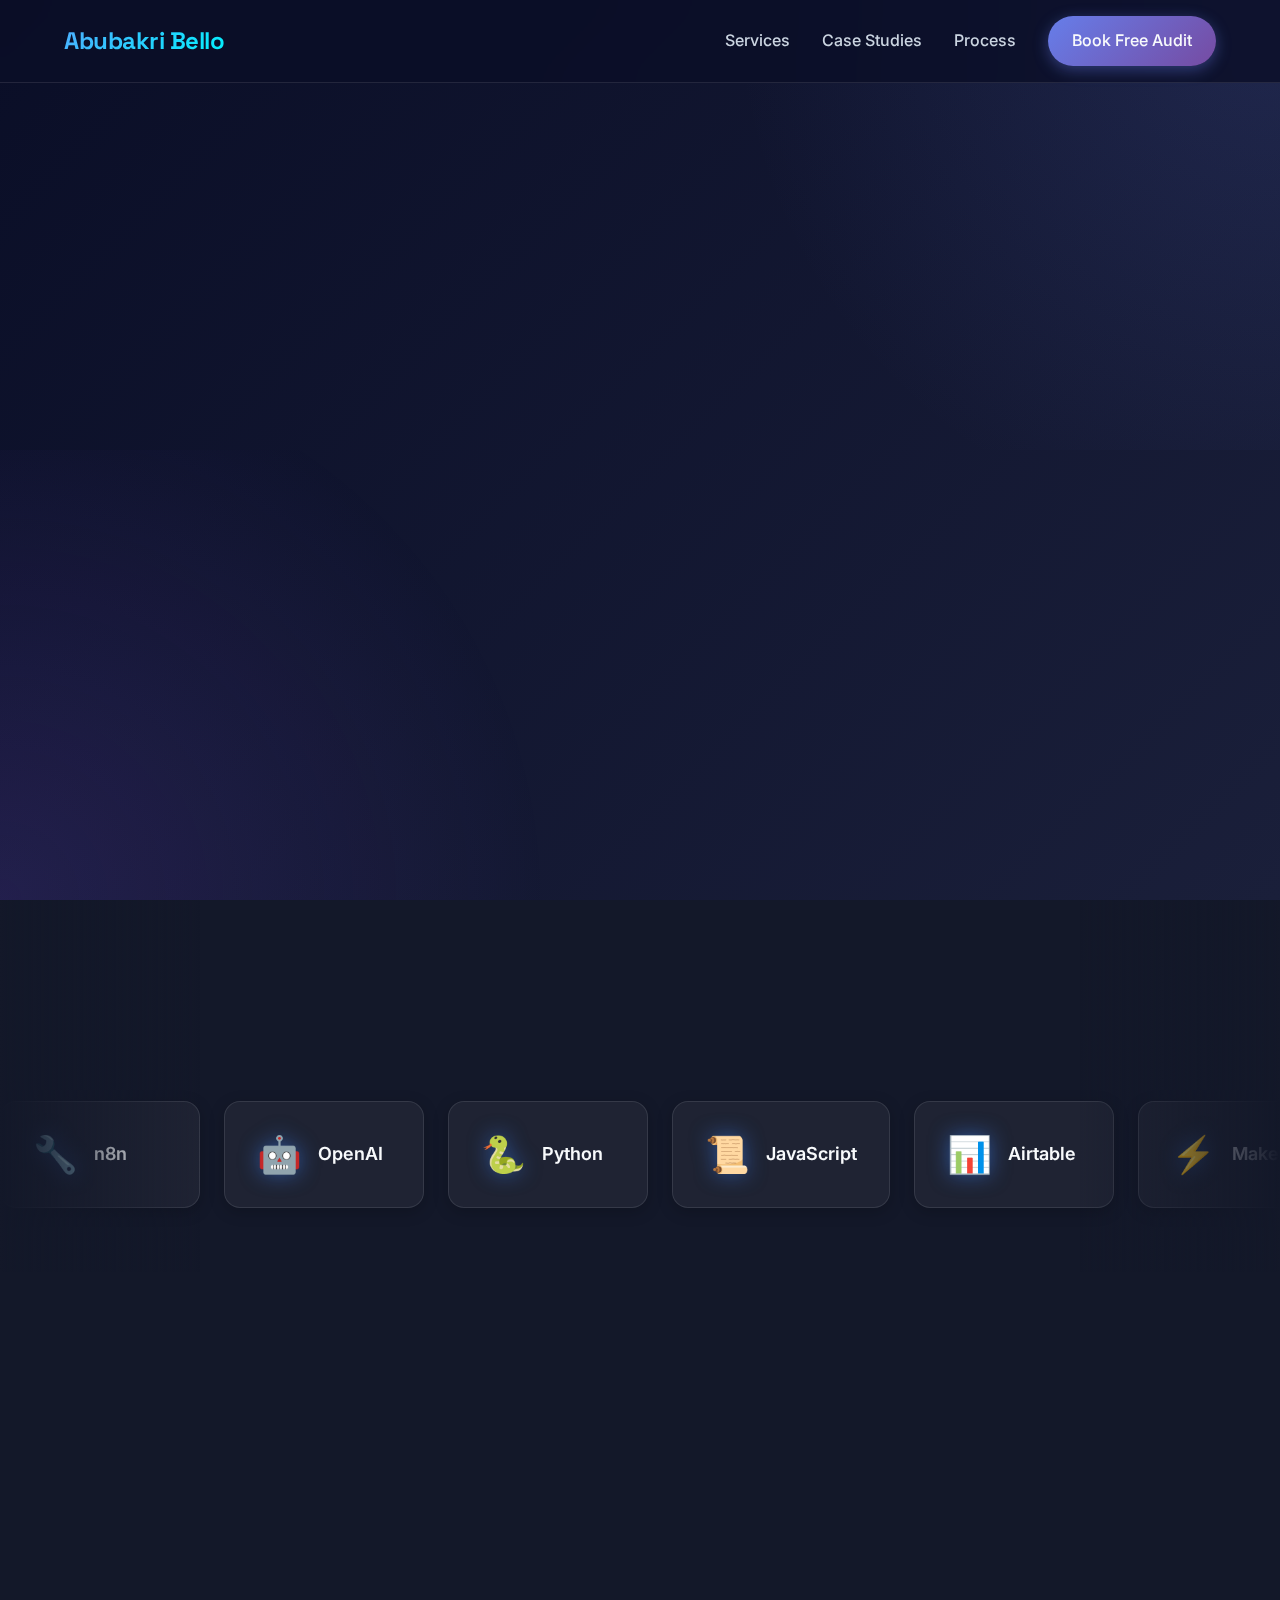
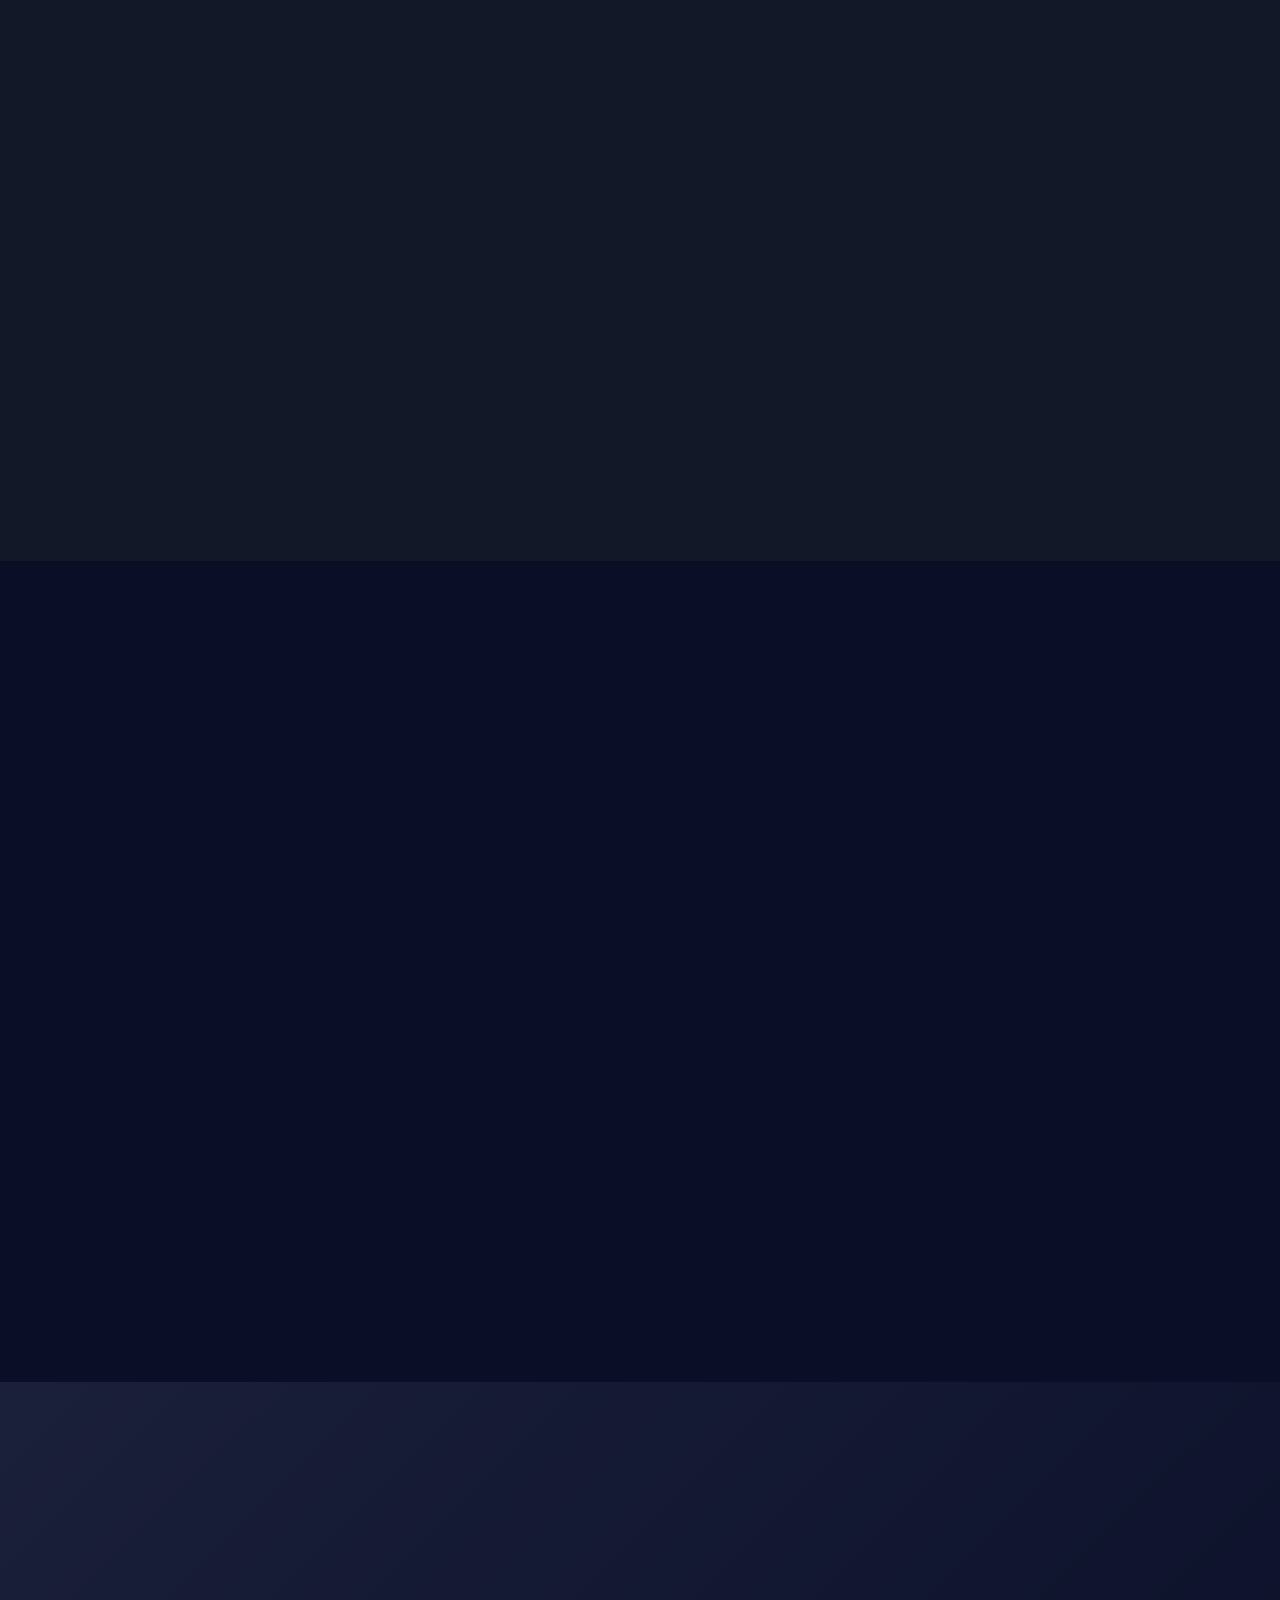
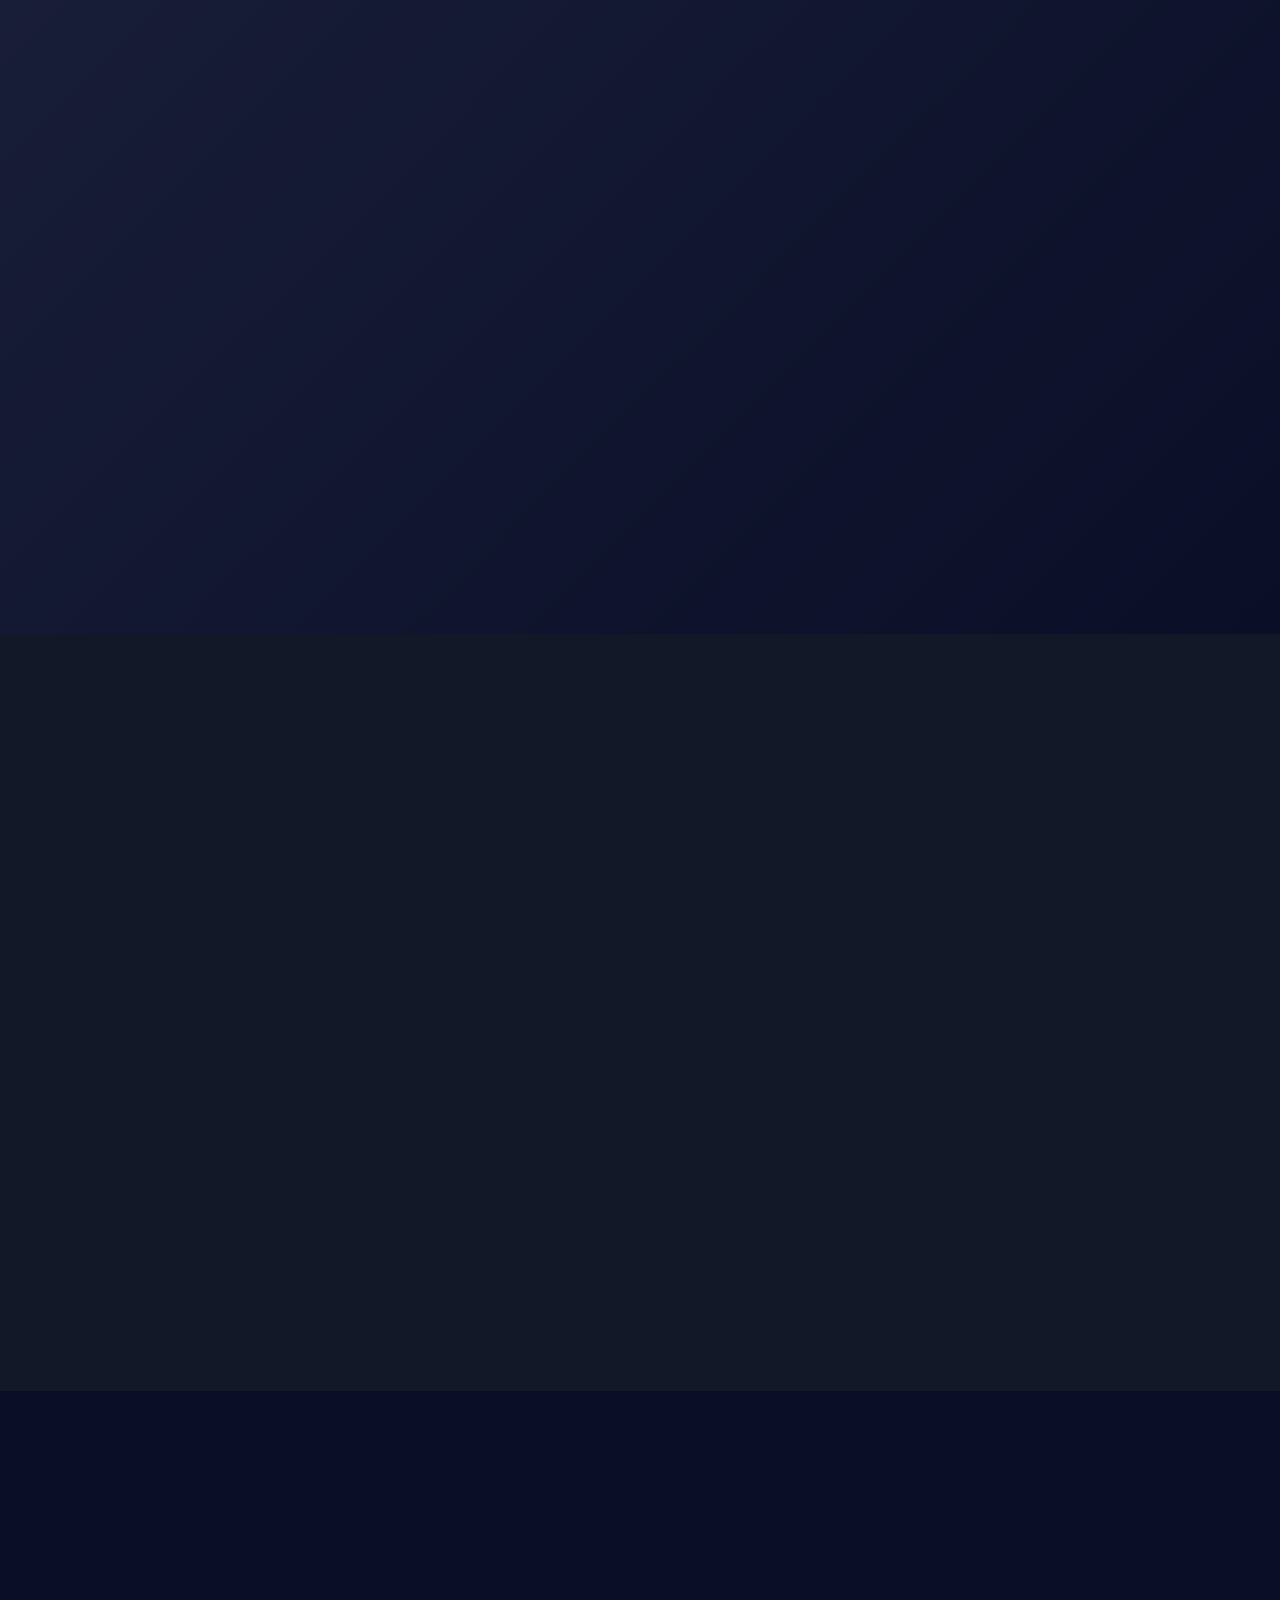
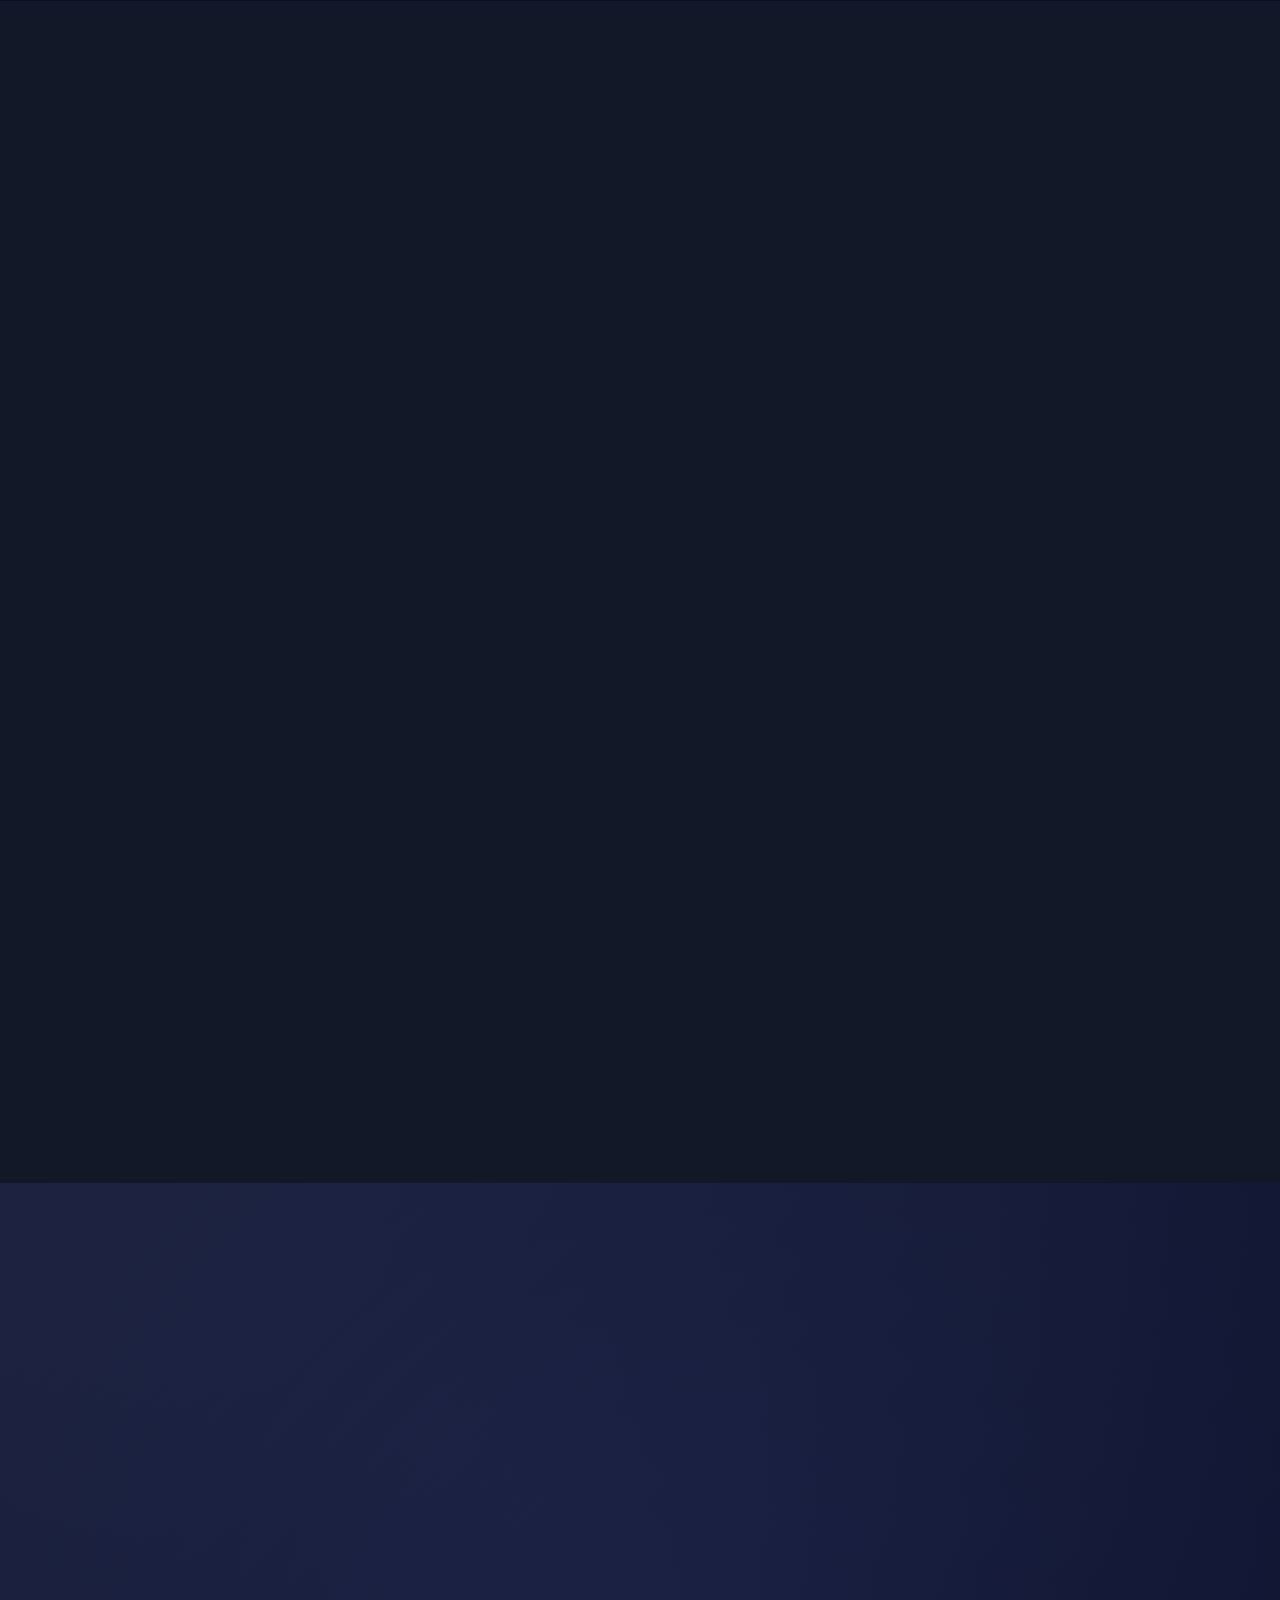
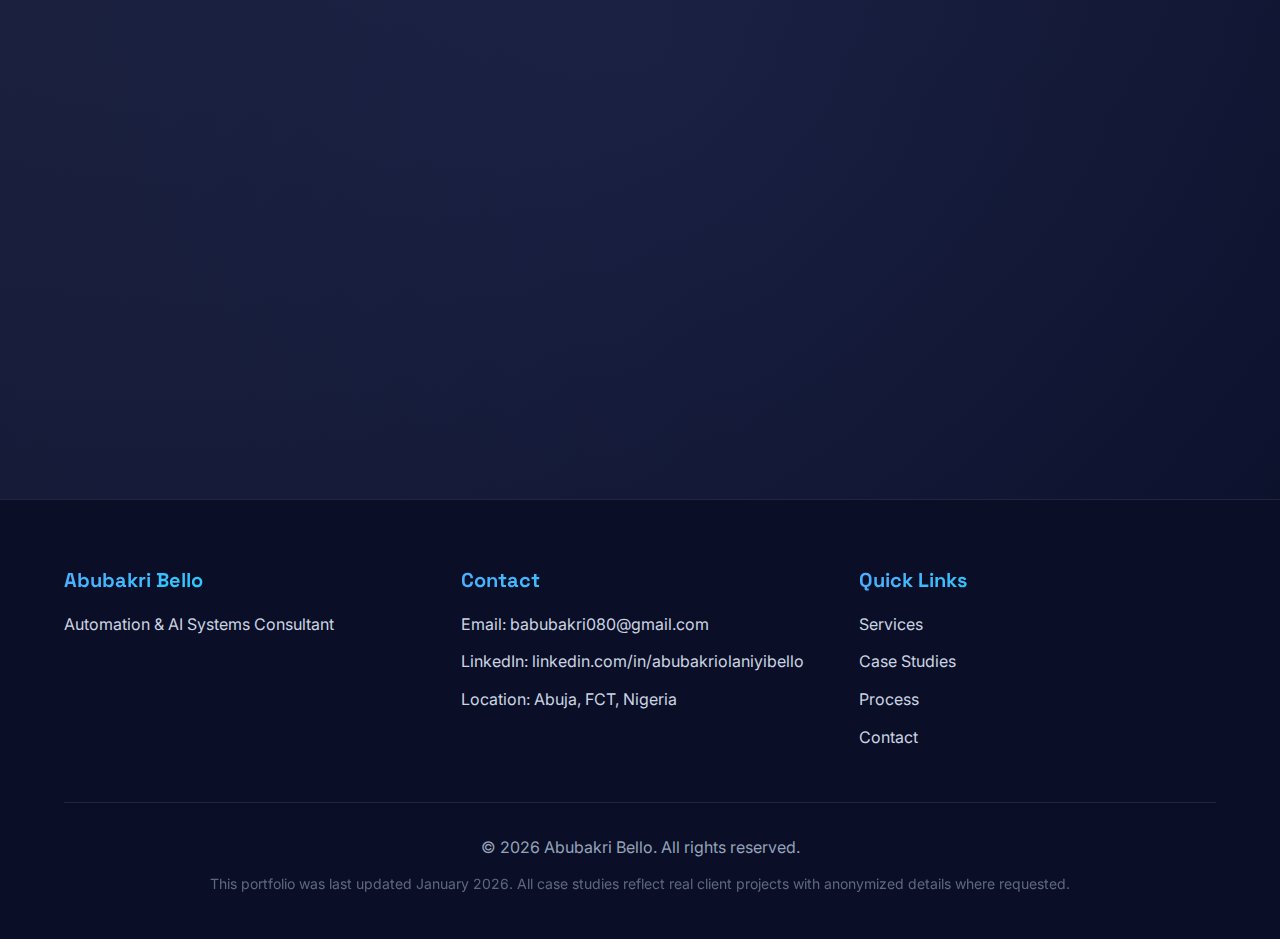
<file: index.html>
<!DOCTYPE html>
<html lang="en">

<head>
    <meta charset="UTF-8">
    <meta name="viewport" content="width=device-width, initial-scale=1.0">
    <meta name="description"
        content="Abubakri Bello - Automation & AI Systems Consultant. I build AI-powered systems that eliminate 60-80% of manual work in your operations.">
    <meta name="keywords"
        content="automation consultant, AI automation, workflow automation, business process automation, n8n, OpenAI, Abubakri Bello">
    <meta name="author" content="Abubakri Bello">
    <title>Abubakri Bello | Automation & AI Systems Consultant</title>
    <link rel="stylesheet" href="styles.css">
</head>

<body>
    <!-- Navigation -->
    <nav class="navbar">
        <div class="container">
            <div class="nav-brand">Abubakri Bello</div>
            <div class="nav-links">
                <a href="#services">Services</a>
                <a href="#case-studies">Case Studies</a>
                <a href="#process">Process</a>
                <a href="#contact" class="cta-button-small">Book Free Audit</a>
            </div>
        </div>
    </nav>

    <!-- Hero Section -->
    <section class="hero">
        <div class="container">
            <div class="hero-content">
                <h1>I build AI-powered systems that eliminate 60-80% of manual work in your operations</h1>
                <p class="hero-subtitle">Custom automation and AI agents that run 24/7—so your team can focus on growth,
                    not grunt work</p>
                <div class="hero-cta">
                    <a href="#contact" class="cta-button">Book a Free Audit</a>
                    <a href="#case-studies" class="cta-button-secondary">View Case Studies</a>
                </div>
                <p class="hero-stats">50+ Systems Deployed • 4-6 Week Deployment • No New Software</p>
            </div>
        </div>
    </section>

    <!-- Tools Carousel -->
    <section class="tools-carousel-section">
        <div class="container">
            <div class="carousel-header">
                <h2>Technologies & Tools</h2>
                <p>Powering automation and AI systems</p>
            </div>
        </div>
        <div class="tools-carousel">
            <!-- First set of tools -->
            <div class="tool-card">
                <div class="tool-icon">🔧</div>
                <div class="tool-name">n8n</div>
            </div>
            <div class="tool-card">
                <div class="tool-icon">🤖</div>
                <div class="tool-name">OpenAI</div>
            </div>
            <div class="tool-card">
                <div class="tool-icon">🐍</div>
                <div class="tool-name">Python</div>
            </div>
            <div class="tool-card">
                <div class="tool-icon">📜</div>
                <div class="tool-name">JavaScript</div>
            </div>
            <div class="tool-card">
                <div class="tool-icon">📊</div>
                <div class="tool-name">Airtable</div>
            </div>
            <div class="tool-card">
                <div class="tool-icon">⚡</div>
                <div class="tool-name">Make</div>
            </div>
            <div class="tool-card">
                <div class="tool-icon">🔗</div>
                <div class="tool-name">Zapier</div>
            </div>
            <div class="tool-card">
                <div class="tool-icon">💬</div>
                <div class="tool-name">Slack</div>
            </div>
            <div class="tool-card">
                <div class="tool-icon">📈</div>
                <div class="tool-name">Google Sheets</div>
            </div>
            <div class="tool-card">
                <div class="tool-icon">🎯</div>
                <div class="tool-name">Anthropic</div>
            </div>
            <div class="tool-card">
                <div class="tool-icon">🗄️</div>
                <div class="tool-name">PostgreSQL</div>
            </div>
            <div class="tool-card">
                <div class="tool-icon">🔥</div>
                <div class="tool-name">Firebase</div>
            </div>
            <!-- Duplicate set for infinite scroll -->
            <div class="tool-card">
                <div class="tool-icon">🔧</div>
                <div class="tool-name">n8n</div>
            </div>
            <div class="tool-card">
                <div class="tool-icon">🤖</div>
                <div class="tool-name">OpenAI</div>
            </div>
            <div class="tool-card">
                <div class="tool-icon">🐍</div>
                <div class="tool-name">Python</div>
            </div>
            <div class="tool-card">
                <div class="tool-icon">📜</div>
                <div class="tool-name">JavaScript</div>
            </div>
            <div class="tool-card">
                <div class="tool-icon">📊</div>
                <div class="tool-name">Airtable</div>
            </div>
            <div class="tool-card">
                <div class="tool-icon">⚡</div>
                <div class="tool-name">Make</div>
            </div>
            <div class="tool-card">
                <div class="tool-icon">🔗</div>
                <div class="tool-name">Zapier</div>
            </div>
            <div class="tool-card">
                <div class="tool-icon">💬</div>
                <div class="tool-name">Slack</div>
            </div>
            <div class="tool-card">
                <div class="tool-icon">📈</div>
                <div class="tool-name">Google Sheets</div>
            </div>
            <div class="tool-card">
                <div class="tool-icon">🎯</div>
                <div class="tool-name">Anthropic</div>
            </div>
            <div class="tool-card">
                <div class="tool-icon">🗄️</div>
                <div class="tool-name">PostgreSQL</div>
            </div>
            <div class="tool-card">
                <div class="tool-icon">🔥</div>
                <div class="tool-name">Firebase</div>
            </div>
        </div>
    </section>


    <!-- Problem Section -->
    <section class="problem-section">
        <div class="container">
            <h2>The 40-Hour Bottleneck</h2>
            <p class="section-intro">Most growing businesses hit the same wall: your team is drowning in repetitive
                work, but you can't afford to double headcount.</p>

            <div class="problem-grid">
                <div class="problem-card">
                    <h3>Buried in Admin Work</h3>
                    <p>Your recruiters spend 20+ hours/week screening CVs. Your marketing team wastes 15 hours manually
                        repurposing content. Your founder does 8 hours of bookkeeping every week.</p>
                    <p class="problem-cost">Cost: £25,000+ annually per person in lost productivity</p>
                </div>

                <div class="problem-card">
                    <h3>Traditional Solutions Fail</h3>
                    <p>Hiring more people is expensive and slow. Off-the-shelf tools (Zapier, Make) break on edge cases.
                        Big consulting firms charge £50K-£200K for 6-month projects.</p>
                    <p class="problem-cost">Cost: Growth stalls while you wait for solutions</p>
                </div>

                <div class="problem-card">
                    <h3>The Hidden Tax of Manual Work</h3>
                    <p>Every hour spent on data entry, screening, or content creation is an hour NOT spent on strategy,
                        client relationships, or closing deals.</p>
                    <p class="problem-cost">Cost: Opportunity cost compounds weekly</p>
                </div>
            </div>

            <p class="section-closing">There's a third path: Custom AI systems that automate the repetitive 60-80% of
                your workflows, integrated seamlessly into your existing tools, deployed in weeks (not months), and
                designed to run 24/7 with minimal oversight. <strong>That's what I build.</strong></p>
        </div>
    </section>

    <!-- Services Section -->
    <section id="services" class="services-section">
        <div class="container">
            <h2>Core Services</h2>

            <div class="services-grid">
                <div class="service-card">
                    <h3>AI Staff Augmentation</h3>
                    <p>Custom AI agents that handle high-volume qualification tasks—candidate screening, lead scoring,
                        customer intake—with 85-95% accuracy.</p>
                    <p class="service-best-for"><strong>Best for:</strong> Recruitment agencies, sales teams, customer
                        success operations</p>
                    <p class="service-result"><strong>Result:</strong> Your team focuses on relationships and closing
                        deals, not data entry and first-pass filtering.</p>
                </div>

                <div class="service-card">
                    <h3>Content Machines</h3>
                    <p>Automated systems that turn one hour of content creation into 30+ days of multi-platform
                        output—blog posts, social media, newsletters, video repurposing.</p>
                    <p class="service-best-for"><strong>Best for:</strong> Marketing agencies, B2B companies, creator
                        businesses</p>
                    <p class="service-result"><strong>Result:</strong> Consistent online presence without hiring a full
                        content team.</p>
                </div>

                <div class="service-card">
                    <h3>Operational Architecture</h3>
                    <p>I audit your messy manual processes, redesign them into streamlined workflows, and build the
                        automation infrastructure to eliminate bottlenecks.</p>
                    <p class="service-best-for"><strong>Best for:</strong> Any business with fragmented tools, manual
                        data entry, or "someone should automate this" tasks</p>
                    <p class="service-result"><strong>Result:</strong> Your operations run like a well-oiled
                        machine—visible, predictable, scalable.</p>
                </div>
            </div>
        </div>
    </section>

    <!-- Featured Case Study -->
    <section id="case-studies" class="featured-case-study">
        <div class="container">
            <h2 class="section-title">Signature Client Results</h2>

            <a href="case-study-candidate-matching.html" class="case-study-featured-card hover-lift">
                <div class="case-study-featured-badge">Featured Success Story</div>
                <div class="case-study-featured-content">
                    <div class="case-study-header">
                        <span class="case-study-tag">Recruitment</span>
                        <h3>AI-Powered Candidate Matching System</h3>
                        <p class="featured-impact">87% reduction in manual matching work</p>
                    </div>

                    <div class="featured-stats-grid">
                        <div class="featured-stat">
                            <span class="stat-value">87%</span>
                            <span class="stat-label">Time Saved</span>
                        </div>
                        <div class="featured-stat">
                            <span class="stat-value">3x</span>
                            <span class="stat-label">Faster Hiring</span>
                        </div>
                        <div class="featured-stat">
                            <span class="stat-value">£42k</span>
                            <span class="stat-label">Annual Value</span>
                        </div>
                    </div>

                    <div class="view-case-study-btn">
                        Explore Full Transformation &rarr;
                    </div>
                </div>
            </a>
        </div>
    </section>

    <!-- Case Study Grid -->
    <section class="case-study-grid-section">
        <div class="container">
            <h2>More Client Transformations</h2>

            <div class="case-study-grid">
                <a href="case-study-voice-agent.html" class="case-study-card">
                    <span class="case-study-tag">Recruitment</span>
                    <h3>AI Voice Agent for Pre-Qualification</h3>
                    <p><strong>Challenge:</strong> 200+ monthly candidate calls consuming 60 hours of recruiter time</p>
                    <p><strong>Result:</strong> 75% reduction in pre-qualification work, response time improved from 2-3
                        days to under 2 hours, 22% increase in candidate-to-placement conversion</p>
                </a>

                <a href="case-study-financial-management.html" class="case-study-card">
                    <span class="case-study-tag">Professional Services</span>
                    <h3>Automated Financial Management System</h3>
                    <p><strong>Challenge:</strong> Founder spending 6-8 hours/week on manual bookkeeping across multiple
                        payment channels</p>
                    <p><strong>Result:</strong> 95% reduction in bookkeeping time, zero data entry errors, real-time
                        cash position visibility, £15,000+ annual value</p>
                </a>

                <a href="case-study-seo-content.html" class="case-study-card">
                    <span class="case-study-tag">Marketing Agency</span>
                    <h3>SEO Content Research & Generation System</h3>
                    <p><strong>Challenge:</strong> Producing 60+ long-form articles per month with limited team</p>
                    <p><strong>Result:</strong> 68% faster production (12 hours → 4 hours per article), scaled from 35
                        to 60+ articles/month without adding writers, £65,000+ annual value</p>
                </a>

                <a href="case-study-social-media.html" class="case-study-card">
                    <span class="case-study-tag">B2B Education</span>
                    <h3>Social Media Content Repurposing System</h3>
                    <p><strong>Challenge:</strong> 8-10 hours/week manually repurposing long-form videos for multiple
                        platforms</p>
                    <p><strong>Result:</strong> 85% time reduction (8-10 hours → 60-90 minutes), 34% email list growth,
                        3x LinkedIn engagement increase</p>
                </a>
            </div>
        </div>
    </section>

    <!-- Process Section -->
    <section id="process" class="process-section">
        <div class="container">
            <h2>The Four-Phase Deployment Process</h2>

            <div class="process-timeline">
                <div class="process-step">
                    <div class="step-number">1</div>
                    <h3>Operational Audit & Architecture</h3>
                    <p class="step-duration">Week 1</p>
                    <p>I conduct a deep dive into your current manual bottlenecks—shadowing your team, mapping
                        workflows, and identifying the highest-ROI automation opportunities.</p>
                    <p class="step-deliverable"><strong>Deliverable:</strong> System architecture blueprint with
                        projected time savings and ROI</p>
                </div>

                <div class="process-step">
                    <div class="step-number">2</div>
                    <h3>Build & Integration</h3>
                    <p class="step-duration">Weeks 2-4</p>
                    <p>Using professional-grade tools (n8n, OpenAI, custom Python/JavaScript), I build your system and
                        integrate it seamlessly with your existing stack—no new software for your team to learn.</p>
                    <p class="step-deliverable"><strong>Deliverable:</strong> Fully functional system integrated into
                        your daily operations</p>
                </div>

                <div class="process-step">
                    <div class="step-number">3</div>
                    <h3>Stress-Testing & Human-in-the-Loop QA</h3>
                    <p class="step-duration">Week 4</p>
                    <p>Every system undergoes rigorous testing with real data before launch. I implement
                        "Human-in-the-Loop" checkpoints where necessary, ensuring AI output is 100% accurate before
                        reaching clients or critical databases.</p>
                    <p class="step-deliverable"><strong>Deliverable:</strong> Tested, validated system with documented
                        edge case handling</p>
                </div>

                <div class="process-step">
                    <div class="step-number">4</div>
                    <h3>Deployment & Handover</h3>
                    <p class="step-duration">Week 5</p>
                    <p>Once live, I provide complete technical documentation, video walkthroughs, and team training.
                        Every system includes built-in error notifications and monitoring so you're alerted to issues
                        before they become problems.</p>
                    <p class="step-deliverable"><strong>Deliverable:</strong> Fully operational system + knowledge
                        transfer for internal ownership</p>
                </div>
            </div>

            <div class="process-summary">
                <p><strong>Typical Timeline:</strong> 4-6 weeks from kickoff to full deployment</p>
                <p><strong>Typical Investment:</strong> £8,000 - £25,000 depending on complexity</p>
                <p><strong>ROI Timeline:</strong> Most clients see positive ROI within 8-12 weeks</p>
            </div>
        </div>
    </section>

    <!-- Industries Section -->
    <section class="industries-section">
        <div class="container">
            <h2>High-Impact Sectors</h2>

            <div class="industries-grid">
                <div class="industry-card">
                    <h3>🏢 Recruitment & HR Tech</h3>
                    <p><strong>Challenge:</strong> High-volume applications, inconsistent screening, recruiters buried
                        in admin work</p>
                    <p><strong>Solution:</strong> AI-powered candidate matching, voice agents for pre-qualification,
                        automated CV parsing</p>
                    <p><strong>Impact:</strong> 70-90% reduction in time-to-shortlist, recruiters reallocated to
                        revenue-generating activities</p>
                </div>

                <div class="industry-card">
                    <h3>💼 Professional Services & Agencies</h3>
                    <p><strong>Challenge:</strong> Complex client onboarding, repetitive content needs, scattered
                        project data</p>
                    <p><strong>Solution:</strong> Automated intake workflows, SEO content engines, real-time project
                        dashboards</p>
                    <p><strong>Impact:</strong> Faster client onboarding, predictable content delivery, full operational
                        visibility</p>
                </div>

                <div class="industry-card">
                    <h3>🛒 E-commerce & Digital Sales</h3>
                    <p><strong>Challenge:</strong> Financial data scattered across Shopify, Stripe, ad platforms; manual
                        order tracking</p>
                    <p><strong>Solution:</strong> Unified financial dashboards, automated fulfillment workflows,
                        customer sentiment analysis</p>
                    <p><strong>Impact:</strong> Real-time cash position visibility, faster order processing, data-driven
                        decision-making</p>
                </div>

                <div class="industry-card">
                    <h3>🏠 Real Estate & Property Management</h3>
                    <p><strong>Challenge:</strong> High inquiry volume, manual document prep, fragmented booking systems
                    </p>
                    <p><strong>Solution:</strong> AI voice agents for lead qualification, automated contract generation,
                        centralized inquiry tracking</p>
                    <p><strong>Impact:</strong> 24/7 lead response, faster deal cycles, reduced administrative overhead
                    </p>
                </div>
            </div>
        </div>
    </section>

    <!-- Testimonials -->
    <section class="testimonials-section">
        <div class="container">
            <h2>What Clients Say</h2>

            <div class="testimonials-grid">
                <div class="testimonial-card">
                    <div class="quote-mark">"</div>
                    <p>The system paid for itself in six weeks. Our recruiters are finally doing what we hired them
                        for—building relationships, not shuffling CVs.</p>
                    <p class="testimonial-author">— Head of Operations, Construction Recruitment Agency</p>
                </div>

                <div class="testimonial-card">
                    <div class="quote-mark">"</div>
                    <p>We went from spending 60 hours a month on pre-qualification calls to less than 15 hours. The AI
                        voice agent handles the repetitive stuff, and our team focuses on closing placements.</p>
                    <p class="testimonial-author">— Founder, Specialist Recruitment Firm</p>
                </div>

                <div class="testimonial-card">
                    <div class="quote-mark">"</div>
                    <p>I was drowning in manual bookkeeping. Now I have real-time visibility into my cash position and
                        spend 20 minutes a week instead of 8 hours. Game changer.</p>
                    <p class="testimonial-author">— Founder, Service Business (£400K revenue)</p>
                </div>
            </div>
        </div>
    </section>

    <!-- FAQ Section -->
    <section class="faq-section">
        <div class="container">
            <h2>Frequently Asked Questions</h2>

            <div class="faq-grid">
                <div class="faq-item">
                    <h3>How do I know this will work for my business?</h3>
                    <p>We start with an operational audit (complimentary). I'll identify 3-5 high-impact automation
                        opportunities, estimate time savings, and provide an ROI projection. You'll know if it makes
                        sense before committing.</p>
                </div>

                <div class="faq-item">
                    <h3>What if the system breaks or makes mistakes?</h3>
                    <p>Every system includes built-in error monitoring and alerting. If something breaks, you're
                        notified immediately. I also include 30 days of post-launch support to handle any issues and
                        fine-tune performance.</p>
                </div>

                <div class="faq-item">
                    <h3>How much technical knowledge does my team need?</h3>
                    <p>None. The system runs in the background. Your team interacts with it through familiar tools
                        (Slack, email, spreadsheets). I provide training, but most clients are up and running within a
                        day.</p>
                </div>

                <div class="faq-item">
                    <h3>Can I make changes after launch?</h3>
                    <p>Yes. You get full documentation and access to the system. Many clients make minor tweaks
                        themselves. For larger changes, I offer ongoing support retainers or one-off enhancement
                        projects.</p>
                </div>

                <div class="faq-item">
                    <h3>What's the typical ROI timeline?</h3>
                    <p>Most clients see positive ROI within 8-12 weeks. High-volume operations (recruitment, customer
                        support, content production) often see ROI within 4-6 weeks.</p>
                </div>

                <div class="faq-item">
                    <h3>Do you work with companies outside these industries?</h3>
                    <p>Yes. While I've delivered the most projects in recruitment, marketing, and professional services,
                        I've also built systems for property management, e-commerce, healthcare administration, and
                        legal ops. If you have repetitive manual work, I can likely automate it.</p>
                </div>
            </div>
        </div>
    </section>

    <!-- Final CTA -->
    <section id="contact" class="final-cta">
        <div class="container">
            <h2>Ready to Eliminate Manual Work?</h2>
            <p class="cta-subtitle">Let's identify what's possible for your business</p>

            <div class="cta-steps">
                <div class="cta-step">
                    <div class="step-number-large">1</div>
                    <h3>Book an Operational Audit (Complimentary)</h3>
                    <p>We'll map your current workflows, identify automation opportunities, and estimate ROI. No pitch,
                        no pressure—just an honest assessment of what's possible.</p>
                </div>

                <div class="cta-step">
                    <div class="step-number-large">2</div>
                    <h3>Review the System Architecture Blueprint</h3>
                    <p>If there's a fit, I'll create a detailed plan showing exactly what I'll build, how it integrates
                        with your tools, projected time savings, and cost.</p>
                </div>

                <div class="cta-step">
                    <div class="step-number-large">3</div>
                    <h3>Deploy in 4-6 Weeks</h3>
                    <p>Once approved, I start building. You'll see progress weekly, and we'll launch a fully tested,
                        production-ready system in about a month.</p>
                </div>
            </div>

            <div class="cta-buttons">
                <a href="mailto:babubakri080@gmail.com" class="cta-button">Schedule Free Audit</a>
            </div>

            <p class="cta-alternative">Or email me at: <a
                    href="mailto:babubakri080@gmail.com">babubakri080@gmail.com</a></p>
        </div>
    </section>

    <!-- Footer -->
    <footer class="footer">
        <div class="container">
            <div class="footer-content">
                <div class="footer-section">
                    <h4>Abubakri Bello</h4>
                    <p>Automation & AI Systems Consultant</p>
                </div>

                <div class="footer-section">
                    <h4>Contact</h4>
                    <p>Email: <a href="mailto:babubakri080@gmail.com">babubakri080@gmail.com</a></p>
                    <p>LinkedIn: <a href="https://linkedin.com/in/abubakriolaniyibello"
                            target="_blank">linkedin.com/in/abubakriolaniyibello</a></p>
                    <p>Location: Abuja, FCT, Nigeria</p>
                </div>

                <div class="footer-section">
                    <h4>Quick Links</h4>
                    <p><a href="#services">Services</a></p>
                    <p><a href="#case-studies">Case Studies</a></p>
                    <p><a href="#process">Process</a></p>
                    <p><a href="#contact">Contact</a></p>
                </div>
            </div>

            <div class="footer-bottom">
                <p>&copy; 2026 Abubakri Bello. All rights reserved.</p>
                <p class="footer-note">This portfolio was last updated January 2026. All case studies reflect real
                    client projects with anonymized details where requested.</p>
            </div>
        </div>
    </footer>

    <script src="script.js"></script>
</body>

</html>
</file>
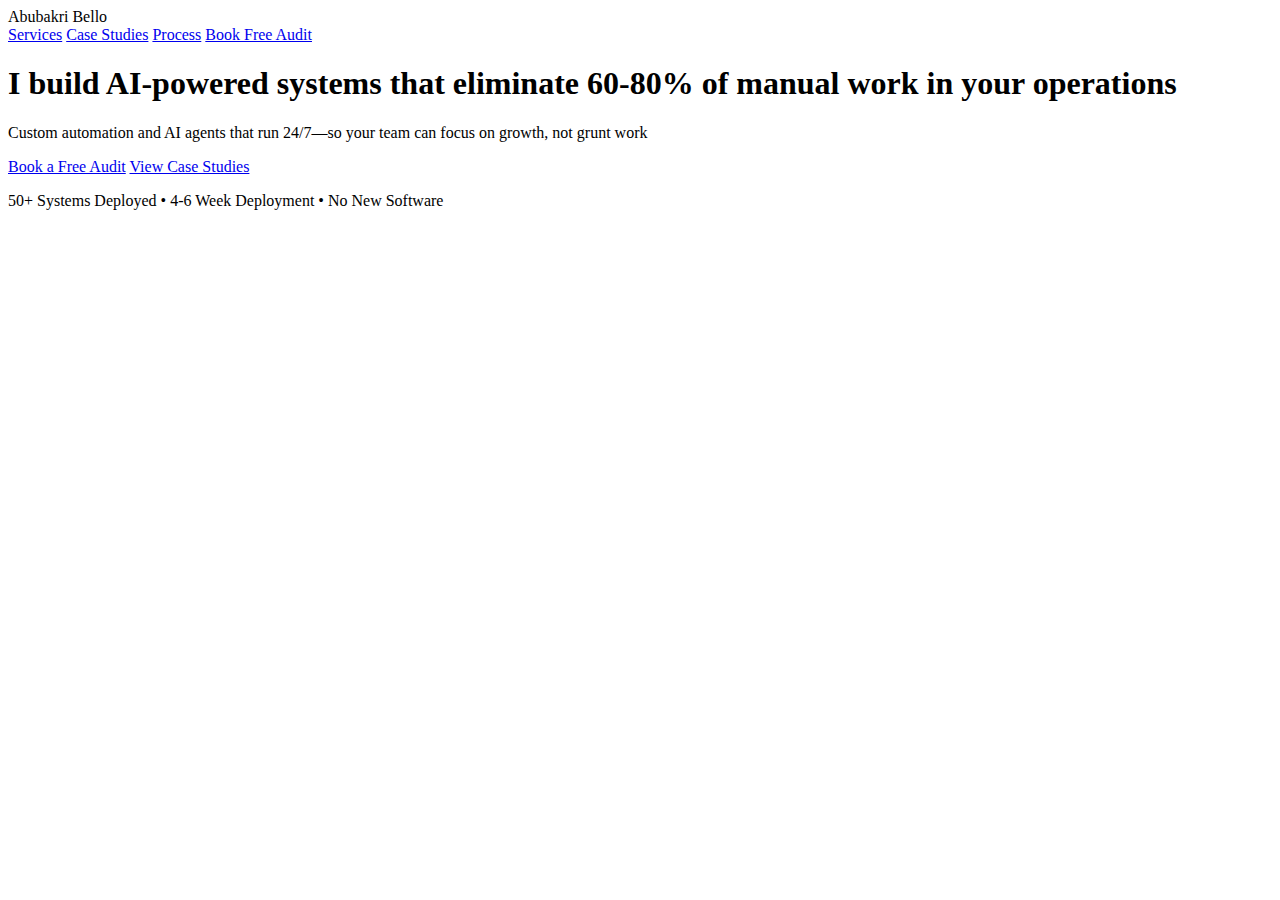
<file: v1/index.html>
<!DOCTYPE html>
<html lang="en">

<head>
    <meta charset="UTF-8">
    <meta name="viewport" content="width=device-width, initial-scale=1.0">
    <meta name="description"
        content="Abubakri Bello - Automation & AI Systems Consultant. I build AI-powered systems that eliminate 60-80% of manual work in your operations.">
    <meta name="keywords"
        content="automation consultant, AI automation, workflow automation, business process automation, n8n, OpenAI, Abubakri Bello">
    <meta name="author" content="Abubakri Bello">
    <title>Abubakri Bello | Automation & AI Systems Consultant</title>
    <link rel="stylesheet" href="styles.css">
</head>

<body>
    <!-- Navigation -->
    <nav class="navbar">
        <div class="container">
            <div class="nav-brand">Abubakri Bello</div>
            <div class="nav-links">
                <a href="#services">Services</a>
                <a href="#case-studies">Case Studies</a>
                <a href="#process">Process</a>
                <a href="#contact" class="cta-button-small">Book Free Audit</a>
            </div>
        </div>
    </nav>

    <!-- Hero Section -->
    <section class="hero">
        <div class="container">
            <div class="hero-content">
                <h1>I build AI-powered systems that eliminate 60-80% of manual work in your operations</h1>
                <p class="hero-subtitle">Custom automation and AI agents that run 24/7&mdash;so your team can focus on growth,
                    not grunt work</p>
                <div class="hero-cta">
                    <a href="#contact" class="cta-button">Book a Free Audit</a>
                    <a href="#case-studies" class="cta-button-secondary">View Case Studies</a>
                </div>
                <p class="hero-stats">50+ Systems Deployed &bull; 4-6 Week Deployment &bull; No New Software</p>
            </div>
        </div>
    </section>

    <script src="script.js"></script>
</body>

</html>
</file>
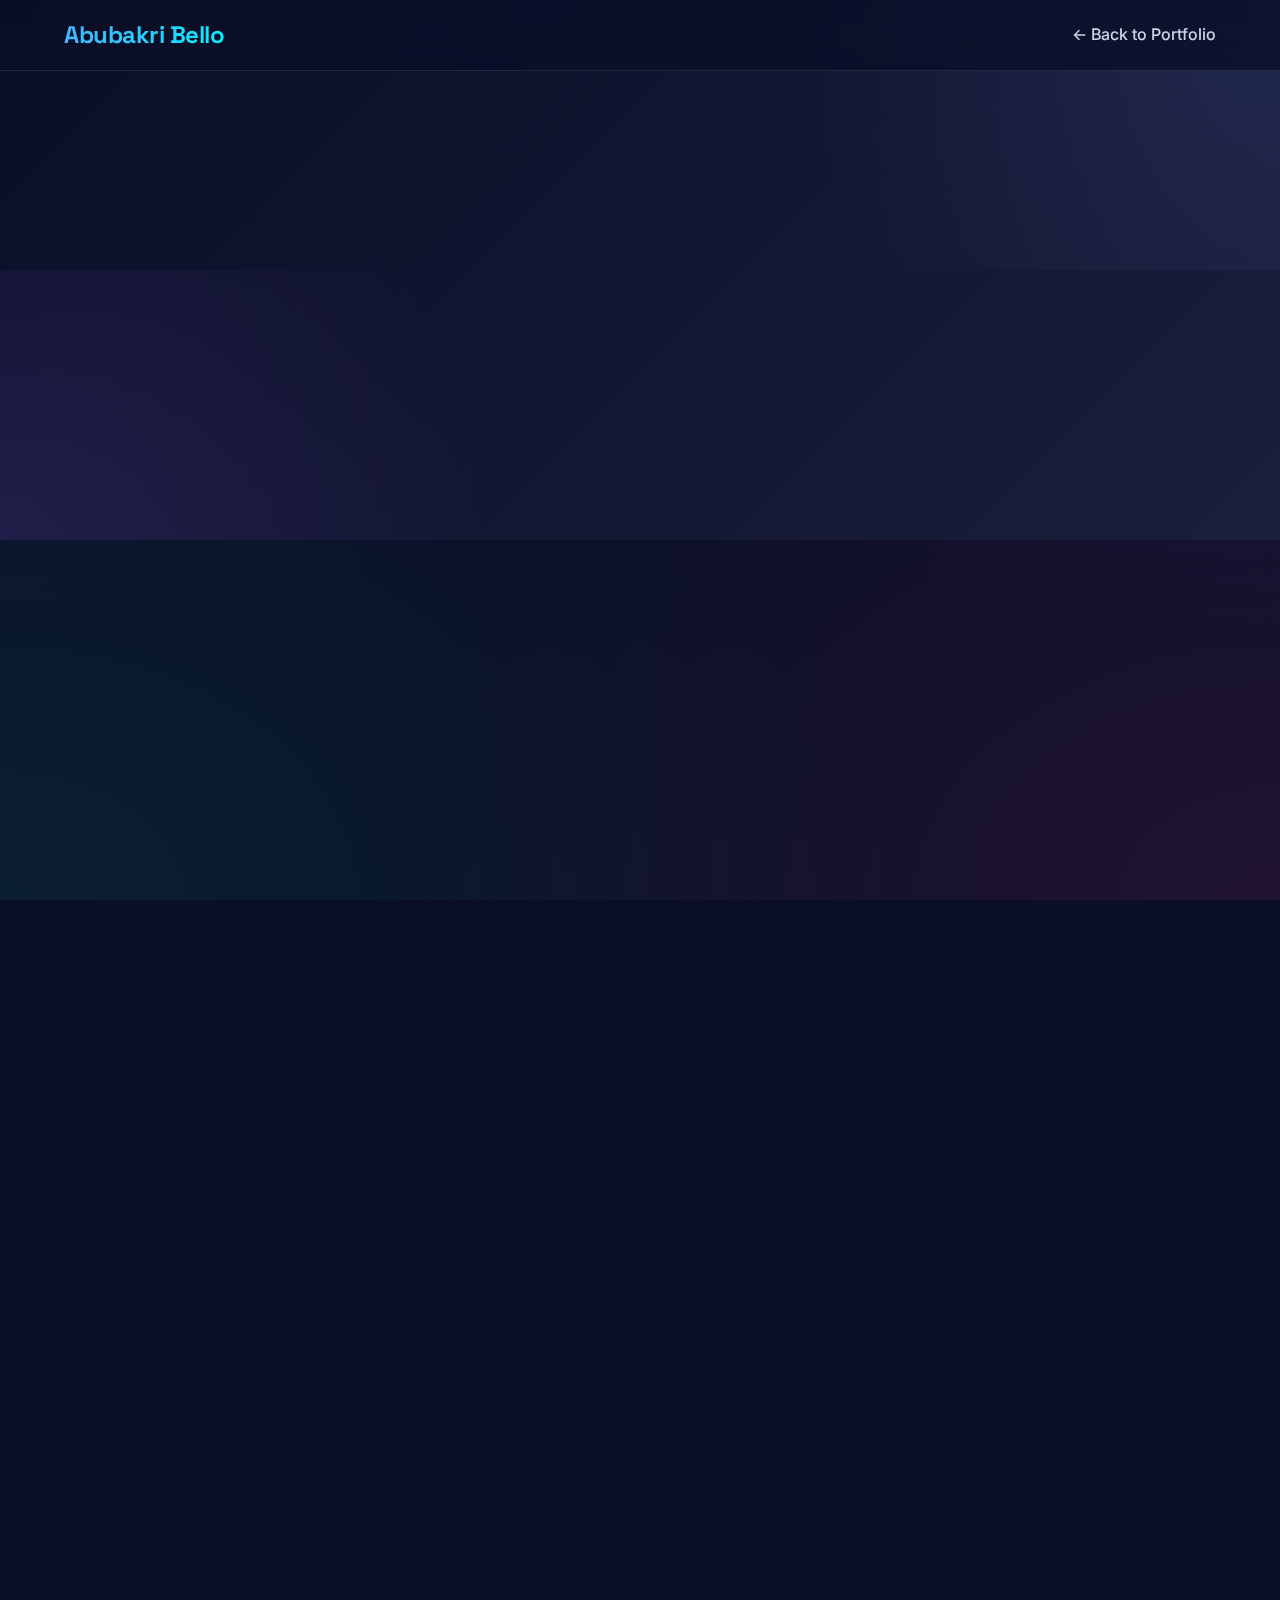
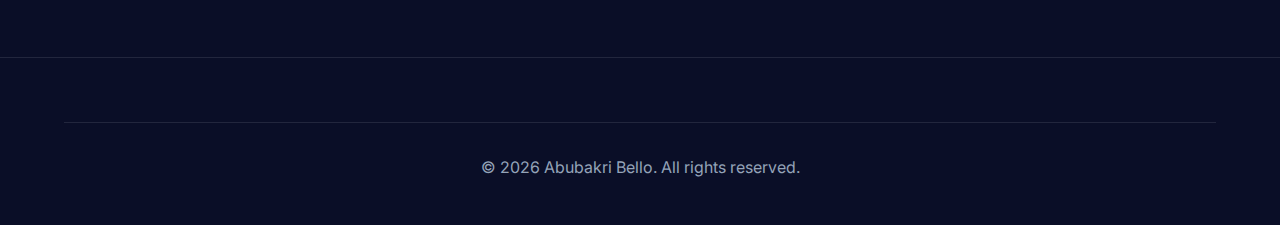
<file: case-study-candidate-matching.html>
<!DOCTYPE html>
<html lang="en">

<head>
    <meta charset="UTF-8">
    <meta name="viewport" content="width=device-width, initial-scale=1.0">
    <meta name="description" content="AI-Powered Candidate Matching System - Case Study by Abubakri Bello">
    <title>Candidate Matching Case Study | Abubakri Bello</title>
    <link rel="stylesheet" href="styles.css">
    <style>
        /* Specific styles for detail pages to ensure they look premium */
        .case-study-detail {
            padding: var(--space-20) 0;
        }

        .case-study-overview {
            display: grid;
            grid-template-columns: repeat(auto-fit, minmax(200px, 1fr));
            gap: var(--space-6);
            margin-bottom: var(--space-16);
        }

        .overview-card {
            background: var(--glass-bg);
            padding: var(--space-6);
            border-radius: var(--radius-lg);
            border: 1px solid var(--glass-border);
            text-align: center;
        }

        .overview-card h3 {
            color: var(--color-accent-blue);
            margin-bottom: var(--space-2);
            font-size: var(--text-sm);
            text-transform: uppercase;
        }

        .overview-card p {
            font-weight: 700;
            font-size: var(--text-lg);
        }

        .case-study-section {
            margin-bottom: var(--space-16);
            max-width: 800px;
            margin-left: auto;
            margin-right: auto;
        }

        .case-study-section h2 {
            text-align: left;
            margin-bottom: var(--space-6);
            color: var(--color-text-primary);
            border-left: 4px solid var(--color-accent-blue);
            padding-left: var(--space-4);
        }

        .case-study-section h3 {
            margin: var(--space-8) 0 var(--space-4);
            color: var(--color-accent-cyan);
        }

        .results-grid {
            display: grid;
            grid-template-columns: repeat(auto-fit, minmax(250px, 1fr));
            gap: var(--space-6);
            margin-top: var(--space-8);
        }

        .result-card {
            background: var(--color-bg-tertiary);
            padding: var(--space-8);
            border-radius: var(--radius-xl);
            border: 1px solid var(--glass-border);
            text-align: center;
        }

        .result-number {
            font-size: var(--text-4xl);
            font-weight: 800;
            color: var(--color-accent-green);
            margin-bottom: var(--space-2);
        }

        .result-label {
            font-weight: 600;
            color: var(--color-text-primary);
            margin-bottom: var(--space-2);
        }

        .tech-stack {
            display: flex;
            flex-wrap: wrap;
            gap: var(--space-3);
            margin-top: var(--space-4);
        }

        .tech-badge {
            background: var(--glass-bg);
            padding: var(--space-2) var(--space-4);
            border-radius: var(--radius-full);
            border: 1px solid var(--glass-border);
            font-size: var(--text-sm);
        }

        .testimonial-box {
            background: var(--glass-bg);
            padding: var(--space-10);
            border-radius: var(--radius-2xl);
            border-left: 6px solid var(--color-accent-orange);
            position: relative;
        }

        .case-study-cta {
            text-align: center;
            background: var(--gradient-primary);
            padding: var(--space-16);
            border-radius: var(--radius-2xl);
            margin-top: var(--space-20);
            color: white;
        }

        .case-study-cta h2 {
            text-align: center;
            border: none;
            padding: 0;
            margin-bottom: var(--space-4);
            color: white;
        }
    </style>
</head>

<body>
    <!-- Navigation -->
    <nav class="navbar">
        <div class="container">
            <div class="nav-brand">Abubakri Bello</div>
            <div class="nav-links">
                <a href="index.html">← Back to Portfolio</a>
            </div>
        </div>
    </nav>

    <!-- Case Study Hero -->
    <section class="hero" style="min-height: 60vh;">
        <div class="container">
            <div class="hero-content">
                <span class="case-study-tag">Recruitment</span>
                <h1>AI-Powered Candidate Matching System</h1>
                <p class="hero-subtitle">Reducing manual matching work by 87% for a construction recruitment agency</p>
            </div>
        </div>
    </section>

    <!-- Case Study Content -->
    <section class="case-study-detail">
        <div class="container">
            <div class="case-study-overview">
                <div class="overview-card">
                    <h3>Client</h3>
                    <p>Construction Agency</p>
                </div>
                <div class="overview-card">
                    <h3>Scale</h3>
                    <p>20,000+ Profiles</p>
                </div>
                <div class="overview-card">
                    <h3>Impact</h3>
                    <p>87% Time Saved</p>
                </div>
                <div class="overview-card">
                    <h3>ROI</h3>
                    <p>6 Week Payback</p>
                </div>
            </div>

            <div class="case-study-section">
                <h2>The Problem</h2>
                <p>A construction-focused recruitment agency with 1,700+ client companies and 500 active job openings
                    was struggling with scale. Recruiters were spending over 25 hours per week manually matching
                    candidates to roles from a database of 20,000+ profiles.</p>
                <p>The manual process was:</p>
                <ul class="challenge-list">
                    <li>Slow and prone to human error</li>
                    <li>Inconsistent across different team members</li>
                    <li>Preventing business development activities</li>
                    <li>Creating a massive bottleneck for growth targets</li>
                </ul>
            </div>

            <div class="case-study-section">
                <h2>The Solution</h2>
                <p>I designed an AI-powered matching engine that evaluates every candidate against open roles using
                    sophisticated structured criteria.</p>
                <h3>Technical Implementation</h3>
                <ul class="solution-list">
                    <li><strong>Matching Engine:</strong> Built with Python and OpenAI to analyze CVs and job
                        descriptions in seconds.</li>
                    <li><strong>Multi-Dimensional Scoring:</strong> Candidates are scored across six dimensions
                        including skills, experience level, location, and salary expectations.</li>
                    <li><strong>Automated Logging:</strong> The system provides transparent match explanations for
                        recruiter final review.</li>
                    <li><strong>Seamless Integration:</strong> Connected directly to the existing candidate database and
                        job board tools.</li>
                </ul>
            </div>

            <div class="case-study-section">
                <h2>The Results</h2>
                <div class="results-grid">
                    <div class="result-card">
                        <div class="result-number">87%</div>
                        <div class="result-label">Work Reduction</div>
                        <p>25 hours/week down to 3 hours/week</p>
                    </div>
                    <div class="result-card">
                        <div class="result-number">3x</div>
                        <div class="result-label">Faster Shortlist</div>
                        <p>From 48 hours to 16 hours average</p>
                    </div>
                    <div class="result-card">
                        <div class="result-number">22h</div>
                        <div class="result-label">Weekly Reclaimed</div>
                        <p>Per recruiter for client acquisition</p>
                    </div>
                    <div class="result-card">
                        <div class="result-number">£42k</div>
                        <div class="result-label">Annual Value</div>
                        <p>In reclaimed productivity</p>
                    </div>
                </div>
            </div>

            <div class="case-study-section">
                <h2>Client Testimonial</h2>
                <div class="testimonial-box">
                    <div class="quote-mark">"</div>
                    <p class="testimonial-text">The system paid for itself in six weeks. Our recruiters are finally
                        doing what we hired them for—building relationships, not shuffling CVs.</p>
                    <p class="testimonial-author">— Head of Operations, Construction Recruitment Agency</p>
                </div>
            </div>

            <div class="case-study-section">
                <h2>Technologies Used</h2>
                <div class="tech-stack">
                    <span class="tech-badge">Python</span>
                    <span class="tech-badge">n8n</span>
                    <span class="tech-badge">OpenAI</span>
                    <span class="tech-badge">PostgreSQL</span>
                    <span class="tech-badge">Vector Search</span>
                </div>
            </div>

            <div class="case-study-cta">
                <h2>Scale Your Talent Operations</h2>
                <p>Get a custom roadmap to automate your matching process</p>
                <div class="cta-buttons">
                    <a href="index.html#contact" class="cta-button"
                        style="background: white; color: var(--color-bg-primary);">Book Free Audit</a>
                </div>
            </div>
        </div>
    </section>

    <!-- Footer -->
    <footer class="footer">
        <div class="container">
            <div class="footer-bottom">
                <p>&copy; 2026 Abubakri Bello. All rights reserved.</p>
            </div>
        </div>
    </footer>

    <script src="script.js"></script>
</body>

</html>
</file>
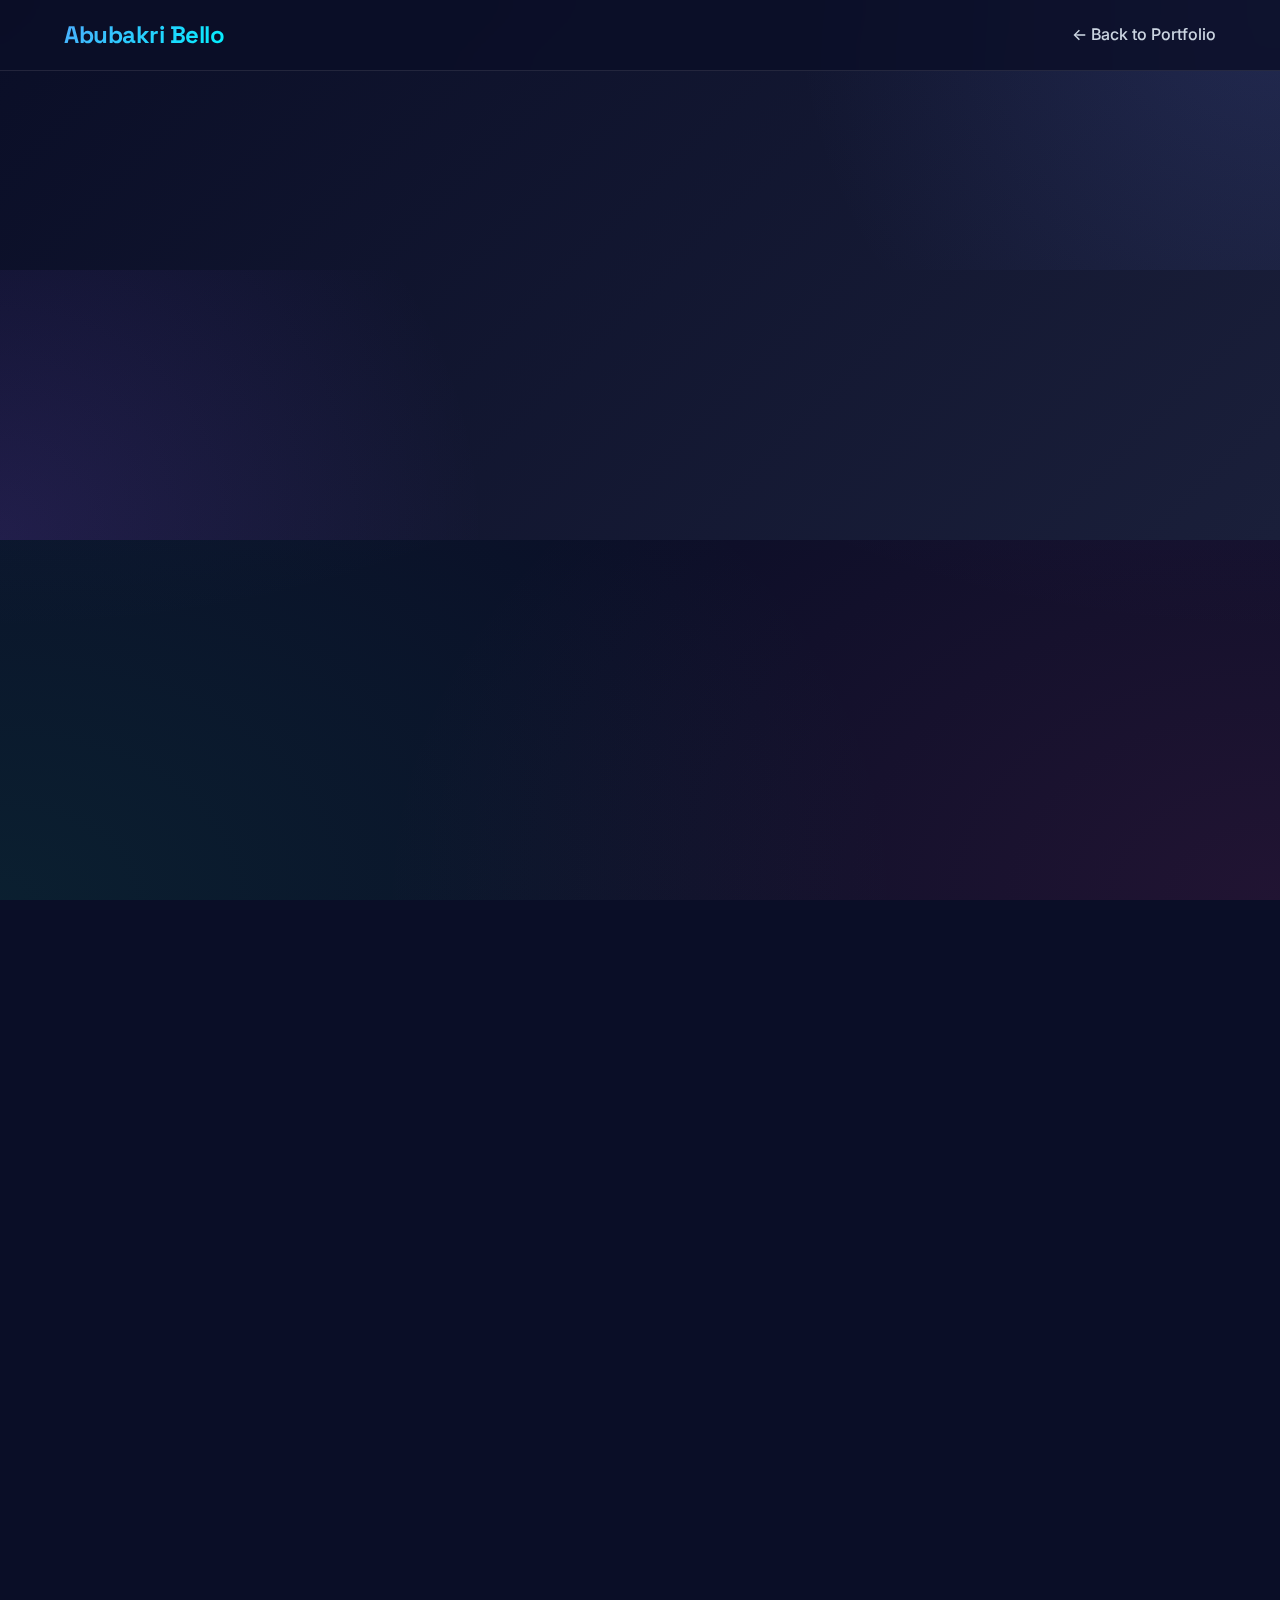
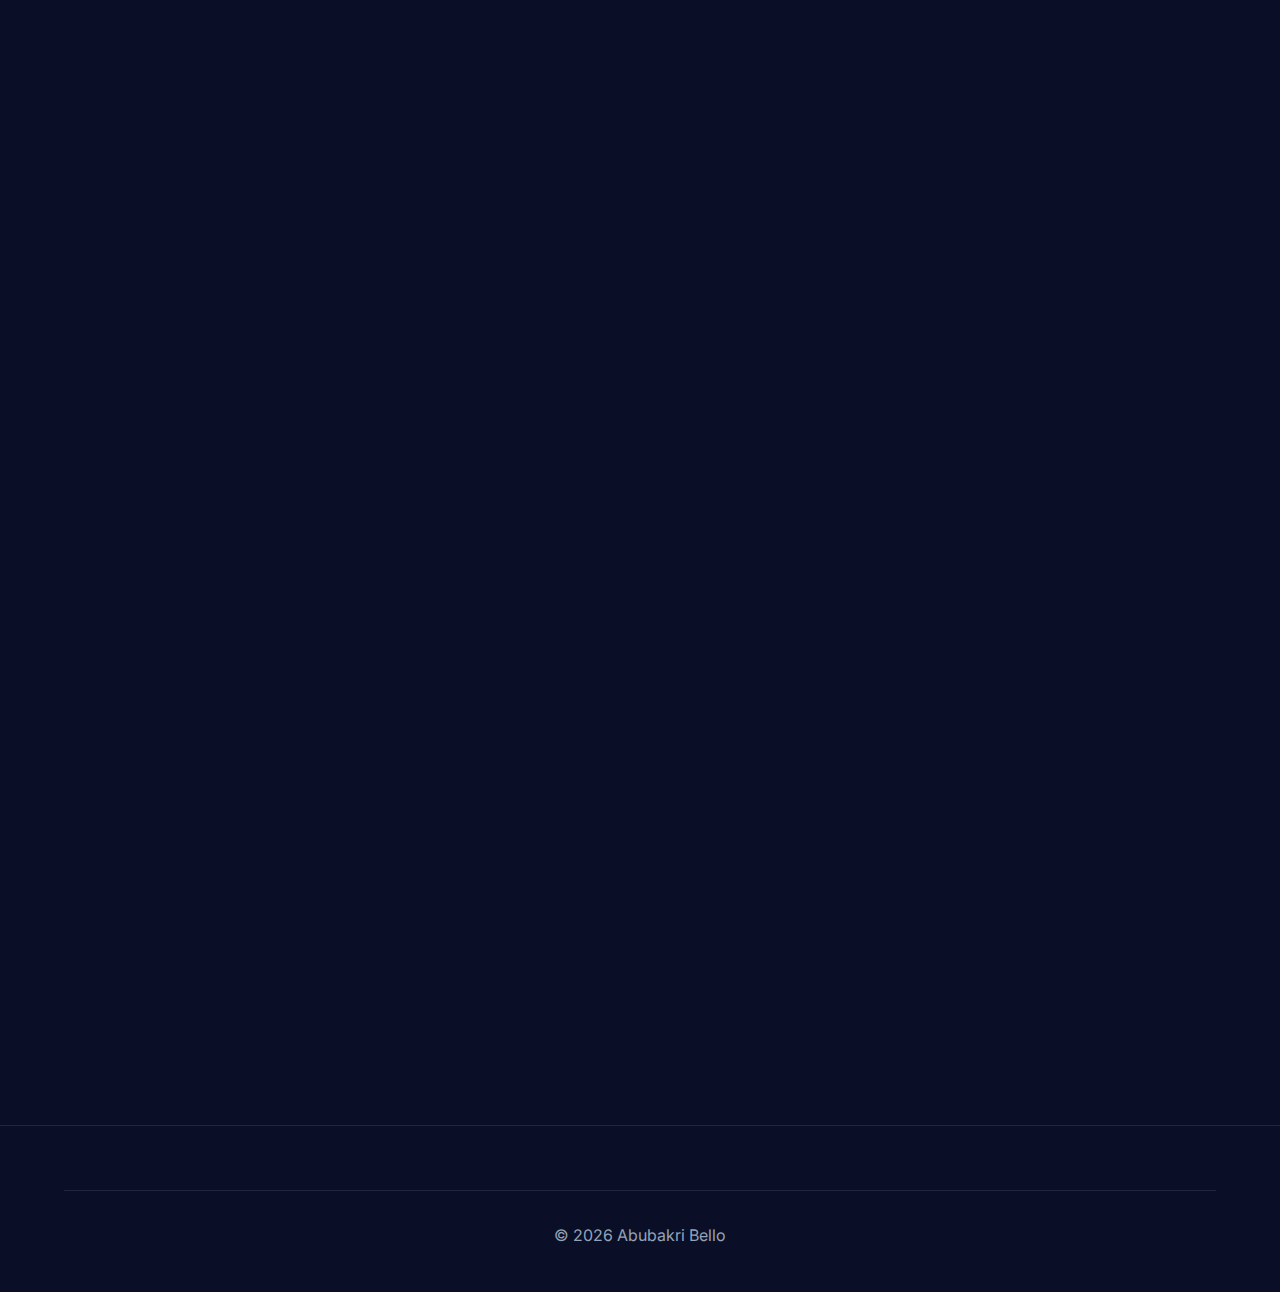
<file: case-study-financial-management.html>
<!DOCTYPE html>
<html lang="en">

<head>
    <meta charset="UTF-8">
    <meta name="viewport" content="width=device-width, initial-scale=1.0">
    <meta name="description" content="Automated Financial Management System - Case Study by Abubakri Bello">
    <title>Financial Management Case Study | Abubakri Bello</title>
    <link rel="stylesheet" href="styles.css">
    <style>
        .case-study-detail {
            padding: var(--space-20) 0;
        }

        .case-study-overview {
            display: grid;
            grid-template-columns: repeat(auto-fit, minmax(200px, 1fr));
            gap: var(--space-6);
            margin-bottom: var(--space-16);
        }

        .overview-card {
            background: var(--glass-bg);
            padding: var(--space-6);
            border-radius: var(--radius-lg);
            border: 1px solid var(--glass-border);
            text-align: center;
        }

        .overview-card h3 {
            color: var(--color-accent-blue);
            margin-bottom: var(--space-2);
            font-size: var(--text-sm);
            text-transform: uppercase;
        }

        .overview-card p {
            font-weight: 700;
            font-size: var(--text-lg);
        }

        .case-study-section {
            margin-bottom: var(--space-16);
            max-width: 800px;
            margin-left: auto;
            margin-right: auto;
        }

        .case-study-section h2 {
            text-align: left;
            margin-bottom: var(--space-6);
            color: var(--color-text-primary);
            border-left: 4px solid var(--color-accent-blue);
            padding-left: var(--space-4);
        }

        .results-grid {
            display: grid;
            grid-template-columns: repeat(auto-fit, minmax(250px, 1fr));
            gap: var(--space-6);
            margin-top: var(--space-8);
        }

        .result-card {
            background: var(--color-bg-tertiary);
            padding: var(--space-8);
            border-radius: var(--radius-xl);
            border: 1px solid var(--glass-border);
            text-align: center;
        }

        .result-number {
            font-size: var(--text-4xl);
            font-weight: 800;
            color: var(--color-accent-green);
            margin-bottom: var(--space-2);
        }

        .tech-stack {
            display: flex;
            flex-wrap: wrap;
            gap: var(--space-3);
            margin-top: var(--space-4);
        }

        .tech-badge {
            background: var(--glass-bg);
            padding: var(--space-2) var(--space-4);
            border-radius: var(--radius-full);
            border: 1px solid var(--glass-border);
            font-size: var(--text-sm);
        }

        .case-study-cta {
            text-align: center;
            background: var(--gradient-blue);
            padding: var(--space-16);
            border-radius: var(--radius-2xl);
            margin-top: var(--space-20);
            color: white;
        }

        .case-study-cta h2 {
            text-align: center;
            border: none;
            padding: 0;
            margin-bottom: var(--space-4);
            color: white;
        }
    </style>
</head>

<body>
    <nav class="navbar">
        <div class="container">
            <div class="nav-brand">Abubakri Bello</div>
            <div class="nav-links"><a href="index.html">← Back to Portfolio</a></div>
        </div>
    </nav>

    <section class="hero" style="min-height: 60vh;">
        <div class="container">
            <div class="hero-content">
                <span class="case-study-tag">Professional Services</span>
                <h1>Automated Financial Management System</h1>
                <p class="hero-subtitle">Eliminating 95% of manual bookkeeping for a £400K revenue business</p>
            </div>
        </div>
    </section>

    <section class="case-study-detail">
        <div class="container">
            <div class="case-study-overview">
                <div class="overview-card">
                    <h3>Client</h3>
                    <p>Service Business</p>
                </div>
                <div class="overview-card">
                    <h3>Reclaimed</h3>
                    <p>7.5 Hours/Week</p>
                </div>
                <div class="overview-card">
                    <h3>Accuracy</h3>
                    <p>100% Error-Free</p>
                </div>
                <div class="overview-card">
                    <h3>Visibility</h3>
                    <p>Real-time Cash</p>
                </div>
            </div>

            <div class="case-study-section">
                <h2>The Challenge</h2>
                <p>The founder of a growing service business was spending 6-8 hours every week on manual bookkeeping
                    across multiple payment channels (Stripe, PayPal, Bank Transfers). This was taking time away from
                    strategic growth and high-level client management.</p>
            </div>

            <div class="case-study-section">
                <h2>The Solution</h2>
                <p>I built a unified financial dashboard and automation engine that consolidates data from all sources
                    into a single source of truth.</p>
                <ul class="solution-list">
                    <li><strong>Unified Data Ingestion:</strong> Automated triggers capture every transaction from
                        Stripe and PayPal in real-time.</li>
                    <li><strong>Categorization Engine:</strong> AI-powered rules categorize expenses and income
                        automatically based on historical data.</li>
                    <li><strong>Real-time Dashboard:</strong> A visual dashboard providing instant visibility into cash
                        position, monthly recurring revenue (MRR), and burn rate.</li>
                </ul>
            </div>

            <div class="case-study-section">
                <h2>The Results</h2>
                <div class="results-grid">
                    <div class="result-card">
                        <div class="result-number">95%</div>
                        <div class="result-label">Time Reduction</div>
                        <p>7.5 hours down to 20 minutes/week</p>
                    </div>
                    <div class="result-card">
                        <div class="result-number">0</div>
                        <div class="result-label">Data Errors</div>
                        <p>Eliminated manual entry mistakes</p>
                    </div>
                    <div class="result-card">
                        <div class="result-number">£15k+</div>
                        <div class="result-label">Annual Value</div>
                        <p>Based on founder's hourly rate</p>
                    </div>
                </div>
            </div>

            <div class="case-study-section">
                <h2>Client Testimonial</h2>
                <div class="testimonial-box"
                    style="background: var(--glass-bg); padding: var(--space-8); border-radius: var(--radius-xl); border-left: 6px solid var(--color-accent-orange);">
                    <p style="font-style: italic; font-size: var(--text-lg);">"I was drowning in manual bookkeeping. Now
                        I have real-time visibility into my cash position and spend 20 minutes a week instead of 8
                        hours. Game changer."</p>
                    <p style="margin-top: var(--space-4); font-weight: 600;">— Founder, Service Business</p>
                </div>
            </div>

            <div class="case-study-section">
                <h2>Technologies Used</h2>
                <div class="tech-stack">
                    <span class="tech-badge">n8n</span>
                    <span class="tech-badge">Stripe API</span>
                    <span class="tech-badge">Google Sheets</span>
                    <span class="tech-badge">Slack Notifications</span>
                </div>
            </div>

            <div class="case-study-cta">
                <h2>Master Your Business Finances</h2>
                <p>Automate your bookkeeping and get real-time visibility</p>
                <a href="index.html#contact" class="cta-button"
                    style="background: white; color: var(--color-accent-blue); margin-top: var(--space-6);">Schedule
                    Audit</a>
            </div>
        </div>
    </section>

    <footer class="footer">
        <div class="container">
            <div class="footer-bottom">
                <p>&copy; 2026 Abubakri Bello</p>
            </div>
        </div>
    </footer>
    <script src="script.js"></script>
</body>

</html>
</file>
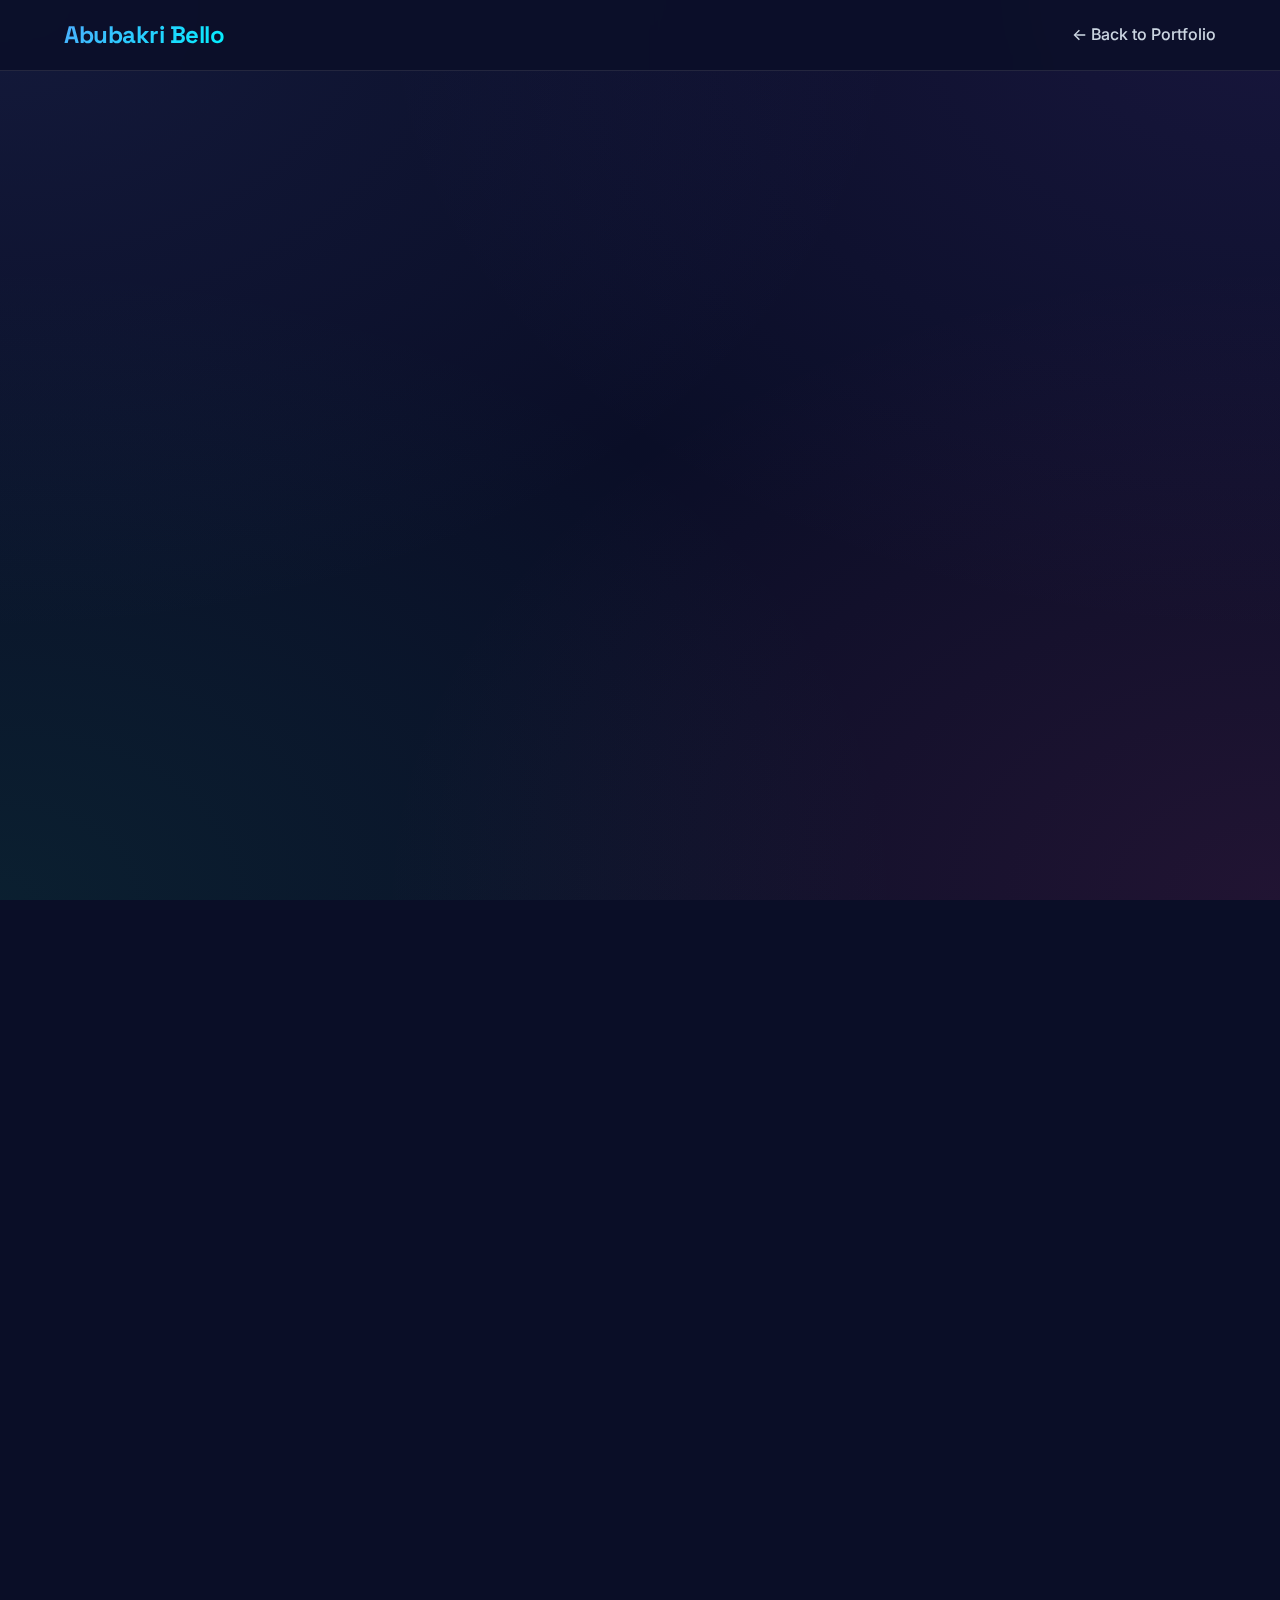
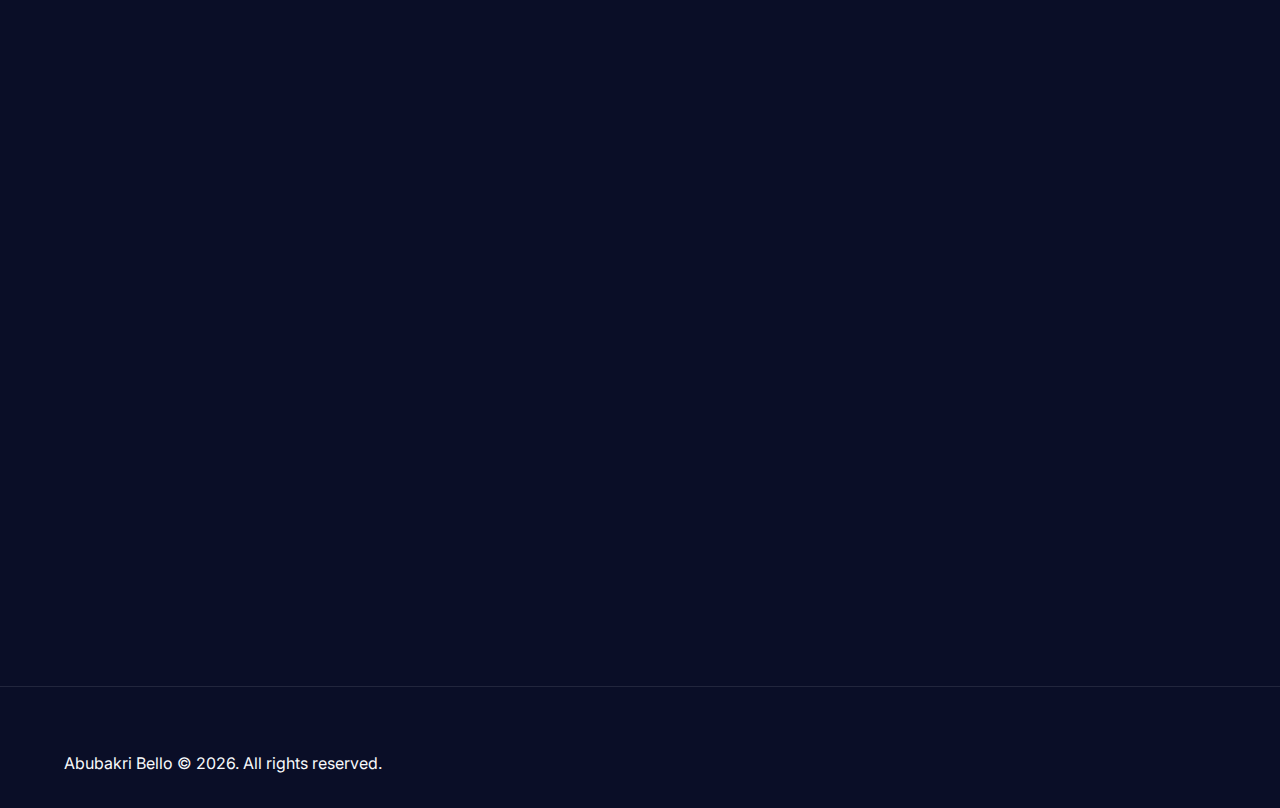
<file: case-study-kissflow.html>
<!DOCTYPE html>
<html lang="en">

<head>
    <meta charset="UTF-8">
    <meta name="viewport" content="width=device-width, initial-scale=1.0">
    <meta name="description" content="KissFlow Service Request Portal — Case Study by Abubakri Bello">
    <title>KissFlow Service Portal Case Study | Abubakri Bello</title>
    <link rel="stylesheet" href="design-tokens.css">
    <link rel="stylesheet" href="styles.css">
</head>

<body>

    <!-- Navigation -->
    <nav class="navbar">
        <div class="container">
            <div class="nav-brand">Abubakri Bello</div>
            <div class="nav-links">
                <a href="index.html">← Back to Portfolio</a>
            </div>
        </div>
    </nav>

    <!-- Case Study Hero -->
    <section class="cs-hero">
        <div class="container">
            <div class="cs-hero-inner">
                <span class="cs-tag">Non-profit · Operations</span>
                <h1 class="cs-heading">KissFlow Staff Service Request Portal</h1>
                <p class="cs-subheading">Replacing manual email chains with a structured, trackable approval workflow across three departments at OneAcre Fund Nigeria.</p>
            </div>
        </div>
    </section>

    <!-- Overview Cards -->
    <section class="cs-overview">
        <div class="container">
            <div class="cs-overview-grid">
                <div class="cs-overview-card">
                    <span class="cs-overview-label">Client</span>
                    <span class="cs-overview-value">OneAcre Fund, Nigeria</span>
                </div>
                <div class="cs-overview-card">
                    <span class="cs-overview-label">Platform</span>
                    <span class="cs-overview-value">KissFlow</span>
                </div>
                <div class="cs-overview-card">
                    <span class="cs-overview-label">Departments served</span>
                    <span class="cs-overview-value">3</span>
                </div>
                <div class="cs-overview-card">
                    <span class="cs-overview-label">Request categories</span>
                    <span class="cs-overview-value">4 automated</span>
                </div>
            </div>
        </div>
    </section>

    <!-- Case Study Body -->
    <section class="cs-body">
        <div class="container">

            <div class="cs-section">
                <h2>The situation.</h2>
                <p>OneAcre Fund's Nigeria team was handling staff requests across three departments through email chains and verbal follow-ups. Corporate Operations, IT, and Learning and Development each had their own unstructured process. Requests got sent to the wrong person, sat unread in inboxes, or were never formally logged at all.</p>
                <p>Approvals were slow and inconsistent. There was no visibility into where a request stood. Staff had no way to track whether their request had been seen, approved, or rejected. Requests fell through the cracks and had to be chased manually.</p>
            </div>

            <div class="cs-section">
                <h2>What I built.</h2>
                <p>I built a multi-department KissFlow portal with three distinct request streams, each with structured forms, automated routing, and full approval tracking.</p>

                <h3 class="cs-subsection-heading">Corporate Operations requests</h3>
                <ul class="cs-list">
                    <li>Covers transportation, accommodation, food, and logistics requests for field staff</li>
                    <li>Conditional form fields adjust based on the request type selected</li>
                    <li>Submitted requests route automatically to the Corporate Ops approver</li>
                    <li>Multi-level approval chain based on request type and value</li>
                </ul>

                <h3 class="cs-subsection-heading">IT service requests</h3>
                <ul class="cs-list">
                    <li>Covers hardware, software, and technical support requests</li>
                    <li>Requests route directly to the IT team with request-specific context included</li>
                    <li>Priority and category fields help the tech team triage and respond faster</li>
                </ul>

                <h3 class="cs-subsection-heading">Learning and Development book borrowing</h3>
                <ul class="cs-list">
                    <li>Staff can request books from the L&D library through a structured form</li>
                    <li>Availability and return date tracking built into the workflow</li>
                    <li>Borrowing history is logged for the L&D team</li>
                </ul>

                <h3 class="cs-subsection-heading">Shared features across all streams</h3>
                <ul class="cs-list">
                    <li>Automated email notification to the designated approver on submission</li>
                    <li>One-click approve, reject, or save for reviewers directly from the email notification</li>
                    <li>Status visibility for the submitter at every stage of the approval process</li>
                    <li>Full audit trail of every request, action, and decision</li>
                </ul>
            </div>

            <div class="cs-section">
                <h2>The results.</h2>
                <div class="cs-results-grid">
                    <div class="cs-result-card">
                        <div class="cs-result-number">3</div>
                        <div class="cs-result-label">Departments unified</div>
                        <p>Corporate Ops, IT, and Learning and Development all handled through one portal with separate flows.</p>
                    </div>
                    <div class="cs-result-card">
                        <div class="cs-result-number">Zero</div>
                        <div class="cs-result-label">Email chains for internal requests</div>
                        <p>All requests are structured, tracked, and stored in KissFlow rather than scattered across inboxes.</p>
                    </div>
                    <div class="cs-result-card">
                        <div class="cs-result-number">100%</div>
                        <div class="cs-result-label">Request visibility</div>
                        <p>Every staff member can see the status of their request at any point without chasing anyone.</p>
                    </div>
                    <div class="cs-result-card">
                        <div class="cs-result-number">Full team</div>
                        <div class="cs-result-label">Adopted across Nigeria office</div>
                        <p>The portal replaced ad hoc processes and became the standard for all three departments.</p>
                    </div>
                </div>
            </div>

            <div class="cs-section">
                <h2>Technologies used.</h2>
                <div class="cs-tech-stack">
                    <span class="cs-tech-badge">KissFlow</span>
                    <span class="cs-tech-badge">Email automation</span>
                    <span class="cs-tech-badge">Conditional routing</span>
                    <span class="cs-tech-badge">Multi-department workflow design</span>
                </div>
            </div>

            <div class="cs-cta">
                <h2>Want something similar?</h2>
                <p>If your team is managing internal requests through email chains or verbal follow-ups, a structured portal makes a big difference. Let's talk about building one.</p>
                <div class="cs-cta-buttons">
                    <a href="index.html#contact" class="btn btn-primary">Get in Touch</a>
                    <a href="index.html#work" class="btn btn-ghost">View More Work</a>
                </div>
            </div>

        </div>
    </section>

    <footer class="footer">
        <div class="container">
            <div class="footer-inner">
                <span class="footer-name">Abubakri Bello</span>
                <span class="footer-copy">&copy; 2026. All rights reserved.</span>
            </div>
        </div>
    </footer>

    <script src="script.js"></script>
</body>

</html>
</file>
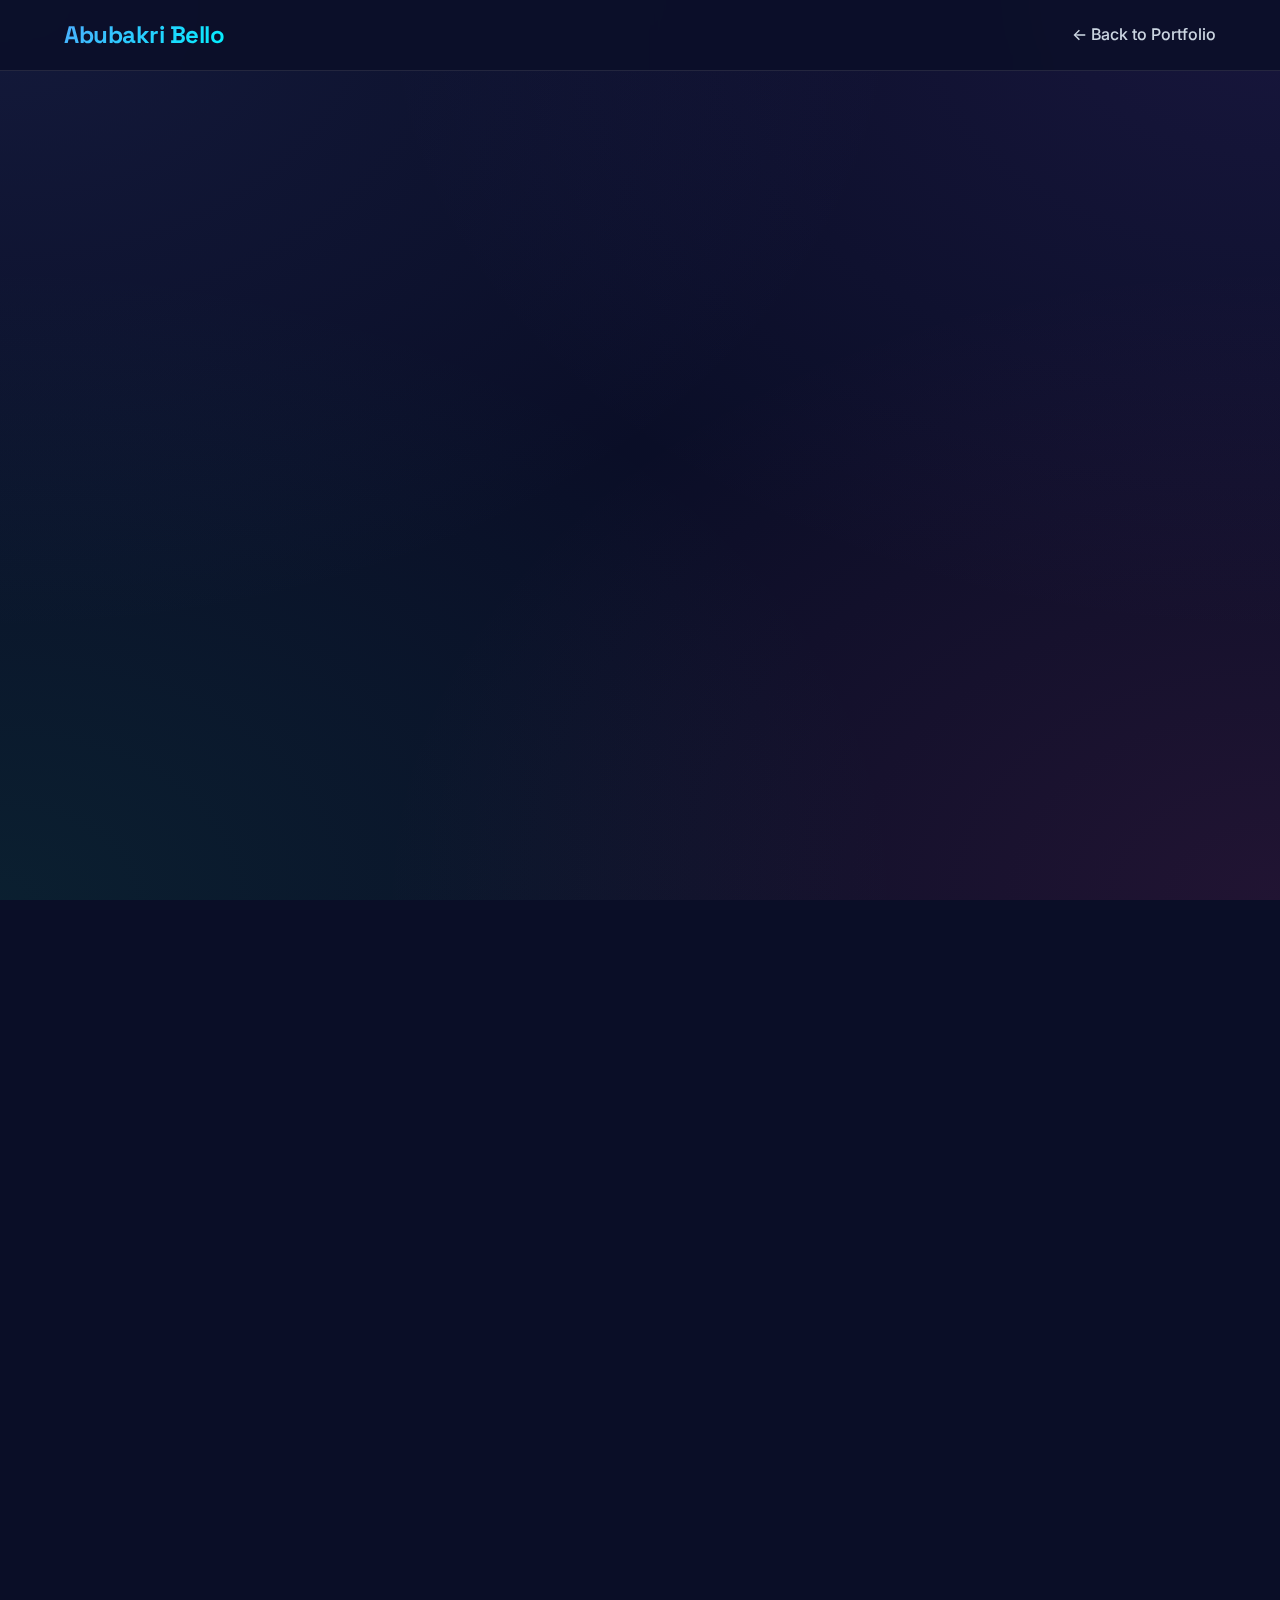
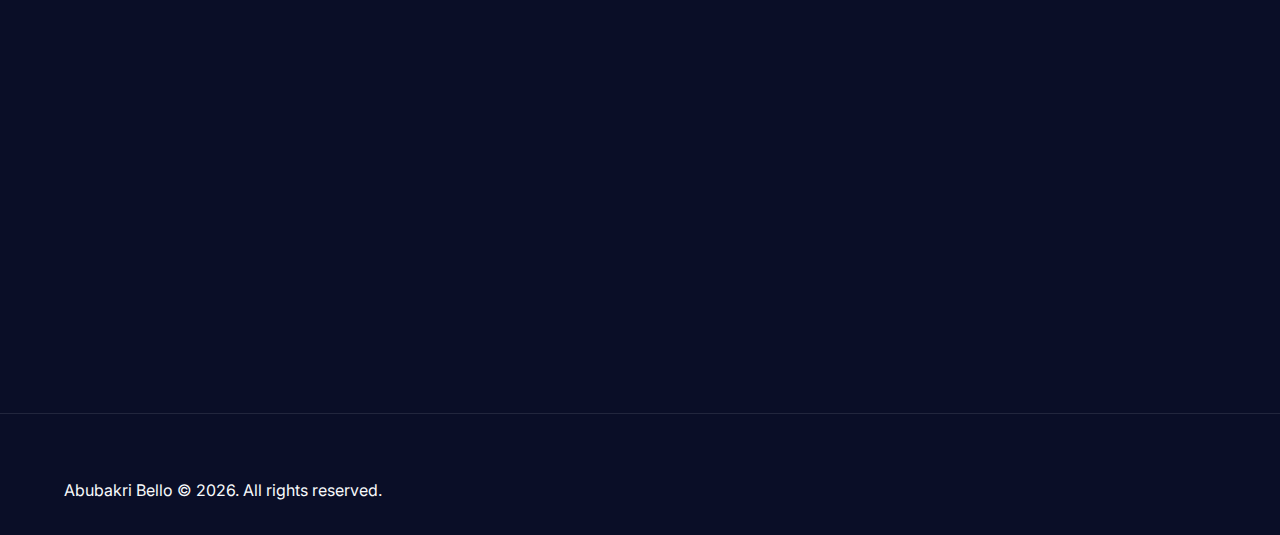
<file: case-study-onboarding.html>
<!DOCTYPE html>
<html lang="en">

<head>
    <meta charset="UTF-8">
    <meta name="viewport" content="width=device-width, initial-scale=1.0">
    <meta name="description" content="Client Onboarding Automation — Case Study by Abubakri Bello">
    <title>Client Onboarding Automation Case Study | Abubakri Bello</title>
    <link rel="stylesheet" href="design-tokens.css">
    <link rel="stylesheet" href="styles.css">
</head>

<body>

    <!-- Navigation -->
    <nav class="navbar">
        <div class="container">
            <div class="nav-brand">Abubakri Bello</div>
            <div class="nav-links">
                <a href="index.html">← Back to Portfolio</a>
            </div>
        </div>
    </nav>

    <!-- Case Study Hero -->
    <section class="cs-hero">
        <div class="container">
            <div class="cs-hero-inner">
                <span class="cs-tag">Operations · Automation</span>
                <h1 class="cs-heading">Automated Client Onboarding Pipeline</h1>
                <p class="cs-subheading">Cutting new client setup from 2 hours to under 30 minutes and returning 35-50 hours a month to billable work.</p>
            </div>
        </div>
    </section>

    <!-- Overview Cards -->
    <section class="cs-overview">
        <div class="container">
            <div class="cs-overview-grid">
                <div class="cs-overview-card">
                    <span class="cs-overview-label">Client</span>
                    <span class="cs-overview-value">DigitalXshift</span>
                </div>
                <div class="cs-overview-card">
                    <span class="cs-overview-label">Before</span>
                    <span class="cs-overview-value">60-120 mins per onboard</span>
                </div>
                <div class="cs-overview-card">
                    <span class="cs-overview-label">After</span>
                    <span class="cs-overview-value">Under 30 minutes</span>
                </div>
                <div class="cs-overview-card">
                    <span class="cs-overview-label">Status</span>
                    <span class="cs-overview-value">In production</span>
                </div>
            </div>
        </div>
    </section>

    <!-- Case Study Body -->
    <section class="cs-body">
        <div class="container">

            <div class="cs-section">
                <h2>The situation.</h2>
                <p>Every new client at DigitalXshift triggered the same manual sequence. Someone had to create the Google Drive folder structure, set up a Notion project page, create a Slack channel, add the right team members, and send out welcome documents. It was repetitive, easy to get wrong, and took 60-120 minutes per new client.</p>
                <p>For a fast-growing consultancy adding multiple new clients each month, this was burning 35-50 hours that should have gone to actual client work. The process also relied on whoever was available remembering to do each step, which meant occasional gaps and inconsistencies.</p>
            </div>

            <div class="cs-section">
                <h2>What I built.</h2>
                <p>I built an onboarding pipeline that triggers automatically the moment a new client deal closes and handles every setup step without anyone touching it.</p>
                <ul class="cs-list">
                    <li><strong>Webhook trigger:</strong> The pipeline fires automatically when a new client deal is marked as closed. No manual start required.</li>
                    <li><strong>Google Drive setup:</strong> The system creates the full folder structure automatically, including a main client folder and all required subfolders for projects, contracts, and invoices.</li>
                    <li><strong>Notion project page:</strong> A Notion page is created with client details, package information, and timeline pre-filled from the deal data. The team can start working from it immediately.</li>
                    <li><strong>Slack channel and team setup:</strong> A dedicated Slack channel is created for the client and all relevant team members are added automatically.</li>
                    <li><strong>Welcome communications:</strong> Welcome email and onboarding documents are sent to the client automatically without anyone composing or triggering them manually.</li>
                    <li><strong>Full audit trail:</strong> Every action is logged so the team can always verify what was set up and when.</li>
                </ul>
            </div>

            <div class="cs-section">
                <h2>The results.</h2>
                <div class="cs-results-grid">
                    <div class="cs-result-card">
                        <div class="cs-result-number">Estimated: 75%</div>
                        <div class="cs-result-label">Reduction in onboarding time</div>
                        <p>From 60-120 minutes of manual setup down to under 30 minutes, most of which runs without anyone present.</p>
                    </div>
                    <div class="cs-result-card">
                        <div class="cs-result-number">35-50 hrs</div>
                        <div class="cs-result-label">Returned to billable work monthly</div>
                        <p>Hours that used to go on folder creation and setup coordination now go to client deliverables.</p>
                    </div>
                    <div class="cs-result-card">
                        <div class="cs-result-number">Zero</div>
                        <div class="cs-result-label">Manual folder setup</div>
                        <p>Every new client gets the same complete folder structure and workspace setup, consistently.</p>
                    </div>
                    <div class="cs-result-card">
                        <div class="cs-result-number">100%</div>
                        <div class="cs-result-label">Setup consistency</div>
                        <p>No more missing subfolders or forgotten Slack channels. Every onboard runs the same way.</p>
                    </div>
                </div>
            </div>

            <div class="cs-section">
                <h2>Technologies used.</h2>
                <div class="cs-tech-stack">
                    <span class="cs-tech-badge">n8n</span>
                    <span class="cs-tech-badge">Notion</span>
                    <span class="cs-tech-badge">Google Drive</span>
                    <span class="cs-tech-badge">Slack</span>
                    <span class="cs-tech-badge">Webhooks</span>
                </div>
            </div>

            <div class="cs-cta">
                <h2>Want something similar?</h2>
                <p>If your team is spending hours on manual setup every time a new client comes on board, let's talk about automating it.</p>
                <div class="cs-cta-buttons">
                    <a href="index.html#contact" class="btn btn-primary">Get in Touch</a>
                    <a href="index.html#work" class="btn btn-ghost">View More Work</a>
                </div>
            </div>

        </div>
    </section>

    <footer class="footer">
        <div class="container">
            <div class="footer-inner">
                <span class="footer-name">Abubakri Bello</span>
                <span class="footer-copy">&copy; 2026. All rights reserved.</span>
            </div>
        </div>
    </footer>

    <script src="script.js"></script>
</body>

</html>
</file>
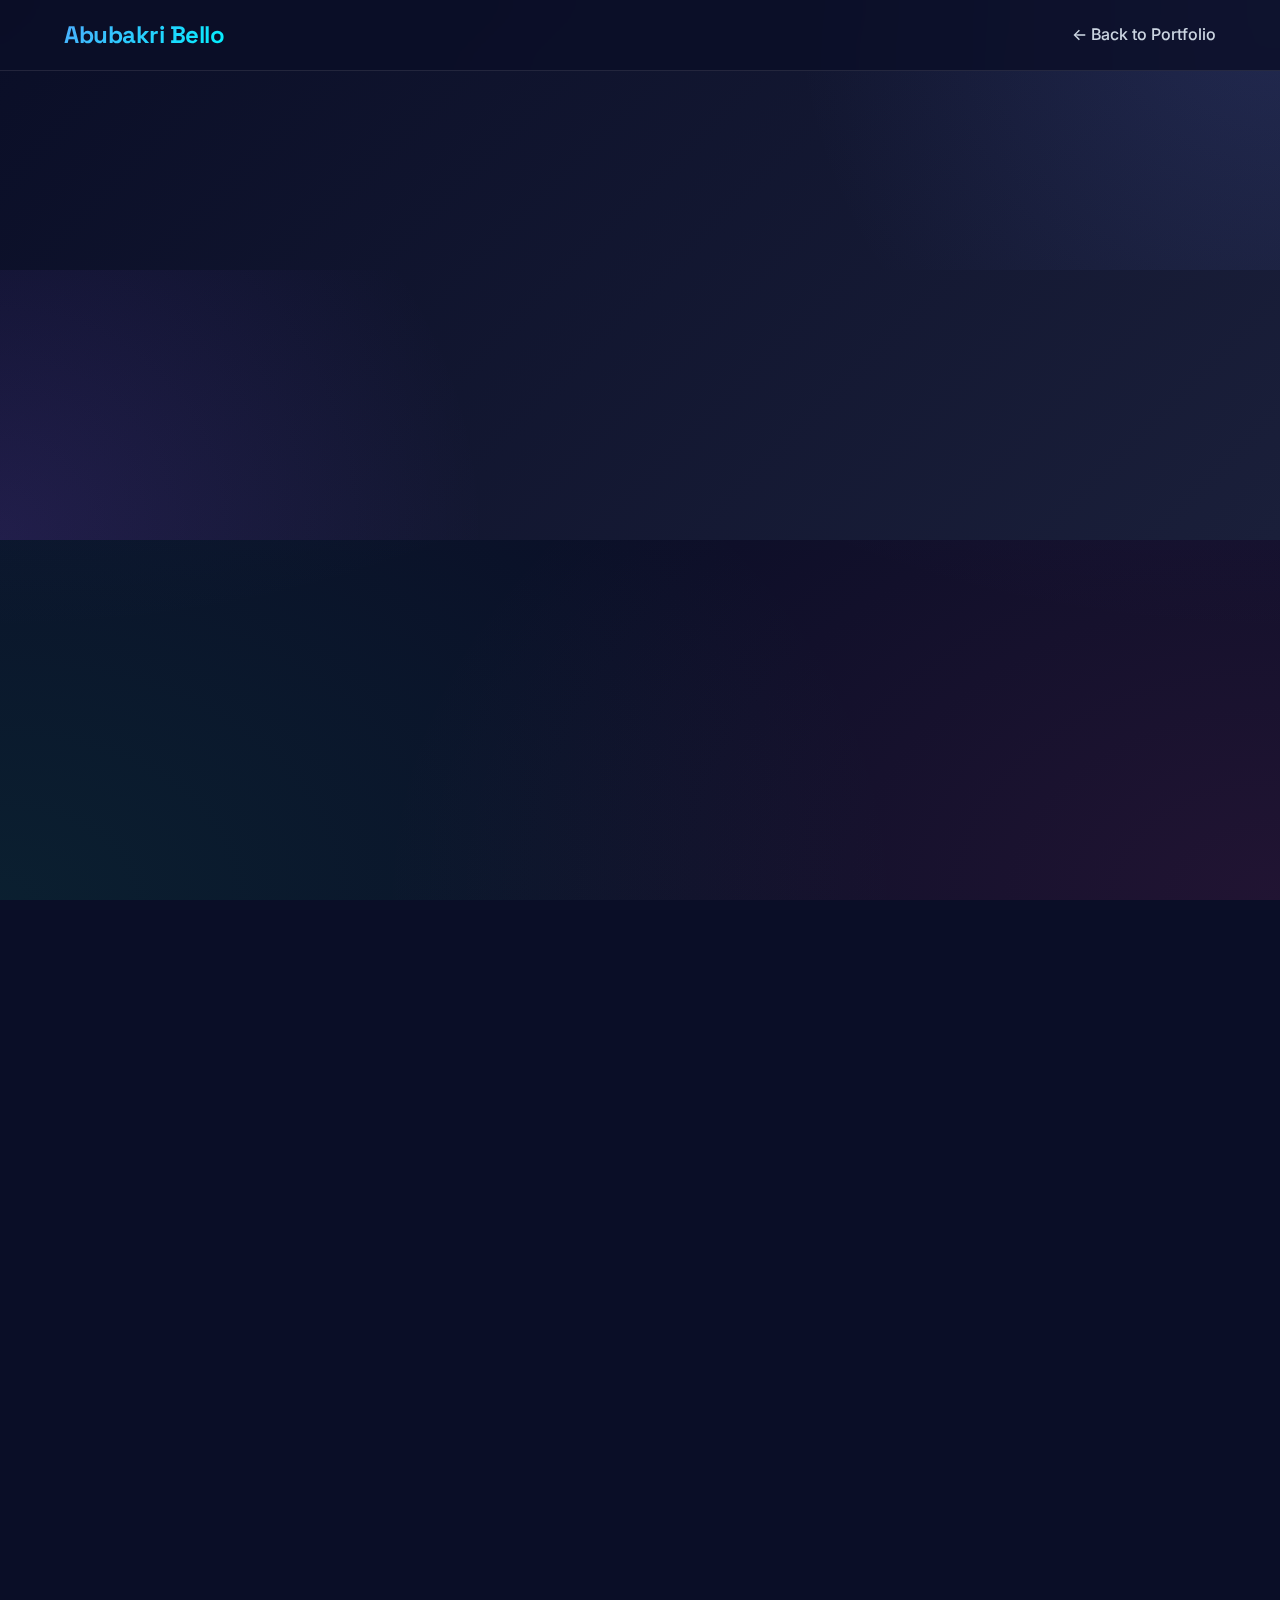
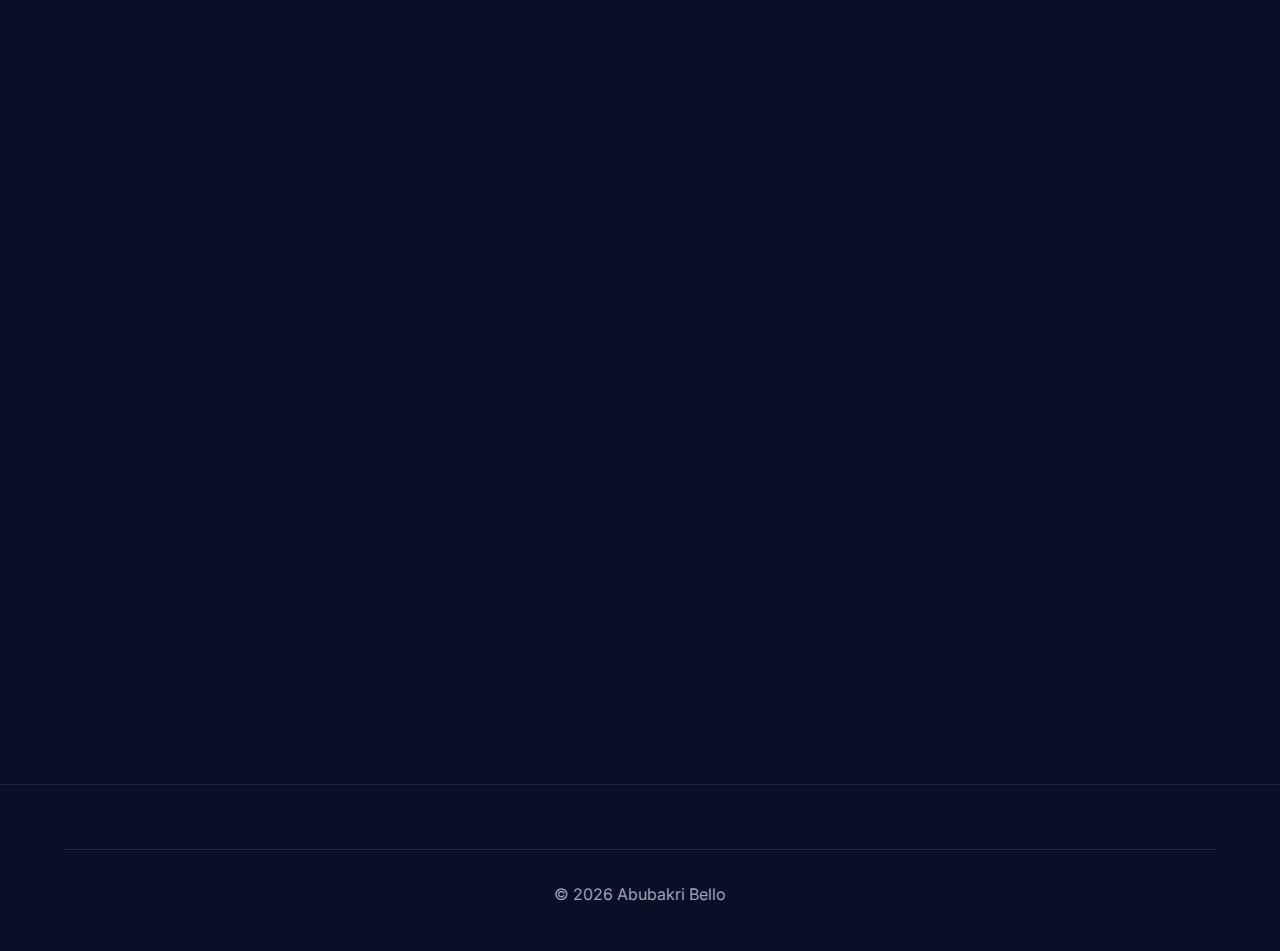
<file: case-study-seo-content.html>
<!DOCTYPE html>
<html lang="en">

<head>
    <meta charset="UTF-8">
    <meta name="viewport" content="width=device-width, initial-scale=1.0">
    <meta name="description" content="SEO Content Research & Generation System - Case Study by Abubakri Bello">
    <title>SEO Content System Case Study | Abubakri Bello</title>
    <link rel="stylesheet" href="styles.css">
    <style>
        .case-study-detail {
            padding: var(--space-20) 0;
        }

        .case-study-overview {
            display: grid;
            grid-template-columns: repeat(auto-fit, minmax(200px, 1fr));
            gap: var(--space-6);
            margin-bottom: var(--space-16);
        }

        .overview-card {
            background: var(--glass-bg);
            padding: var(--space-6);
            border-radius: var(--radius-lg);
            border: 1px solid var(--glass-border);
            text-align: center;
        }

        .overview-card h3 {
            color: var(--color-accent-blue);
            margin-bottom: var(--space-2);
            font-size: var(--text-sm);
            text-transform: uppercase;
        }

        .overview-card p {
            font-weight: 700;
            font-size: var(--text-lg);
        }

        .case-study-section {
            margin-bottom: var(--space-16);
            max-width: 800px;
            margin-left: auto;
            margin-right: auto;
        }

        .case-study-section h2 {
            text-align: left;
            margin-bottom: var(--space-6);
            color: var(--color-text-primary);
            border-left: 4px solid var(--color-accent-blue);
            padding-left: var(--space-4);
        }

        .results-grid {
            display: grid;
            grid-template-columns: repeat(auto-fit, minmax(250px, 1fr));
            gap: var(--space-6);
            margin-top: var(--space-8);
        }

        .result-card {
            background: var(--color-bg-tertiary);
            padding: var(--space-8);
            border-radius: var(--radius-xl);
            border: 1px solid var(--glass-border);
            text-align: center;
        }

        .result-number {
            font-size: var(--text-4xl);
            font-weight: 800;
            color: var(--color-accent-green);
            margin-bottom: var(--space-2);
        }

        .tech-stack {
            display: flex;
            flex-wrap: wrap;
            gap: var(--space-3);
            margin-top: var(--space-4);
        }

        .tech-badge {
            background: var(--glass-bg);
            padding: var(--space-2) var(--space-4);
            border-radius: var(--radius-full);
            border: 1px solid var(--glass-border);
            font-size: var(--text-sm);
        }

        .case-study-cta {
            text-align: center;
            background: var(--gradient-cyber);
            padding: var(--space-16);
            border-radius: var(--radius-2xl);
            margin-top: var(--space-20);
            color: var(--color-bg-primary);
        }

        .case-study-cta h2 {
            text-align: center;
            border: none;
            padding: 0;
            margin-bottom: var(--space-4);
            color: var(--color-bg-primary);
        }
    </style>
</head>

<body>
    <nav class="navbar">
        <div class="container">
            <div class="nav-brand">Abubakri Bello</div>
            <div class="nav-links"><a href="index.html">← Back to Portfolio</a></div>
        </div>
    </nav>

    <section class="hero" style="min-height: 60vh;">
        <div class="container">
            <div class="hero-content">
                <span class="case-study-tag">Marketing Agency</span>
                <h1>SEO Content Research & Generation System</h1>
                <p class="hero-subtitle">Scaling production from 35 to 60+ articles per month with AI</p>
            </div>
        </div>
    </section>

    <section class="case-study-detail">
        <div class="container">
            <div class="case-study-overview">
                <div class="overview-card">
                    <h3>Client</h3>
                    <p>Marketing Agency</p>
                </div>
                <div class="overview-card">
                    <h3>Velocity</h3>
                    <p>60+ Articles/Mo</p>
                </div>
                <div class="overview-card">
                    <h3>Efficiency</h3>
                    <p>68% Faster</p>
                </div>
                <div class="overview-card">
                    <h3>Value</h3>
                    <p>£65,000 Annual</p>
                </div>
            </div>

            <div class="case-study-section">
                <h2>The Challenge</h2>
                <p>A marketing agency was struggling to keep up with client demands for high-quality SEO content.
                    Manually producing each long-form article took 12 hours of research and writing. They were capped at
                    35 articles per month and couldn't scale without significant hiring.</p>
            </div>

            <div class="case-study-section">
                <h2>The Solution</h2>
                <p>I built an AI-driven content research and generation pipeline that assists writers by handling the
                    heavy lifting of research and initial drafting.</p>
                <ul class="solution-list">
                    <li><strong>Automated SERP Analysis:</strong> The system crawls top results for target keywords to
                        identify common themes and content gaps.</li>
                    <li><strong>AI Outline Generation:</strong> Creates structured outlines optimized for SEO based on
                        the research data.</li>
                    <li><strong>Intelligent Content Expansion:</strong> Generates initial drafts that maintain the
                        agency's voice and style constraints.</li>
                </ul>
            </div>

            <div class="case-study-section">
                <h2>The Results</h2>
                <div class="results-grid">
                    <div class="result-card">
                        <div class="result-number">68%</div>
                        <div class="result-label">Faster Production</div>
                        <p>12 hours down to 4 hours per article</p>
                    </div>
                    <div class="result-card">
                        <div class="result-number">70%</div>
                        <div class="result-label">Volume Increase</div>
                        <p>Scaled from 35 to 60+ articles monthly</p>
                    </div>
                    <div class="result-card">
                        <div class="result-number">£65k</div>
                        <div class="result-label">Value Added</div>
                        <p>Increased agency revenue potential</p>
                    </div>
                </div>
            </div>

            <div class="case-study-section">
                <h2>Technologies Used</h2>
                <div class="tech-stack">
                    <span class="tech-badge">n8n</span>
                    <span class="tech-badge">OpenAI (GPT-4)</span>
                    <span class="tech-badge">Serper.dev</span>
                    <span class="tech-badge">Airtable</span>
                </div>
            </div>

            <div class="case-study-cta">
                <h2>Scale Your Content Production</h2>
                <p>Build an AI content engine for your agency</p>
                <a href="index.html#contact" class="cta-button"
                    style="background: var(--color-bg-primary); color: white; margin-top: var(--space-6);">Book Strategy
                    Call</a>
            </div>
        </div>
    </section>

    <footer class="footer">
        <div class="container">
            <div class="footer-bottom">
                <p>&copy; 2026 Abubakri Bello</p>
            </div>
        </div>
    </footer>
    <script src="script.js"></script>
</body>

</html>
</file>
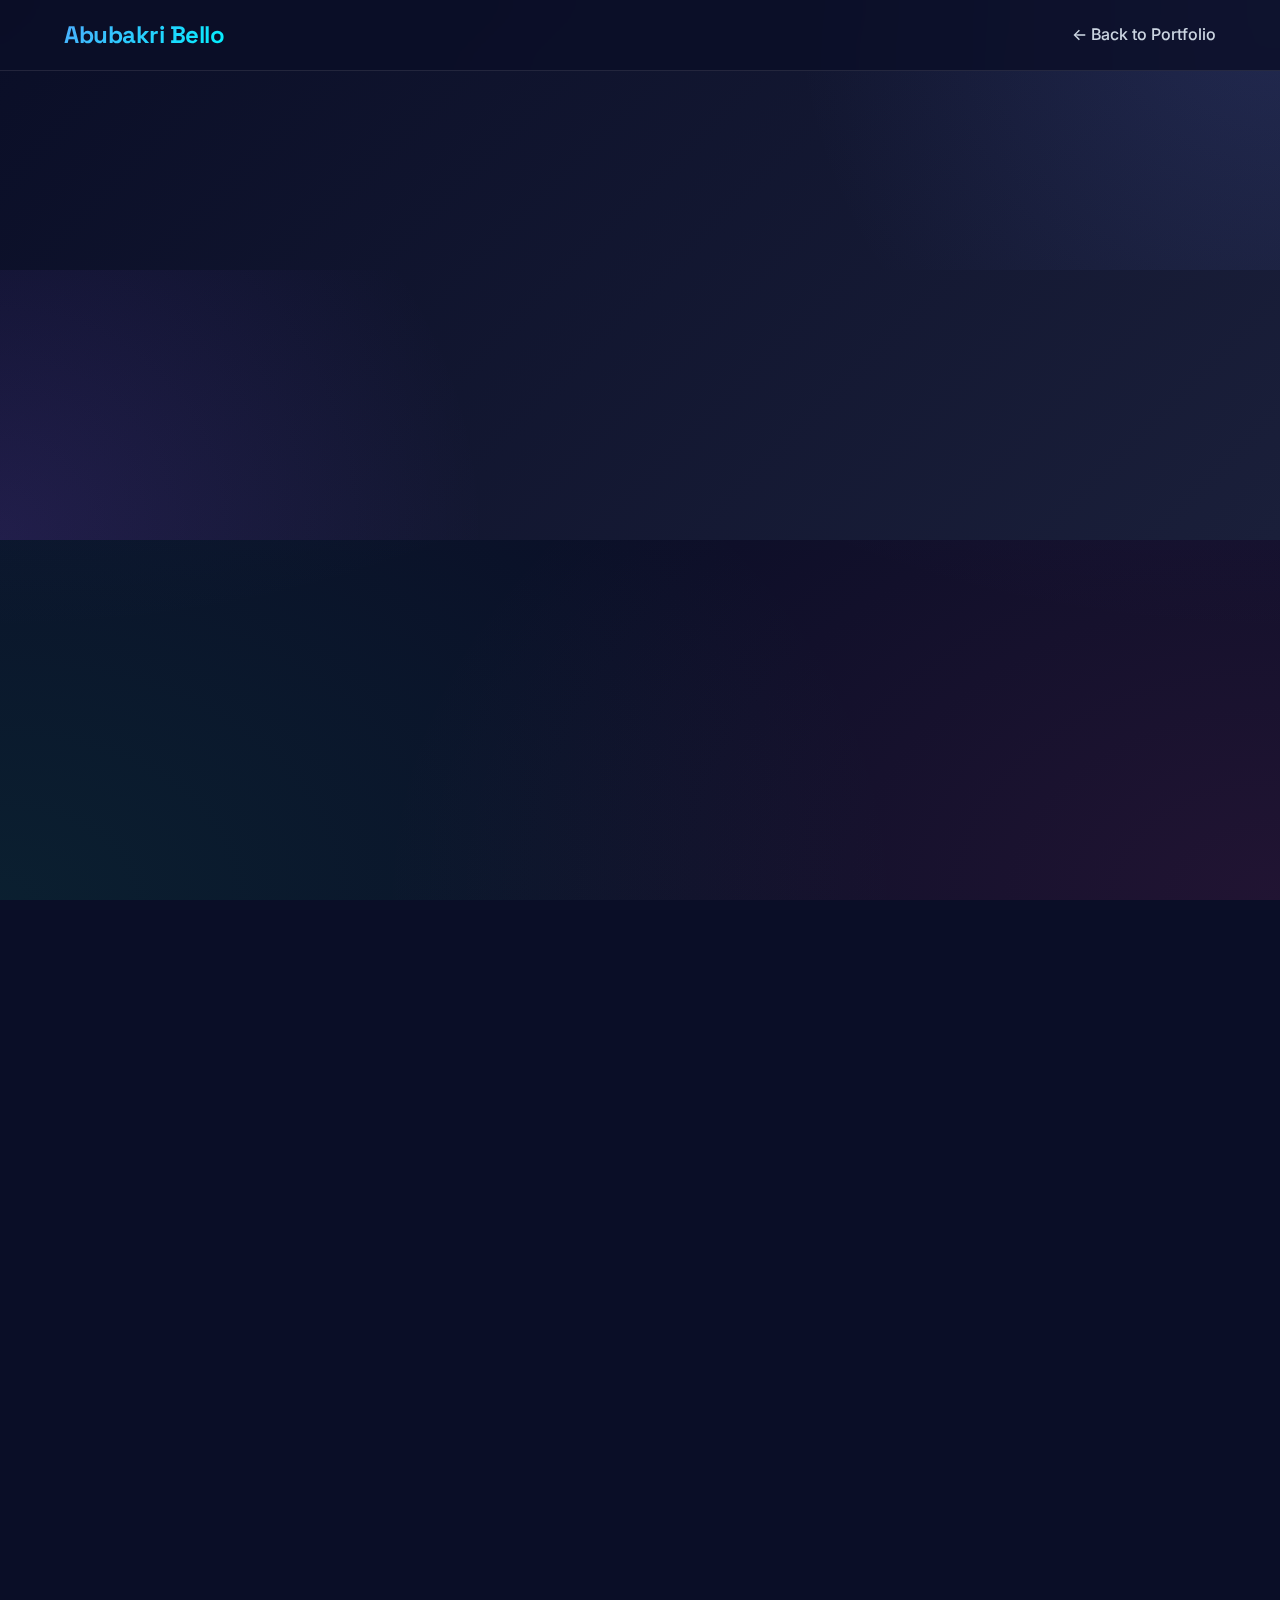
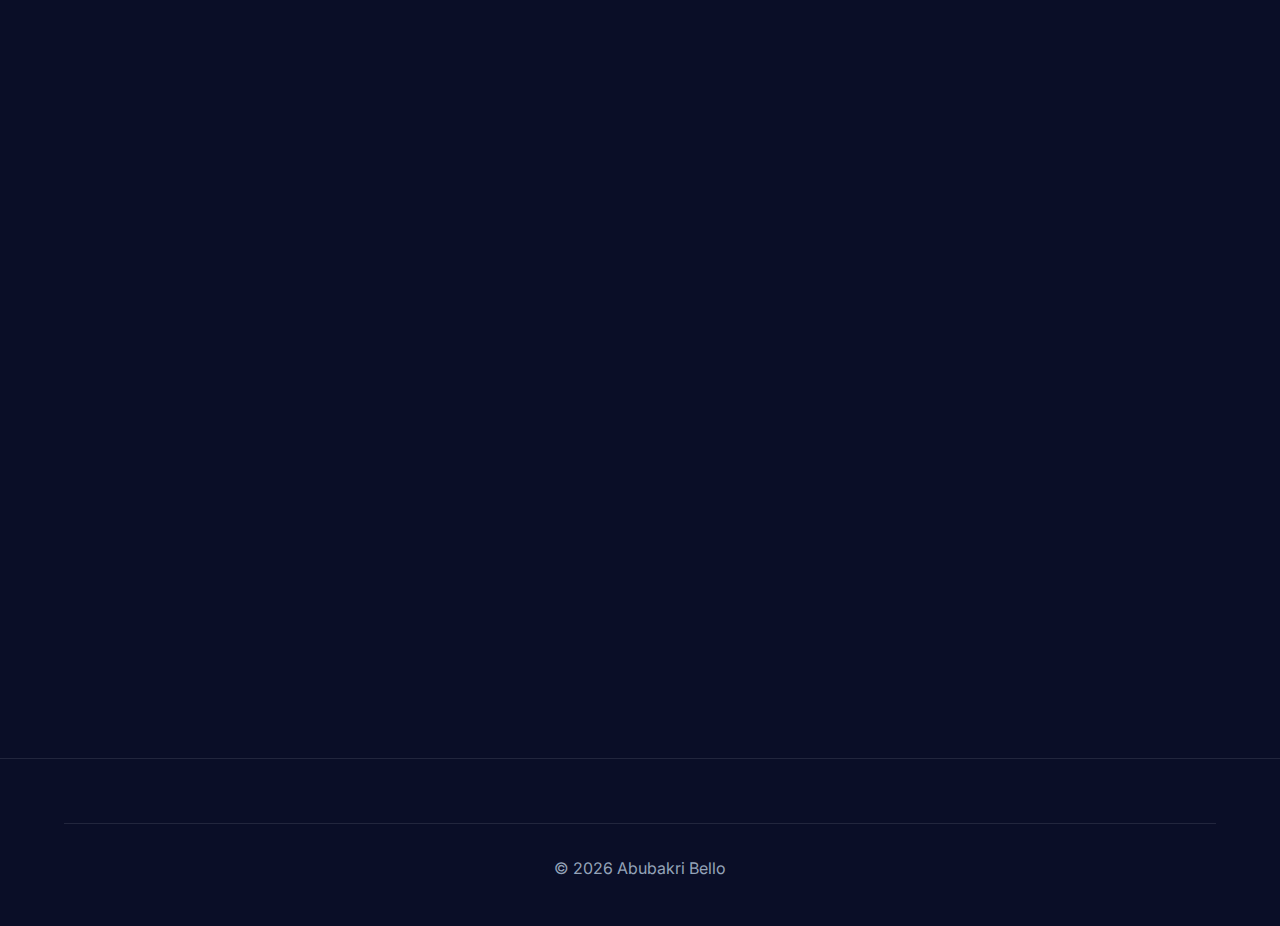
<file: case-study-social-media.html>
<!DOCTYPE html>
<html lang="en">

<head>
    <meta charset="UTF-8">
    <meta name="viewport" content="width=device-width, initial-scale=1.0">
    <meta name="description" content="Social Media Content Repurposing System - Case Study by Abubakri Bello">
    <title>Social Media Automation Case Study | Abubakri Bello</title>
    <link rel="stylesheet" href="styles.css">
    <style>
        .case-study-detail {
            padding: var(--space-20) 0;
        }

        .case-study-overview {
            display: grid;
            grid-template-columns: repeat(auto-fit, minmax(200px, 1fr));
            gap: var(--space-6);
            margin-bottom: var(--space-16);
        }

        .overview-card {
            background: var(--glass-bg);
            padding: var(--space-6);
            border-radius: var(--radius-lg);
            border: 1px solid var(--glass-border);
            text-align: center;
        }

        .overview-card h3 {
            color: var(--color-accent-blue);
            margin-bottom: var(--space-2);
            font-size: var(--text-sm);
            text-transform: uppercase;
        }

        .overview-card p {
            font-weight: 700;
            font-size: var(--text-lg);
        }

        .case-study-section {
            margin-bottom: var(--space-16);
            max-width: 800px;
            margin-left: auto;
            margin-right: auto;
        }

        .case-study-section h2 {
            text-align: left;
            margin-bottom: var(--space-6);
            color: var(--color-text-primary);
            border-left: 4px solid var(--color-accent-blue);
            padding-left: var(--space-4);
        }

        .results-grid {
            display: grid;
            grid-template-columns: repeat(auto-fit, minmax(250px, 1fr));
            gap: var(--space-6);
            margin-top: var(--space-8);
        }

        .result-card {
            background: var(--color-bg-tertiary);
            padding: var(--space-8);
            border-radius: var(--radius-xl);
            border: 1px solid var(--glass-border);
            text-align: center;
        }

        .result-number {
            font-size: var(--text-4xl);
            font-weight: 800;
            color: var(--color-accent-green);
            margin-bottom: var(--space-2);
        }

        .tech-stack {
            display: flex;
            flex-wrap: wrap;
            gap: var(--space-3);
            margin-top: var(--space-4);
        }

        .tech-badge {
            background: var(--glass-bg);
            padding: var(--space-2) var(--space-4);
            border-radius: var(--radius-full);
            border: 1px solid var(--glass-border);
            font-size: var(--text-sm);
        }

        .case-study-cta {
            text-align: center;
            background: var(--gradient-purple);
            padding: var(--space-16);
            border-radius: var(--radius-2xl);
            margin-top: var(--space-20);
            color: #333;
        }

        .case-study-cta h2 {
            text-align: center;
            border: none;
            padding: 0;
            margin-bottom: var(--space-4);
            color: #333;
        }
    </style>
</head>

<body>
    <nav class="navbar">
        <div class="container">
            <div class="nav-brand">Abubakri Bello</div>
            <div class="nav-links"><a href="index.html">← Back to Portfolio</a></div>
        </div>
    </nav>

    <section class="hero" style="min-height: 60vh;">
        <div class="container">
            <div class="hero-content">
                <span class="case-study-tag">B2B Education</span>
                <h1>Social Media Content Repurposing System</h1>
                <p class="hero-subtitle">Turning long-form video into a multi-platform content engine</p>
            </div>
        </div>
    </section>

    <section class="case-study-detail">
        <div class="container">
            <div class="case-study-overview">
                <div class="overview-card">
                    <h3>Client</h3>
                    <p>B2B Educator</p>
                </div>
                <div class="overview-card">
                    <h3>Time Saved</h3>
                    <p>8.5 Hours/Week</p>
                </div>
                <div class="overview-card">
                    <h3>Growth</h3>
                    <p>34% Email List</p>
                </div>
                <div class="overview-card">
                    <h3>Reach</h3>
                    <p>3x Engagement</p>
                </div>
            </div>

            <div class="case-study-section">
                <h2>The Challenge</h2>
                <p>The client was spending 8-10 hours every week manually repurposing long-form webinars and tutorials
                    for LinkedIn, Twitter, and their email newsletter. They needed a way to maintain a high-volume
                    social presence without the manual grind.</p>
            </div>

            <div class="case-study-section">
                <h2>The Solution</h2>
                <p>I built an automated pipeline that takes a single video URL and generates a month's worth of content
                    across all channels.</p>
                <ul class="solution-list">
                    <li><strong>AI Transcription & Analysis:</strong> Extracts key insights and "gold nuggets" from raw
                        video.</li>
                    <li><strong>Multi-Platform Writing:</strong> Tailors content specifically for LinkedIn threads,
                        Twitter posts, and newsletter digests.</li>
                    <li><strong>Automated Scheduling:</strong> Direct integration with content calendars for hands-off
                        publishing.</li>
                </ul>
            </div>

            <div class="case-study-section">
                <h2>The Results</h2>
                <div class="results-grid">
                    <div class="result-card">
                        <div class="result-number">85%</div>
                        <div class="result-label">Time Saved</div>
                        <p>10 hours down to 90 minutes weekly</p>
                    </div>
                    <div class="result-card">
                        <div class="result-number">3x</div>
                        <div class="result-label">Engagement</div>
                        <p>Increase in LinkedIn and Twitter interactions</p>
                    </div>
                    <div class="result-card">
                        <div class="result-number">34%</div>
                        <div class="result-label">List Growth</div>
                        <p>Driven by optimized newsletter content</p>
                    </div>
                </div>
            </div>

            <div class="case-study-section">
                <h2>Technologies Used</h2>
                <div class="tech-stack">
                    <span class="tech-badge">n8n</span>
                    <span class="tech-badge">Anthropic Claude</span>
                    <span class="tech-badge">AssemblyAI</span>
                    <span class="tech-badge">Buffer API</span>
                </div>
            </div>

            <div class="case-study-cta">
                <h2>Automate Your Content Engine</h2>
                <p>Turn one piece of content into thirty posts instantly</p>
                <a href="index.html#contact" class="cta-button"
                    style="background: white; color: #333; margin-top: var(--space-6);">Book Audit</a>
            </div>
        </div>
    </section>

    <footer class="footer">
        <div class="container">
            <div class="footer-bottom">
                <p>&copy; 2026 Abubakri Bello</p>
            </div>
        </div>
    </footer>
    <script src="script.js"></script>
</body>

</html>
</file>
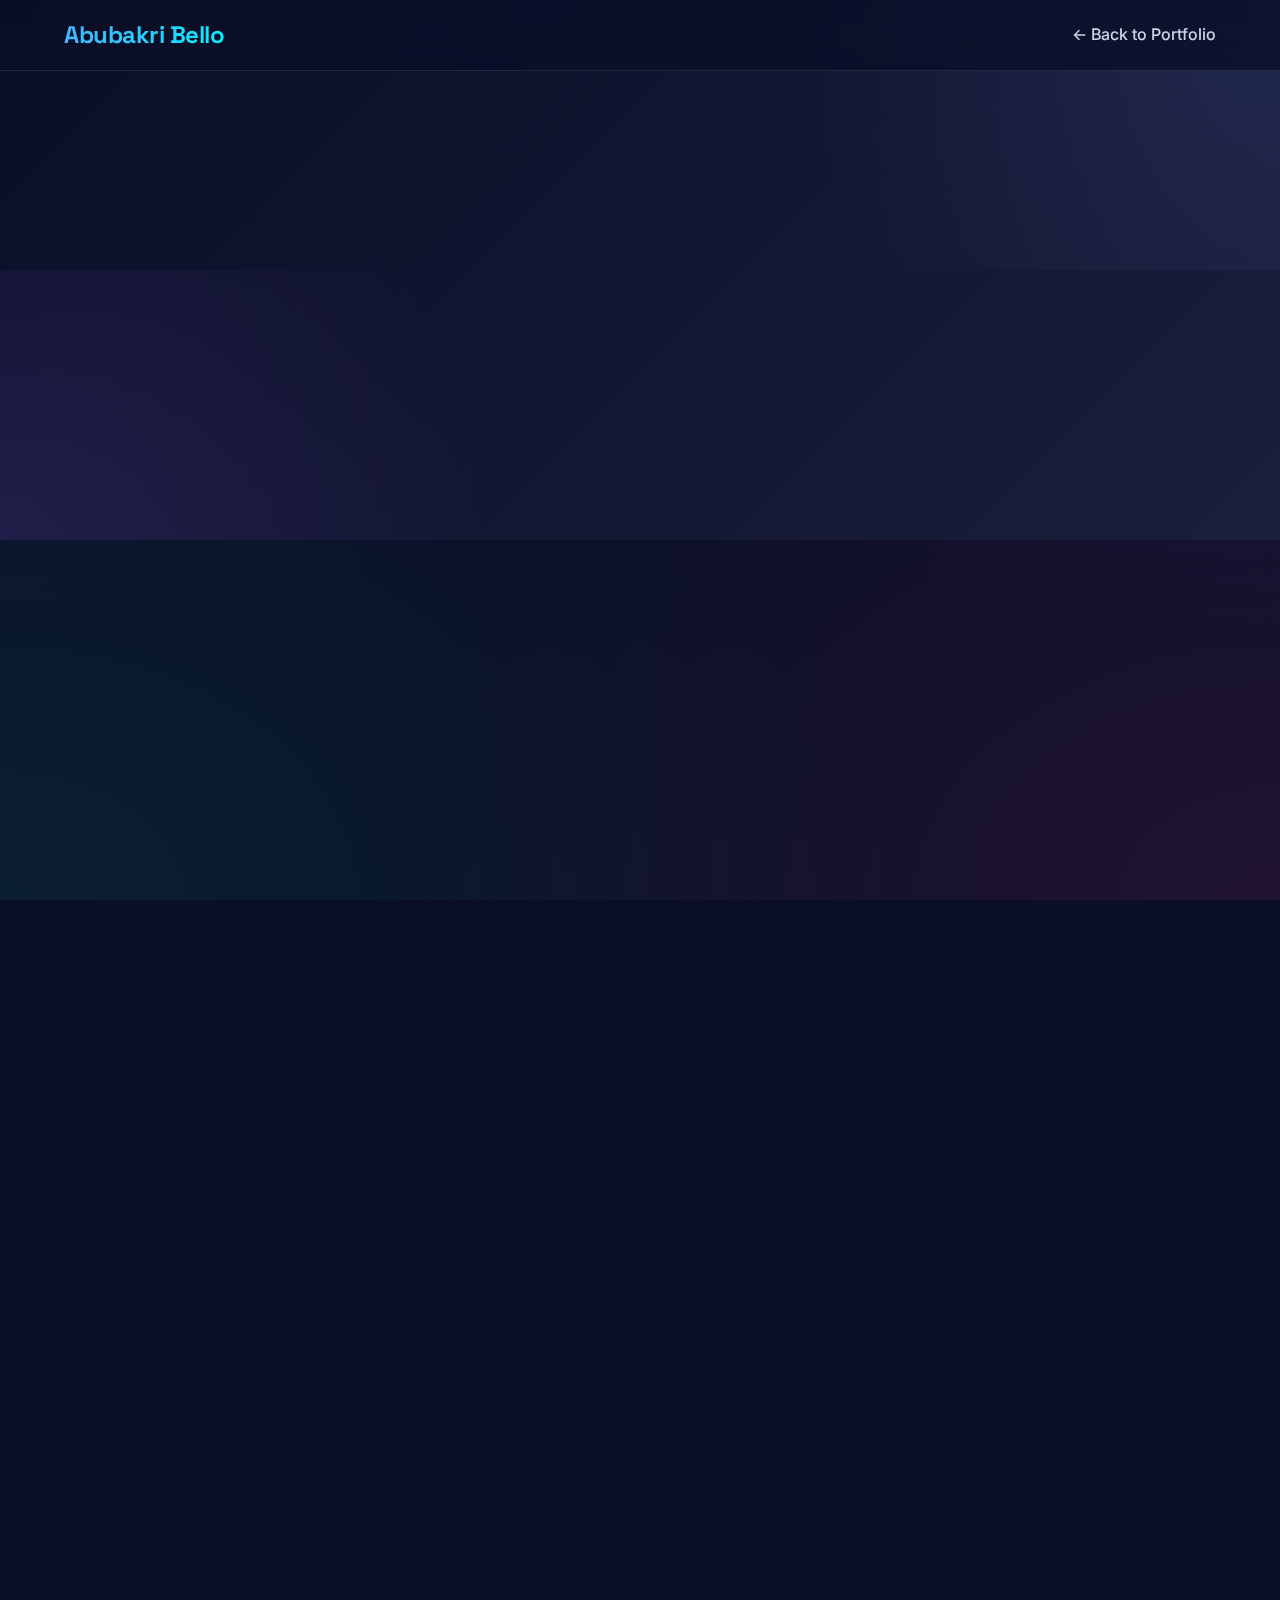
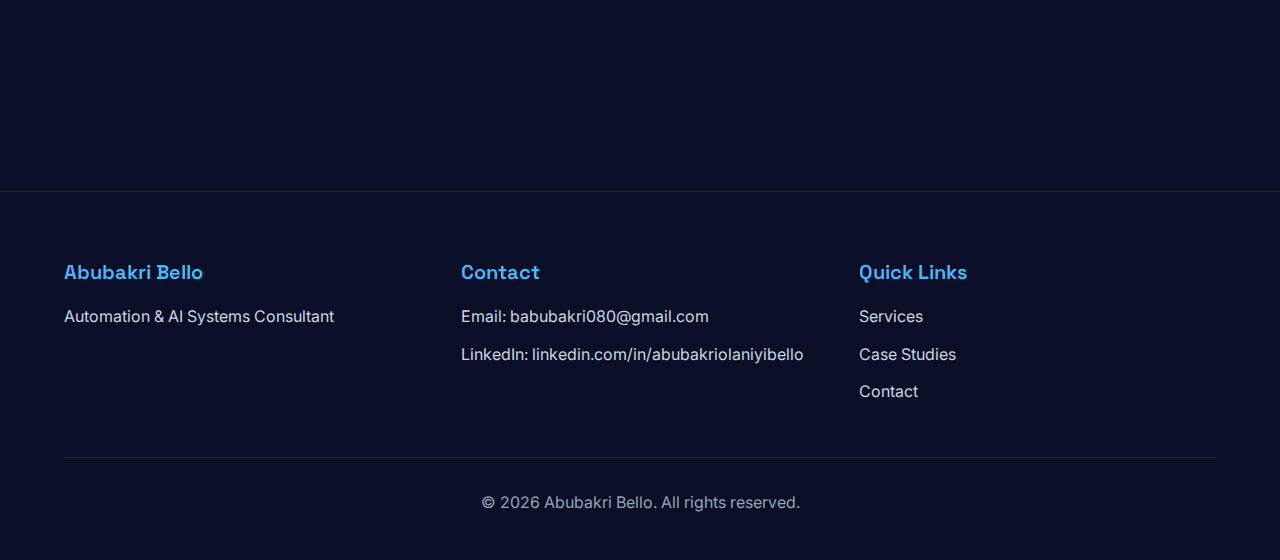
<file: case-study-voice-agent.html>
<!DOCTYPE html>
<html lang="en">

<head>
    <meta charset="UTF-8">
    <meta name="viewport" content="width=device-width, initial-scale=1.0">
    <meta name="description" content="AI Voice Agent for Pre-Qualification - Case Study by Abubakri Bello">
    <title>AI Voice Agent Case Study | Abubakri Bello</title>
    <link rel="stylesheet" href="styles.css">
</head>

<body>
    <!-- Navigation -->
    <nav class="navbar">
        <div class="container">
            <div class="nav-brand">Abubakri Bello</div>
            <div class="nav-links">
                <a href="index.html">← Back to Portfolio</a>
            </div>
        </div>
    </nav>

    <!-- Case Study Hero -->
    <section class="hero" style="min-height: 60vh;">
        <div class="container">
            <div class="hero-content">
                <span class="case-study-tag">Recruitment</span>
                <h1>AI Voice Agent for Pre-Qualification</h1>
                <p class="hero-subtitle">Automating 200+ monthly candidate calls to save 60 hours of recruiter time</p>
            </div>
        </div>
    </section>

    <!-- Case Study Content -->
    <section class="case-study-detail">
        <div class="container">
            <div class="case-study-overview">
                <div class="overview-card">
                    <h3>Client</h3>
                    <p>Specialist Recruitment Firm</p>
                </div>
                <div class="overview-card">
                    <h3>Industry</h3>
                    <p>Recruitment & Staffing</p>
                </div>
                <div class="overview-card">
                    <h3>Timeline</h3>
                    <p>5 weeks</p>
                </div>
                <div class="overview-card">
                    <h3>ROI</h3>
                    <p>Positive within 6 weeks</p>
                </div>
            </div>

            <div class="case-study-section">
                <h2>The Challenge</h2>
                <p>A specialist recruitment firm was handling 200+ monthly candidate pre-qualification calls, consuming
                    over 60 hours of recruiter time. The manual process created several critical bottlenecks:</p>
                <ul class="challenge-list">
                    <li>Recruiters spent 60+ hours monthly on repetitive pre-qualification calls</li>
                    <li>Response time to candidates averaged 2-3 days, causing candidate drop-off</li>
                    <li>Inconsistent screening quality across different recruiters</li>
                    <li>High-value recruiters were stuck doing low-value administrative work</li>
                    <li>Scaling the team would require significant hiring costs</li>
                </ul>
                <p>The firm needed a solution that could handle the volume while maintaining quality and improving
                    response times.</p>
            </div>

            <div class="case-study-section">
                <h2>The Solution</h2>
                <p>I designed and deployed an AI-powered voice agent system that automated the entire pre-qualification
                    process:</p>

                <h3>System Architecture</h3>
                <ul class="solution-list">
                    <li><strong>Intelligent Voice Agent:</strong> Custom-built AI voice agent using advanced natural
                        language processing to conduct natural, conversational pre-qualification calls</li>
                    <li><strong>Automated Scheduling:</strong> Integration with the firm's ATS to automatically trigger
                        calls when new candidates applied</li>
                    <li><strong>Structured Data Capture:</strong> Voice agent extracted and recorded key qualification
                        criteria including experience, availability, salary expectations, and location preferences</li>
                    <li><strong>Smart Routing:</strong> Qualified candidates were automatically routed to appropriate
                        recruiters based on specialization and availability</li>
                    <li><strong>CRM Integration:</strong> All call data, recordings, and transcripts automatically
                        synced to the firm's CRM system</li>
                    <li><strong>Quality Assurance:</strong> Built-in monitoring and human-in-the-loop checkpoints for
                        edge cases</li>
                </ul>

                <h3>Key Features</h3>
                <ul class="solution-list">
                    <li>Natural conversation flow with context awareness</li>
                    <li>Multi-language support for diverse candidate pools</li>
                    <li>Automatic call recording and transcription</li>
                    <li>Real-time qualification scoring</li>
                    <li>Fallback to human recruiter for complex scenarios</li>
                    <li>24/7 availability for candidate convenience</li>
                </ul>
            </div>

            <div class="case-study-section">
                <h2>The Results</h2>
                <div class="results-grid">
                    <div class="result-card">
                        <div class="result-number">75%</div>
                        <div class="result-label">Reduction in Pre-Qualification Work</div>
                        <p>From 60 hours/month to less than 15 hours/month</p>
                    </div>
                    <div class="result-card">
                        <div class="result-number">2 hours</div>
                        <div class="result-label">Average Response Time</div>
                        <p>Down from 2-3 days, dramatically reducing candidate drop-off</p>
                    </div>
                    <div class="result-card">
                        <div class="result-number">22%</div>
                        <div class="result-label">Increase in Conversion</div>
                        <p>More candidates progressing from application to placement</p>
                    </div>
                    <div class="result-card">
                        <div class="result-number">£38,000+</div>
                        <div class="result-label">Annual Value</div>
                        <p>In reclaimed recruiter productivity and improved conversion</p>
                    </div>
                </div>

                <h3>Additional Impact</h3>
                <ul class="impact-list">
                    <li>Recruiters reallocated 45+ hours/month to high-value activities (client relationships, candidate
                        nurturing, deal closing)</li>
                    <li>Consistent screening quality across all candidates</li>
                    <li>Improved candidate experience with instant response and 24/7 availability</li>
                    <li>Complete audit trail with recordings and transcripts for compliance</li>
                    <li>Scalable system that handles volume spikes without additional hiring</li>
                </ul>
            </div>

            <div class="case-study-section">
                <h2>Client Testimonial</h2>
                <div class="testimonial-box">
                    <div class="quote-mark">"</div>
                    <p class="testimonial-text">We went from spending 60 hours a month on pre-qualification calls to
                        less than 15 hours. The AI voice agent handles the repetitive stuff, and our team focuses on
                        closing placements. The system paid for itself in the first month.</p>
                    <p class="testimonial-author">— Founder, Specialist Recruitment Firm</p>
                </div>
            </div>

            <div class="case-study-section">
                <h2>Technologies Used</h2>
                <div class="tech-stack">
                    <span class="tech-badge">n8n</span>
                    <span class="tech-badge">OpenAI</span>
                    <span class="tech-badge">Voice AI</span>
                    <span class="tech-badge">Python</span>
                    <span class="tech-badge">CRM Integration</span>
                    <span class="tech-badge">ATS Integration</span>
                </div>
            </div>

            <div class="case-study-cta">
                <h2>Ready to Automate Your Recruitment Process?</h2>
                <p>Let's discuss how AI automation can transform your operations</p>
                <div class="cta-buttons">
                    <a href="index.html#contact" class="cta-button">Book Free Audit</a>
                    <a href="index.html" class="cta-button-secondary">View More Case Studies</a>
                </div>
            </div>
        </div>
    </section>

    <!-- Footer -->
    <footer class="footer">
        <div class="container">
            <div class="footer-content">
                <div class="footer-section">
                    <h4>Abubakri Bello</h4>
                    <p>Automation & AI Systems Consultant</p>
                </div>

                <div class="footer-section">
                    <h4>Contact</h4>
                    <p>Email: <a href="mailto:babubakri080@gmail.com">babubakri080@gmail.com</a></p>
                    <p>LinkedIn: <a href="https://linkedin.com/in/abubakriolaniyibello"
                            target="_blank">linkedin.com/in/abubakriolaniyibello</a></p>
                </div>

                <div class="footer-section">
                    <h4>Quick Links</h4>
                    <p><a href="index.html#services">Services</a></p>
                    <p><a href="index.html#case-studies">Case Studies</a></p>
                    <p><a href="index.html#contact">Contact</a></p>
                </div>
            </div>

            <div class="footer-bottom">
                <p>&copy; 2026 Abubakri Bello. All rights reserved.</p>
            </div>
        </div>
    </footer>

    <script src="script.js"></script>
</body>

</html>
</file>
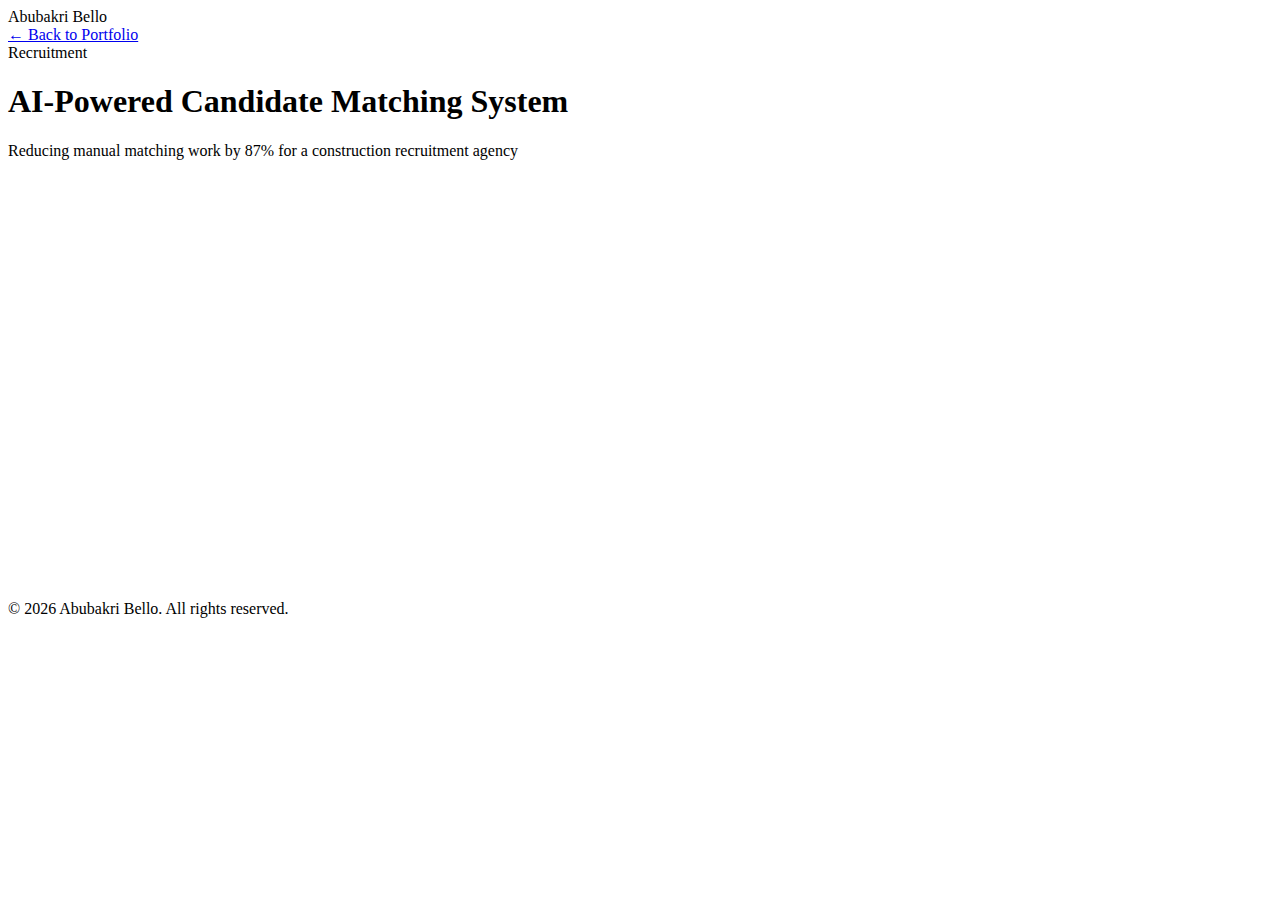
<file: v1/case-study-candidate-matching.html>
<!DOCTYPE html>
<html lang="en">
<head>
    <meta charset="UTF-8">
    <meta name="viewport" content="width=device-width, initial-scale=1.0">
    <title>Candidate Matching Case Study | Abubakri Bello (v1)</title>
    <link rel="stylesheet" href="styles.css">
</head>
<body>
    <nav class="navbar"><div class="container"><div class="nav-brand">Abubakri Bello</div><div class="nav-links"><a href="index.html">&larr; Back to Portfolio</a></div></div></nav>
    <section class="hero" style="min-height:60vh;"><div class="container"><div class="hero-content"><span class="case-study-tag">Recruitment</span><h1>AI-Powered Candidate Matching System</h1><p class="hero-subtitle">Reducing manual matching work by 87% for a construction recruitment agency</p></div></div></section>
    <footer class="footer"><div class="container"><div class="footer-bottom"><p>&copy; 2026 Abubakri Bello. All rights reserved.</p></div></div></footer>
    <script src="script.js"></script>
</body>
</html>
</file>
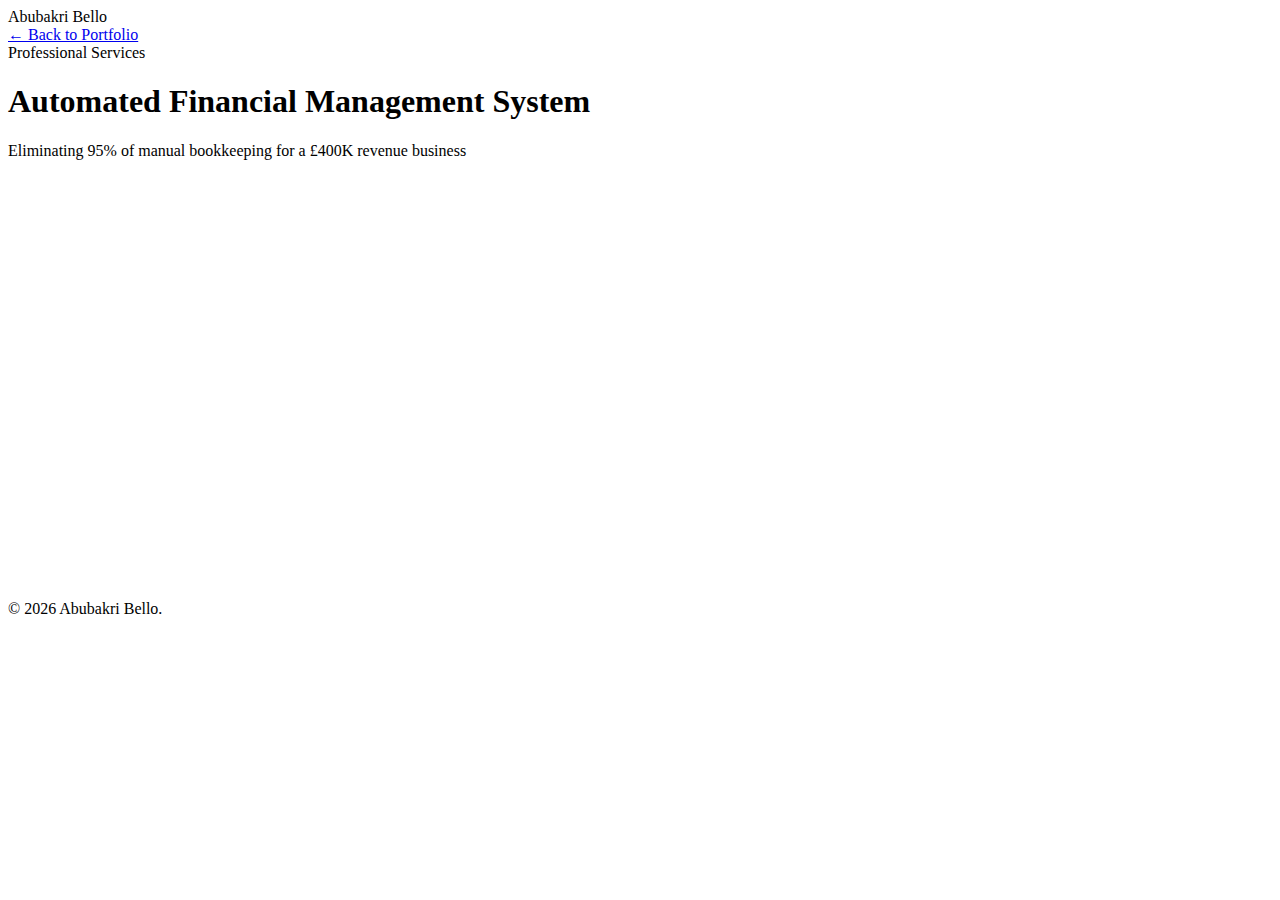
<file: v1/case-study-financial-management.html>
<!DOCTYPE html>
<html lang="en">
<head>
    <meta charset="UTF-8">
    <meta name="viewport" content="width=device-width, initial-scale=1.0">
    <title>Financial Management Case Study | Abubakri Bello (v1)</title>
    <link rel="stylesheet" href="styles.css">
</head>
<body>
    <nav class="navbar"><div class="container"><div class="nav-brand">Abubakri Bello</div><div class="nav-links"><a href="index.html">&larr; Back to Portfolio</a></div></div></nav>
    <section class="hero" style="min-height:60vh;"><div class="container"><div class="hero-content"><span class="case-study-tag">Professional Services</span><h1>Automated Financial Management System</h1><p class="hero-subtitle">Eliminating 95% of manual bookkeeping for a &pound;400K revenue business</p></div></div></section>
    <footer class="footer"><div class="container"><div class="footer-bottom"><p>&copy; 2026 Abubakri Bello.</p></div></div></footer>
    <script src="script.js"></script>
</body>
</html>
</file>
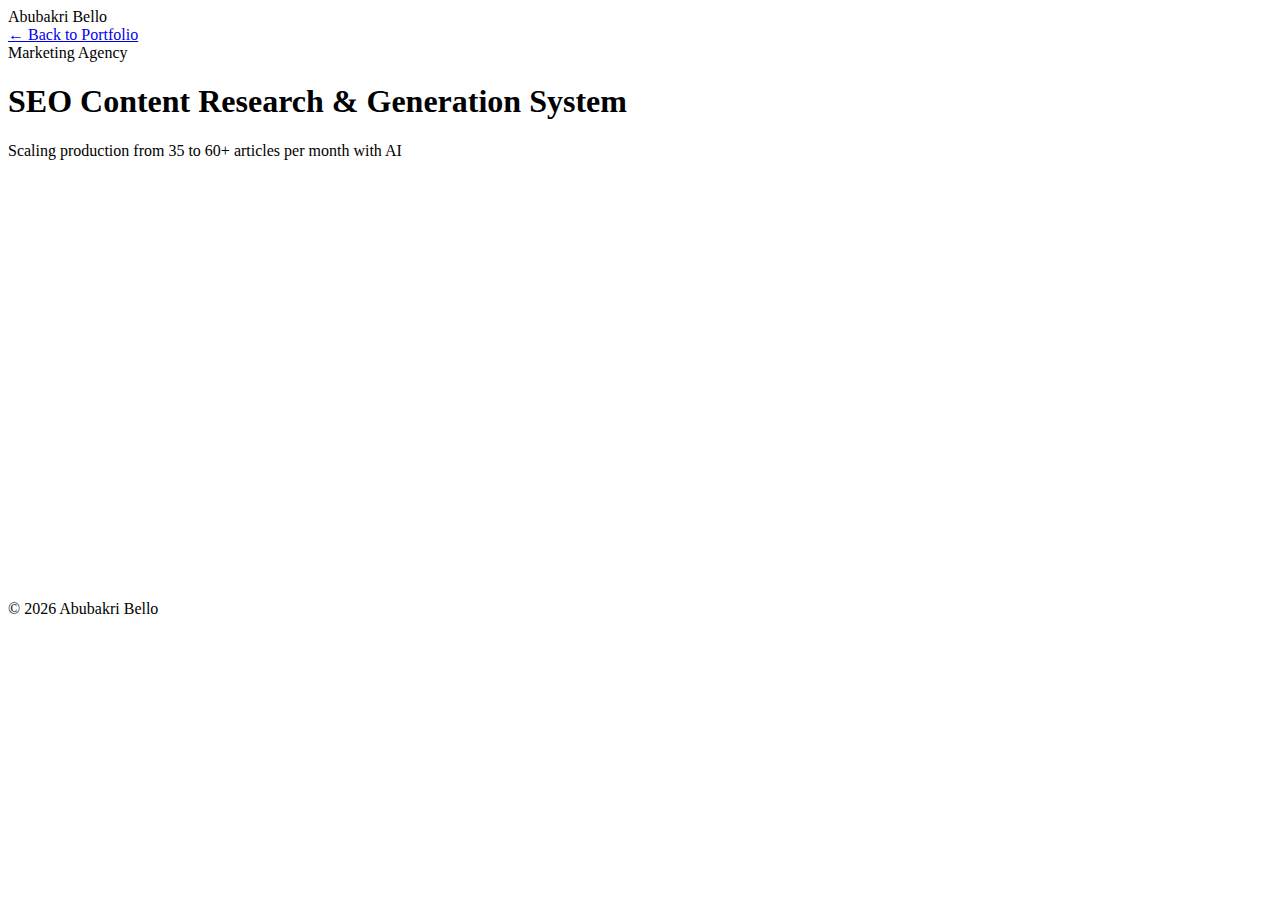
<file: v1/case-study-seo-content.html>
<!DOCTYPE html>
<html lang="en">
<head>
    <meta charset="UTF-8">
    <meta name="viewport" content="width=device-width, initial-scale=1.0">
    <title>SEO Content System Case Study | Abubakri Bello (v1)</title>
    <link rel="stylesheet" href="styles.css">
</head>
<body>
    <nav class="navbar"><div class="container"><div class="nav-brand">Abubakri Bello</div><div class="nav-links"><a href="index.html">&larr; Back to Portfolio</a></div></div></nav>
    <section class="hero" style="min-height:60vh;"><div class="container"><div class="hero-content"><span class="case-study-tag">Marketing Agency</span><h1>SEO Content Research &amp; Generation System</h1><p class="hero-subtitle">Scaling production from 35 to 60+ articles per month with AI</p></div></div></section>
    <footer class="footer"><div class="container"><div class="footer-bottom"><p>&copy; 2026 Abubakri Bello</p></div></div></footer>
    <script src="script.js"></script>
</body>
</html>
</file>
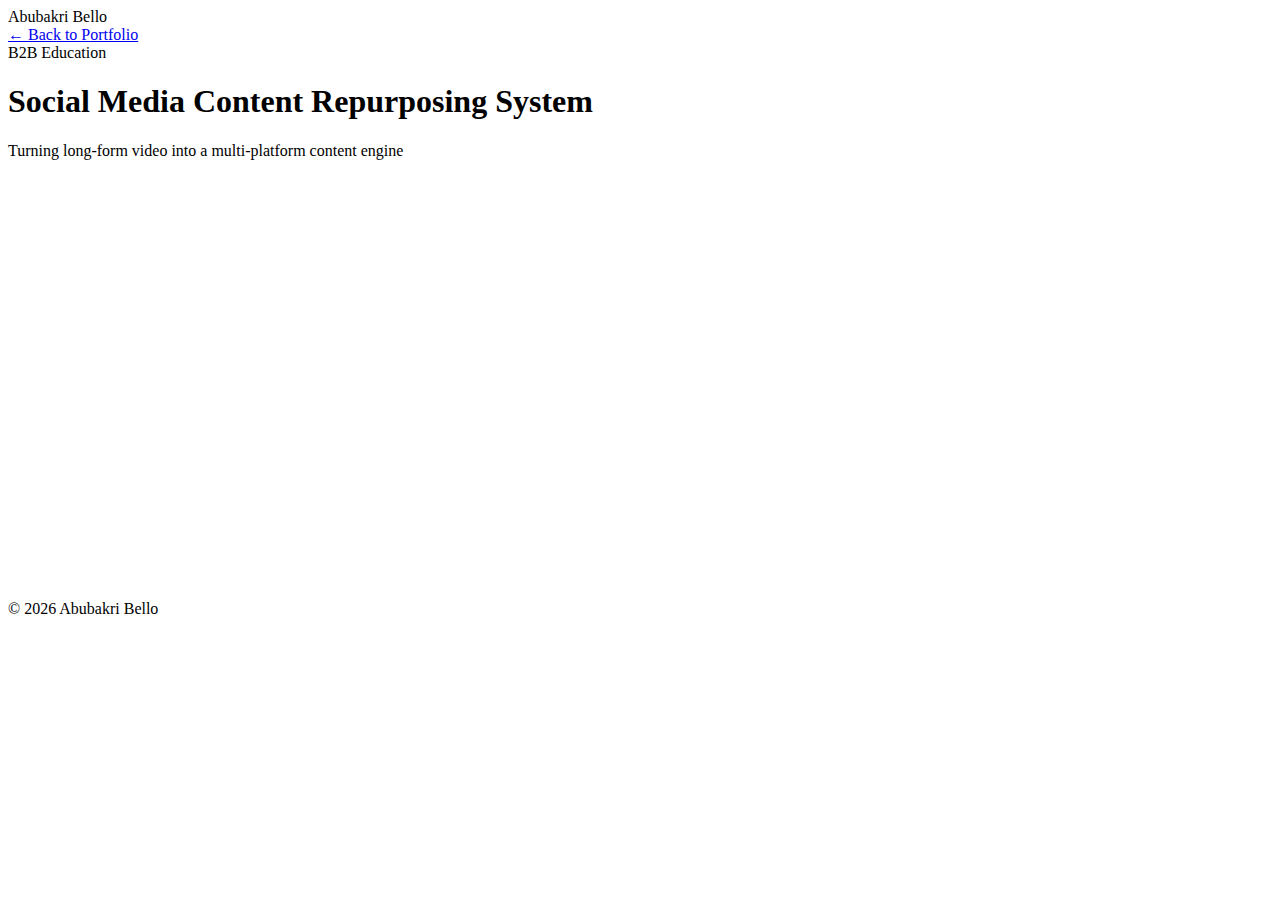
<file: v1/case-study-social-media.html>
<!DOCTYPE html>
<html lang="en">
<head>
    <meta charset="UTF-8">
    <meta name="viewport" content="width=device-width, initial-scale=1.0">
    <title>Social Media Automation Case Study | Abubakri Bello (v1)</title>
    <link rel="stylesheet" href="styles.css">
</head>
<body>
    <nav class="navbar"><div class="container"><div class="nav-brand">Abubakri Bello</div><div class="nav-links"><a href="index.html">&larr; Back to Portfolio</a></div></div></nav>
    <section class="hero" style="min-height:60vh;"><div class="container"><div class="hero-content"><span class="case-study-tag">B2B Education</span><h1>Social Media Content Repurposing System</h1><p class="hero-subtitle">Turning long-form video into a multi-platform content engine</p></div></div></section>
    <footer class="footer"><div class="container"><div class="footer-bottom"><p>&copy; 2026 Abubakri Bello</p></div></div></footer>
    <script src="script.js"></script>
</body>
</html>
</file>
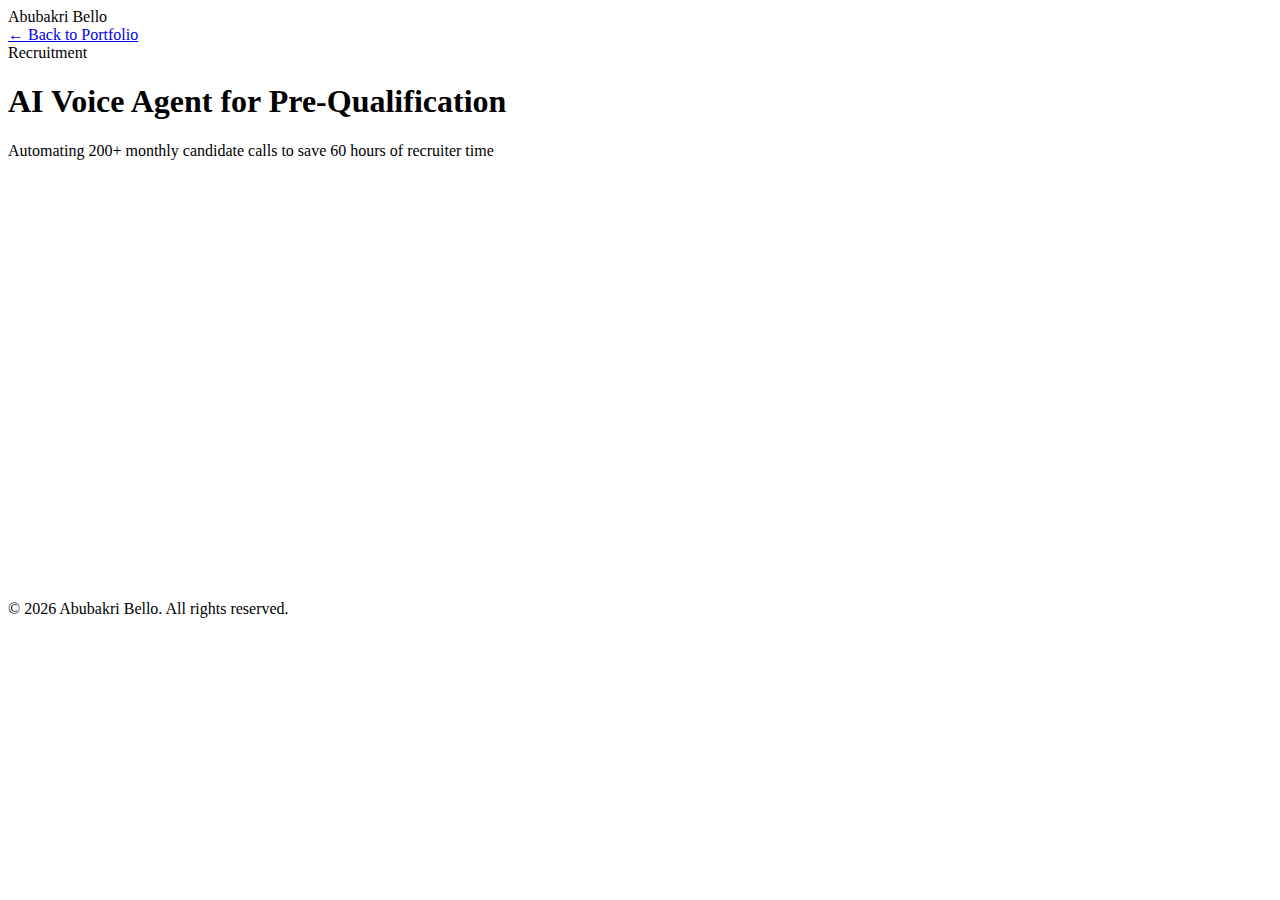
<file: v1/case-study-voice-agent.html>
<!DOCTYPE html>
<html lang="en">
<head>
    <meta charset="UTF-8">
    <meta name="viewport" content="width=device-width, initial-scale=1.0">
    <title>AI Voice Agent Case Study | Abubakri Bello (v1)</title>
    <link rel="stylesheet" href="styles.css">
</head>
<body>
    <nav class="navbar"><div class="container"><div class="nav-brand">Abubakri Bello</div><div class="nav-links"><a href="index.html">&larr; Back to Portfolio</a></div></div></nav>
    <section class="hero" style="min-height:60vh;"><div class="container"><div class="hero-content"><span class="case-study-tag">Recruitment</span><h1>AI Voice Agent for Pre-Qualification</h1><p class="hero-subtitle">Automating 200+ monthly candidate calls to save 60 hours of recruiter time</p></div></div></section>
    <footer class="footer"><div class="container"><div class="footer-bottom"><p>&copy; 2026 Abubakri Bello. All rights reserved.</p></div></div></footer>
    <script src="script.js"></script>
</body>
</html>
</file>
<file: styles.css>
/* ============================================
   MODERN PORTFOLIO - MAIN STYLES
   Dark Mode with Glassmorphism & Animations
   ============================================ */

@import url('./design-tokens.css');

/* ========== GLOBAL RESET & BASE ========== */
* {
    margin: 0;
    padding: 0;
    box-sizing: border-box;
}

html {
    scroll-behavior: smooth;
}

body {
    font-family: var(--font-primary);
    line-height: 1.6;
    color: var(--color-text-primary);
    background-color: var(--color-bg-primary);
    background-image:
        radial-gradient(at 0% 0%, rgba(102, 126, 234, 0.1) 0px, transparent 50%),
        radial-gradient(at 100% 0%, rgba(139, 92, 246, 0.1) 0px, transparent 50%),
        radial-gradient(at 100% 100%, rgba(236, 72, 153, 0.1) 0px, transparent 50%),
        radial-gradient(at 0% 100%, rgba(16, 185, 129, 0.1) 0px, transparent 50%);
    background-attachment: fixed;
    overflow-x: hidden;
}

.container {
    max-width: 1200px;
    margin: 0 auto;
    padding: 0 var(--space-6);
}

/* ========== NAVIGATION ========== */
.navbar {
    position: fixed;
    top: 0;
    left: 0;
    right: 0;
    z-index: 1000;
    padding: var(--space-4) 0;
    background: rgba(10, 14, 39, 0.8);
    backdrop-filter: blur(20px);
    -webkit-backdrop-filter: blur(20px);
    border-bottom: 1px solid rgba(255, 255, 255, 0.1);
    transition: all var(--transition-base);
}

.navbar.scrolled {
    padding: var(--space-3) 0;
    background: rgba(10, 14, 39, 0.95);
    box-shadow: 0 4px 30px rgba(0, 0, 0, 0.3);
}

.navbar .container {
    display: flex;
    justify-content: space-between;
    align-items: center;
}

.nav-brand {
    font-family: var(--font-heading);
    font-size: var(--text-2xl);
    font-weight: 700;
    background: var(--gradient-blue);
    -webkit-background-clip: text;
    -webkit-text-fill-color: transparent;
    background-clip: text;
    letter-spacing: -0.02em;
}

.nav-links {
    display: flex;
    gap: var(--space-8);
    align-items: center;
}

.nav-links a {
    text-decoration: none;
    color: var(--color-text-secondary);
    font-weight: 500;
    font-size: var(--text-base);
    transition: all var(--transition-base);
    position: relative;
}

.nav-links a::after {
    content: '';
    position: absolute;
    bottom: -4px;
    left: 0;
    width: 0;
    height: 2px;
    background: var(--gradient-blue);
    transition: width var(--transition-base);
}

.nav-links a:hover {
    color: var(--color-text-primary);
}

.nav-links a:hover::after {
    width: 100%;
}

.cta-button-small {
    background: var(--gradient-primary);
    color: var(--color-text-primary) !important;
    padding: var(--space-3) var(--space-6);
    border-radius: var(--radius-full);
    font-weight: 600;
    box-shadow: 0 4px 15px rgba(102, 126, 234, 0.4);
    transition: all var(--transition-base);
}

.cta-button-small::after {
    display: none;
}

.cta-button-small:hover {
    transform: translateY(-2px);
    box-shadow: 0 6px 20px rgba(102, 126, 234, 0.6);
}

/* ========== HERO SECTION ========== */
.hero {
    min-height: 100vh;
    display: flex;
    align-items: center;
    justify-content: center;
    padding: var(--space-24) 0 var(--space-16);
    background: linear-gradient(135deg, #0a0e27 0%, #1a1f3a 50%, #0a0e27 100%);
    background-size: 200% 200%;
    animation: gradientShift 15s ease infinite;
    position: relative;
    overflow: hidden;
}

.hero::before {
    content: '';
    position: absolute;
    top: -50%;
    right: -50%;
    width: 100%;
    height: 100%;
    background: radial-gradient(circle, rgba(102, 126, 234, 0.15) 0%, transparent 70%);
    animation: float 20s ease-in-out infinite;
}

.hero::after {
    content: '';
    position: absolute;
    bottom: -50%;
    left: -50%;
    width: 100%;
    height: 100%;
    background: radial-gradient(circle, rgba(139, 92, 246, 0.15) 0%, transparent 70%);
    animation: float 25s ease-in-out infinite reverse;
}

.hero-content {
    max-width: 900px;
    margin: 0 auto;
    text-align: center;
    position: relative;
    z-index: 1;
}

.hero h1 {
    font-family: var(--font-heading);
    font-size: clamp(2.5rem, 5vw, 4rem);
    font-weight: 800;
    margin-bottom: var(--space-6);
    line-height: 1.1;
    letter-spacing: -0.02em;
    background: linear-gradient(135deg, #ffffff 0%, #cbd5e1 100%);
    -webkit-background-clip: text;
    -webkit-text-fill-color: transparent;
    background-clip: text;
    animation: fadeInUp 0.8s ease-out;
}

.hero-subtitle {
    font-size: clamp(1.1rem, 2vw, 1.4rem);
    margin-bottom: var(--space-10);
    color: var(--color-text-secondary);
    line-height: 1.6;
    animation: fadeInUp 0.8s ease-out 0.2s backwards;
}

.hero-cta {
    display: flex;
    gap: var(--space-5);
    justify-content: center;
    margin-bottom: var(--space-10);
    flex-wrap: wrap;
    animation: fadeInUp 0.8s ease-out 0.4s backwards;
}

.cta-button {
    background: var(--gradient-primary);
    color: var(--color-text-primary);
    padding: var(--space-4) var(--space-8);
    border-radius: var(--radius-full);
    text-decoration: none;
    font-weight: 700;
    font-size: var(--text-lg);
    transition: all var(--transition-base);
    display: inline-block;
    box-shadow: 0 8px 25px rgba(102, 126, 234, 0.4);
    position: relative;
    overflow: hidden;
}

.cta-button::before {
    content: '';
    position: absolute;
    top: 0;
    left: -100%;
    width: 100%;
    height: 100%;
    background: linear-gradient(90deg, transparent, rgba(255, 255, 255, 0.2), transparent);
    transition: left 0.5s;
}

.cta-button:hover::before {
    left: 100%;
}

.cta-button:hover {
    transform: translateY(-3px);
    box-shadow: 0 12px 35px rgba(102, 126, 234, 0.6);
}

.cta-button-secondary {
    background: transparent;
    color: var(--color-text-primary);
    padding: var(--space-4) var(--space-8);
    border: 2px solid rgba(255, 255, 255, 0.3);
    border-radius: var(--radius-full);
    text-decoration: none;
    font-weight: 700;
    font-size: var(--text-lg);
    transition: all var(--transition-base);
    backdrop-filter: blur(10px);
}

.cta-button-secondary:hover {
    background: rgba(255, 255, 255, 0.1);
    border-color: rgba(255, 255, 255, 0.5);
    transform: translateY(-3px);
}

.hero-stats {
    font-size: var(--text-base);
    color: var(--color-text-muted);
    animation: fadeInUp 0.8s ease-out 0.6s backwards;
}

/* ========== TOOLS CAROUSEL ========== */
.tools-carousel-section {
    padding: var(--space-16) 0;
    background: var(--color-bg-secondary);
    overflow: hidden;
    position: relative;
}

.tools-carousel-section::before,
.tools-carousel-section::after {
    content: '';
    position: absolute;
    top: 0;
    bottom: 0;
    width: 200px;
    z-index: 2;
    pointer-events: none;
}

.tools-carousel-section::before {
    left: 0;
    background: linear-gradient(to right, var(--color-bg-secondary), transparent);
}

.tools-carousel-section::after {
    right: 0;
    background: linear-gradient(to left, var(--color-bg-secondary), transparent);
}

.carousel-header {
    text-align: center;
    margin-bottom: var(--space-12);
}

.carousel-header h2 {
    font-family: var(--font-heading);
    font-size: var(--text-3xl);
    font-weight: 700;
    margin-bottom: var(--space-3);
    background: var(--gradient-blue);
    -webkit-background-clip: text;
    -webkit-text-fill-color: transparent;
    background-clip: text;
}

.carousel-header p {
    color: var(--color-text-secondary);
    font-size: var(--text-lg);
}

.tools-carousel {
    display: flex;
    gap: var(--space-6);
    animation: scroll 40s linear infinite;
    width: max-content;
}

.tools-carousel:hover {
    animation-play-state: paused;
}

.tool-card {
    background: var(--glass-bg);
    backdrop-filter: blur(10px);
    border: 1px solid var(--glass-border);
    border-radius: var(--radius-xl);
    padding: var(--space-6) var(--space-8);
    display: flex;
    align-items: center;
    gap: var(--space-4);
    min-width: 200px;
    transition: all var(--transition-base);
    box-shadow: var(--shadow-md);
}

.tool-card:hover {
    transform: translateY(-5px) scale(1.05);
    background: rgba(255, 255, 255, 0.1);
    box-shadow: var(--shadow-glow-blue);
}

.tool-icon {
    font-size: var(--text-4xl);
    filter: drop-shadow(0 0 10px rgba(59, 130, 246, 0.5));
}

.tool-name {
    font-weight: 600;
    font-size: var(--text-lg);
    color: var(--color-text-primary);
}

/* ========== SECTION STYLES ========== */
section {
    padding: var(--space-20) 0;
    position: relative;
}

section h2 {
    font-family: var(--font-heading);
    font-size: clamp(2rem, 4vw, 2.5rem);
    text-align: center;
    margin-bottom: var(--space-12);
    font-weight: 700;
    letter-spacing: -0.02em;
}

.section-intro {
    text-align: center;
    font-size: var(--text-xl);
    max-width: 800px;
    margin: 0 auto var(--space-12);
    color: var(--color-text-secondary);
    line-height: 1.7;
}

.section-closing {
    text-align: center;
    font-size: var(--text-lg);
    max-width: 900px;
    margin: var(--space-12) auto 0;
    color: var(--color-text-secondary);
    line-height: 1.7;
}

/* ========== PROBLEM SECTION ========== */
.problem-section {
    background: var(--color-bg-secondary);
}

.problem-grid {
    display: grid;
    grid-template-columns: repeat(auto-fit, minmax(300px, 1fr));
    gap: var(--space-8);
    margin-bottom: var(--space-12);
}

.problem-card {
    background: var(--glass-bg);
    backdrop-filter: blur(10px);
    padding: var(--space-8);
    border-radius: var(--radius-xl);
    border: 1px solid var(--glass-border);
    transition: all var(--transition-base);
    box-shadow: var(--shadow-md);
}

.problem-card:hover {
    transform: translateY(-8px);
    box-shadow: var(--shadow-xl);
    border-color: rgba(59, 130, 246, 0.3);
}

.problem-icon {
    font-size: var(--text-5xl);
    margin-bottom: var(--space-5);
    display: block;
}

.problem-card h3 {
    font-family: var(--font-heading);
    font-size: var(--text-2xl);
    margin-bottom: var(--space-4);
    color: var(--color-text-primary);
}

.problem-card p {
    color: var(--color-text-secondary);
    margin-bottom: var(--space-4);
    line-height: 1.7;
}

.problem-cost {
    font-weight: 700;
    color: var(--color-accent-orange) !important;
    font-size: var(--text-lg);
}

/* ========== SERVICES SECTION ========== */
.services-section {
    background: var(--color-bg-primary);
}

.services-grid {
    display: grid;
    grid-template-columns: repeat(auto-fit, minmax(320px, 1fr));
    gap: var(--space-8);
}

.service-card {
    background: var(--glass-bg);
    backdrop-filter: blur(10px);
    padding: var(--space-10);
    border-radius: var(--radius-2xl);
    border: 1px solid var(--glass-border);
    position: relative;
    overflow: hidden;
    transition: all var(--transition-base);
    box-shadow: var(--shadow-md);
}

.service-card::before {
    content: '';
    position: absolute;
    top: 0;
    left: 0;
    right: 0;
    height: 4px;
    background: var(--gradient-primary);
    transform: scaleX(0);
    transition: transform var(--transition-base);
}

.service-card:hover::before {
    transform: scaleX(1);
}

.service-card:hover {
    transform: translateY(-10px);
    box-shadow: var(--shadow-xl);
    border-color: rgba(59, 130, 246, 0.4);
}

.service-icon {
    font-size: var(--text-5xl);
    margin-bottom: var(--space-6);
    display: block;
    filter: drop-shadow(0 0 15px rgba(59, 130, 246, 0.5));
}

.service-card h3 {
    font-family: var(--font-heading);
    font-size: var(--text-2xl);
    margin-bottom: var(--space-4);
    color: var(--color-text-primary);
}

.service-card p {
    color: var(--color-text-secondary);
    margin-bottom: var(--space-4);
    line-height: 1.7;
}

.service-best-for,
.service-result {
    font-size: var(--text-base);
    line-height: 1.6;
}

.service-best-for strong,
.service-result strong {
    color: var(--color-accent-blue);
}

/* ========== CASE STUDIES ========== */
.featured-case-study {
    padding: var(--space-20) 0;
    background: linear-gradient(135deg, #1a1f3a 0%, #0a0e27 100%);
    color: var(--color-text-primary);
}

.case-study-featured {
    background: var(--glass-bg);
    backdrop-filter: blur(20px);
    padding: var(--space-12);
    border-radius: var(--radius-2xl);
    border: 1px solid var(--glass-border);
    box-shadow: var(--shadow-xl);
}

.case-study-header {
    margin-bottom: var(--space-6);
}

.case-study-tag {
    background: var(--gradient-primary);
    color: var(--color-text-primary);
    padding: var(--space-2) var(--space-5);
    border-radius: var(--radius-full);
    font-size: var(--text-sm);
    font-weight: 600;
    display: inline-block;
    margin-bottom: var(--space-4);
}

.case-study-featured h3 {
    font-family: var(--font-heading);
    font-size: var(--text-4xl);
    margin-bottom: var(--space-6);
    font-weight: 700;
}

.case-study-context {
    background: rgba(255, 255, 255, 0.05);
    padding: var(--space-6);
    border-radius: var(--radius-lg);
    margin-bottom: var(--space-8);
    line-height: 1.8;
    border-left: 4px solid var(--color-accent-blue);
}

.case-study-content h4 {
    font-family: var(--font-heading);
    font-size: var(--text-2xl);
    margin-bottom: var(--space-4);
    margin-top: var(--space-8);
    color: var(--color-accent-cyan);
}

.case-study-content p {
    margin-bottom: var(--space-4);
    line-height: 1.7;
    color: var(--color-text-secondary);
}

.results-list {
    list-style: none;
    padding-left: 0;
}

.results-list li {
    padding: var(--space-4) 0 var(--space-4) var(--space-6);
    border-left: 4px solid var(--color-accent-green);
    margin-bottom: var(--space-4);
    background: rgba(16, 185, 129, 0.05);
    border-radius: 0 var(--radius-md) var(--radius-md) 0;
}

.case-study-quote {
    background: rgba(255, 255, 255, 0.05);
    padding: var(--space-8);
    border-radius: var(--radius-xl);
    margin-top: var(--space-8);
    border-left: 4px solid var(--color-accent-orange);
}

.case-study-quote blockquote {
    font-size: var(--text-xl);
    font-style: italic;
    margin-bottom: var(--space-4);
    line-height: 1.6;
}

.quote-attribution {
    font-size: var(--text-base);
    color: var(--color-text-muted);
}

/* ========== CASE STUDY GRID ========== */
.case-study-grid-section {
    background: var(--color-bg-secondary);
}

.case-study-grid {
    display: flex;
    overflow-x: auto;
    gap: var(--space-8);
    padding: var(--space-4) var(--space-2) var(--space-10);
    scroll-snap-type: x mandatory;
    -webkit-overflow-scrolling: touch;
    scrollbar-width: thin;
    scrollbar-color: var(--color-accent-blue) transparent;
}

.case-study-grid::-webkit-scrollbar {
    height: 6px;
}

.case-study-grid::-webkit-scrollbar-track {
    background: rgba(255, 255, 255, 0.05);
    border-radius: var(--radius-full);
}

.case-study-grid::-webkit-scrollbar-thumb {
    background: var(--gradient-blue);
    border-radius: var(--radius-full);
}

.case-study-card {
    flex: 0 0 350px;
    scroll-snap-align: start;
    background: var(--glass-bg);
    backdrop-filter: blur(10px);
    padding: var(--space-8);
    border-radius: var(--radius-2xl);
    border: 1px solid var(--glass-border);
    transition: all var(--transition-base);
    cursor: pointer;
    position: relative;
    overflow: hidden;
    box-shadow: var(--shadow-md);
    text-decoration: none;
    display: flex;
    flex-direction: column;
}

.case-study-card::before {
    content: '';
    position: absolute;
    top: 0;
    left: 0;
    right: 0;
    bottom: 0;
    background: var(--gradient-primary);
    opacity: 0;
    transition: opacity var(--transition-base);
    z-index: 0;
}

.case-study-card:hover::before {
    opacity: 0.1;
}

.case-study-card:hover {
    transform: translateY(-10px) scale(1.02);
    box-shadow: var(--shadow-glow-purple);
    border-color: rgba(139, 92, 246, 0.5);
}

.case-study-card>* {
    position: relative;
    z-index: 1;
}

.case-study-card h3 {
    font-family: var(--font-heading);
    font-size: var(--text-xl);
    margin-bottom: var(--space-4);
    color: var(--color-text-primary);
    transition: color var(--transition-base);
}

.case-study-card:hover h3 {
    background: var(--gradient-blue);
    -webkit-background-clip: text;
    -webkit-text-fill-color: transparent;
    background-clip: text;
}

.case-study-card p {
    color: var(--color-text-secondary);
    margin-bottom: var(--space-3);
    line-height: 1.6;
}

/* ========== PROCESS SECTION ========== */
.process-section {
    background: var(--color-bg-primary);
}

.process-timeline {
    max-width: 900px;
    margin: 0 auto var(--space-12);
}

.process-step {
    background: var(--glass-bg);
    backdrop-filter: blur(10px);
    padding: var(--space-8);
    border-radius: var(--radius-xl);
    border: 1px solid var(--glass-border);
    margin-bottom: var(--space-8);
    position: relative;
    padding-left: 100px;
    transition: all var(--transition-base);
    box-shadow: var(--shadow-md);
}

.process-step:hover {
    transform: translateX(10px);
    box-shadow: var(--shadow-lg);
    border-color: rgba(59, 130, 246, 0.4);
}

.step-number {
    position: absolute;
    left: var(--space-6);
    top: var(--space-8);
    width: 60px;
    height: 60px;
    background: var(--gradient-primary);
    color: var(--color-text-primary);
    border-radius: 50%;
    display: flex;
    align-items: center;
    justify-content: center;
    font-size: var(--text-2xl);
    font-weight: 700;
    font-family: var(--font-heading);
    box-shadow: 0 4px 15px rgba(102, 126, 234, 0.5);
}

.process-step h3 {
    font-family: var(--font-heading);
    font-size: var(--text-2xl);
    margin-bottom: var(--space-3);
    color: var(--color-text-primary);
}

.step-duration {
    color: var(--color-accent-cyan);
    font-weight: 600;
    margin-bottom: var(--space-4);
    font-size: var(--text-lg);
}

.process-step p {
    color: var(--color-text-secondary);
    margin-bottom: var(--space-4);
    line-height: 1.7;
}

.step-deliverable {
    background: rgba(59, 130, 246, 0.1);
    padding: var(--space-4);
    border-radius: var(--radius-md);
    margin-top: var(--space-4);
    border-left: 3px solid var(--color-accent-blue);
}

.step-deliverable strong {
    color: var(--color-accent-blue);
}

.process-summary {
    text-align: center;
    background: var(--glass-bg);
    backdrop-filter: blur(10px);
    padding: var(--space-10);
    border-radius: var(--radius-2xl);
    max-width: 900px;
    margin: 0 auto;
    border: 1px solid var(--glass-border);
}

.process-summary p {
    font-size: var(--text-lg);
    margin-bottom: var(--space-3);
    color: var(--color-text-primary);
    line-height: 1.7;
}

.process-summary strong {
    color: var(--color-accent-cyan);
}

/* ========== INDUSTRIES SECTION ========== */
.industries-section {
    background: var(--color-bg-secondary);
}

.industries-grid {
    display: flex;
    overflow-x: auto;
    gap: var(--space-8);
    padding: var(--space-4) var(--space-2) var(--space-10);
    scroll-snap-type: x mandatory;
    -webkit-overflow-scrolling: touch;
    scrollbar-width: thin;
    scrollbar-color: var(--color-accent-blue) transparent;
}

.industries-grid::-webkit-scrollbar {
    height: 6px;
}

.industries-grid::-webkit-scrollbar-track {
    background: rgba(255, 255, 255, 0.05);
    border-radius: var(--radius-full);
}

.industries-grid::-webkit-scrollbar-thumb {
    background: var(--gradient-blue);
    border-radius: var(--radius-full);
}

.industry-card {
    flex: 0 0 300px;
    scroll-snap-align: start;
    background: var(--glass-bg);
    backdrop-filter: blur(10px);
    padding: var(--space-8);
    border-radius: var(--radius-xl);
    border: 1px solid var(--glass-border);
    transition: all var(--transition-base);
    box-shadow: var(--shadow-md);
}

.industry-card:hover {
    transform: translateY(-8px);
    box-shadow: var(--shadow-xl);
    border-color: rgba(16, 185, 129, 0.4);
}

.industry-card h3 {
    font-family: var(--font-heading);
    font-size: var(--text-xl);
    margin-bottom: var(--space-5);
    color: var(--color-text-primary);
}

.industry-card p {
    color: var(--color-text-secondary);
    margin-bottom: var(--space-4);
    line-height: 1.6;
}

.industry-card strong {
    color: var(--color-accent-green);
}

/* ========== TESTIMONIALS ========== */
.testimonials-section {
    background: var(--color-bg-primary);
}

.testimonials-grid {
    display: grid;
    grid-template-columns: repeat(auto-fit, minmax(300px, 1fr));
    gap: var(--space-8);
}

.testimonial-card {
    background: var(--glass-bg);
    backdrop-filter: blur(10px);
    padding: var(--space-8);
    border-radius: var(--radius-xl);
    position: relative;
    border: 1px solid var(--glass-border);
    transition: all var(--transition-base);
    box-shadow: var(--shadow-md);
}

.testimonial-card:hover {
    transform: translateY(-5px);
    box-shadow: var(--shadow-lg);
    border-color: rgba(236, 72, 153, 0.4);
}

.quote-mark {
    font-size: var(--text-6xl);
    color: var(--color-accent-purple);
    opacity: 0.3;
    line-height: 0.5;
    margin-bottom: var(--space-6);
    font-family: Georgia, serif;
}

.testimonial-card p {
    color: var(--color-text-primary);
    font-size: var(--text-lg);
    margin-bottom: var(--space-4);
    line-height: 1.7;
    font-style: italic;
}

.testimonial-author {
    font-size: var(--text-base) !important;
    color: var(--color-text-muted) !important;
    font-style: normal !important;
    font-weight: 600;
}

/* ========== FAQ SECTION ========== */
.faq-section {
    background: var(--color-bg-secondary);
}

.faq-grid {
    display: grid;
    grid-template-columns: repeat(auto-fit, minmax(350px, 1fr));
    gap: var(--space-8);
    max-width: 1000px;
    margin: 0 auto;
}

.faq-item {
    background: var(--glass-bg);
    backdrop-filter: blur(10px);
    padding: var(--space-8);
    border-radius: var(--radius-xl);
    border: 1px solid var(--glass-border);
    transition: all var(--transition-base);
    box-shadow: var(--shadow-md);
}

.faq-item:hover {
    transform: translateY(-5px);
    box-shadow: var(--shadow-lg);
    border-color: rgba(245, 158, 11, 0.4);
}

.faq-item h3 {
    font-family: var(--font-heading);
    font-size: var(--text-xl);
    margin-bottom: var(--space-4);
    color: var(--color-text-primary);
}

.faq-item p {
    color: var(--color-text-secondary);
    line-height: 1.7;
}

/* ========== FINAL CTA ========== */
.final-cta {
    padding: var(--space-24) 0;
    background: linear-gradient(135deg, #1a1f3a 0%, #0a0e27 100%);
    color: var(--color-text-primary);
    text-align: center;
    position: relative;
    overflow: hidden;
}

.final-cta::before {
    content: '';
    position: absolute;
    top: -50%;
    left: -50%;
    width: 200%;
    height: 200%;
    background: radial-gradient(circle, rgba(102, 126, 234, 0.1) 0%, transparent 70%);
    animation: float 30s ease-in-out infinite;
}

.final-cta h2 {
    font-family: var(--font-heading);
    font-size: var(--text-5xl);
    margin-bottom: var(--space-4);
    position: relative;
    z-index: 1;
}

.cta-subtitle {
    font-size: var(--text-2xl);
    margin-bottom: var(--space-12);
    color: var(--color-text-secondary);
    position: relative;
    z-index: 1;
}

.cta-steps {
    display: grid;
    grid-template-columns: repeat(auto-fit, minmax(280px, 1fr));
    gap: var(--space-8);
    margin-bottom: var(--space-12);
    position: relative;
    z-index: 1;
}

.cta-step {
    background: var(--glass-bg);
    backdrop-filter: blur(20px);
    padding: var(--space-8);
    border-radius: var(--radius-2xl);
    border: 1px solid var(--glass-border);
    transition: all var(--transition-base);
}

.cta-step:hover {
    transform: translateY(-8px);
    background: rgba(255, 255, 255, 0.1);
    box-shadow: var(--shadow-xl);
}

.step-number-large {
    width: 70px;
    height: 70px;
    background: var(--gradient-primary);
    color: var(--color-text-primary);
    border-radius: 50%;
    display: flex;
    align-items: center;
    justify-content: center;
    font-size: var(--text-4xl);
    font-weight: 700;
    font-family: var(--font-heading);
    margin: 0 auto var(--space-6);
    box-shadow: 0 8px 25px rgba(102, 126, 234, 0.5);
}

.cta-step h3 {
    font-family: var(--font-heading);
    font-size: var(--text-xl);
    margin-bottom: var(--space-4);
}

.cta-step p {
    color: var(--color-text-secondary);
    line-height: 1.7;
}

.cta-buttons {
    margin-bottom: var(--space-6);
    position: relative;
    z-index: 1;
}

.cta-alternative {
    font-size: var(--text-lg);
    color: var(--color-text-secondary);
    position: relative;
    z-index: 1;
}

.cta-alternative a {
    color: var(--color-accent-cyan);
    text-decoration: none;
    border-bottom: 2px solid var(--color-accent-cyan);
    transition: all var(--transition-base);
}

.cta-alternative a:hover {
    color: var(--color-accent-blue);
    border-bottom-color: var(--color-accent-blue);
}

/* ========== FOOTER ========== */
.footer {
    background: var(--color-bg-primary);
    color: var(--color-text-primary);
    padding: var(--space-16) 0 var(--space-8);
    border-top: 1px solid rgba(255, 255, 255, 0.1);
}

.footer-content {
    display: grid;
    grid-template-columns: repeat(auto-fit, minmax(250px, 1fr));
    gap: var(--space-10);
    margin-bottom: var(--space-10);
}

.footer-section h4 {
    font-family: var(--font-heading);
    font-size: var(--text-xl);
    margin-bottom: var(--space-4);
    background: var(--gradient-blue);
    -webkit-background-clip: text;
    -webkit-text-fill-color: transparent;
    background-clip: text;
}

.footer-section p {
    margin-bottom: var(--space-3);
    color: var(--color-text-secondary);
}

.footer-section a {
    color: var(--color-text-secondary);
    text-decoration: none;
    transition: all var(--transition-base);
    position: relative;
}

.footer-section a:hover {
    color: var(--color-accent-cyan);
}

.footer-bottom {
    text-align: center;
    padding-top: var(--space-8);
    border-top: 1px solid rgba(255, 255, 255, 0.1);
}

.footer-bottom p {
    margin-bottom: var(--space-3);
    color: var(--color-text-muted);
}

.footer-note {
    font-size: var(--text-sm);
    color: var(--color-text-muted) !important;
    opacity: 0.6;
}

/* ========== MOBILE RESPONSIVENESS ========== */
@media (max-width: 768px) {
    .hero {
        padding: var(--space-20) 0 var(--space-12);
        min-height: auto;
    }

    .hero h1 {
        font-size: var(--text-4xl);
    }

    .hero-subtitle {
        font-size: var(--text-lg);
    }

    .hero-cta {
        flex-direction: column;
        align-items: stretch;
    }

    .nav-links {
        display: none;
    }

    .navbar {
        padding: var(--space-4) 0;
    }

    h2 {
        font-size: var(--text-3xl) !important;
    }

    .problem-grid,
    .services-grid,
    .testimonials-grid,
    .faq-grid,
    .cta-steps {
        grid-template-columns: 1fr;
    }

    .case-study-card {
        flex: 0 0 300px;
    }

    .industry-card {
        flex: 0 0 260px;
    }

    .process-step {
        padding-left: var(--space-6);
    }

    .step-number {
        position: static;
        margin-bottom: var(--space-4);
    }

    .footer-content {
        grid-template-columns: 1fr;
    }

    .tool-card {
        min-width: 180px;
    }

    section {
        padding: var(--space-16) 0;
    }
}

@media (max-width: 480px) {
    .container {
        padding: 0 var(--space-4);
    }

    .hero {
        padding: var(--space-16) 0 var(--space-10);
    }

    .hero h1 {
        font-size: var(--text-3xl);
    }

    .cta-button,
    .cta-button-secondary {
        padding: var(--space-3) var(--space-6);
        font-size: var(--text-base);
    }

    section {
        padding: var(--space-12) 0;
    }

    .tool-card {
        min-width: 150px;
        padding: var(--space-4) var(--space-6);
    }

    .tool-icon {
        font-size: var(--text-3xl);
    }

    .tool-name {
        font-size: var(--text-base);
    }
}

/* ========== UTILITY CLASSES ========== */
.text-gradient {
    background: var(--gradient-primary);
    -webkit-background-clip: text;
    -webkit-text-fill-color: transparent;
    background-clip: text;
}

.hidden {
    display: none;
}

.visible {
    display: block;
}

/* Smooth scroll behavior */
html {
    scroll-padding-top: 80px;
}

/* Selection styling */
::selection {
    background: rgba(59, 130, 246, 0.3);
    color: var(--color-text-primary);
}

/* Scrollbar styling */
::-webkit-scrollbar {
    width: 10px;
}

::-webkit-scrollbar-track {
    background: var(--color-bg-primary);
}

::-webkit-scrollbar-thumb {
    background: var(--gradient-primary);
    border-radius: var(--radius-full);
}

::-webkit-scrollbar-thumb:hover {
    background: var(--gradient-blue);
}

/* --- Featured Case Study Card --- */
.case-study-featured-card {
    display: block;
    background: var(--glass-bg);
    border: 1px solid var(--glass-border);
    border-radius: var(--radius-2xl);
    overflow: hidden;
    text-decoration: none;
    color: inherit;
    transition: var(--transition-bounce);
    position: relative;
    max-width: 1000px;
    margin: var(--space-12) auto;
}

.case-study-featured-card::before {
    content: '';
    position: absolute;
    inset: 0;
    background: var(--gradient-primary);
    opacity: 0.05;
    transition: opacity var(--transition-base);
}

.case-study-featured-card:hover {
    transform: translateY(-8px) scale(1.01);
    border-color: var(--color-accent-blue);
    box-shadow: var(--shadow-2xl);
}

.case-study-featured-card:hover::before {
    opacity: 0.1;
}

.case-study-featured-badge {
    background: var(--color-accent-blue);
    color: white;
    padding: var(--space-2) var(--space-6);
    font-size: var(--text-xs);
    font-weight: 700;
    text-transform: uppercase;
    letter-spacing: 0.1em;
    display: inline-block;
}

.case-study-featured-content {
    padding: var(--space-12);
    position: relative;
    z-index: 1;
}

.featured-impact {
    font-size: var(--text-xl);
    color: var(--color-text-secondary);
    margin-top: var(--space-2);
}

.featured-stats-grid {
    display: grid;
    grid-template-columns: repeat(3, 1fr);
    gap: var(--space-8);
    margin: var(--space-10) 0;
    padding: var(--space-8) 0;
    border-top: 1px solid var(--glass-border);
    border-bottom: 1px solid var(--glass-border);
}

.featured-stat {
    text-align: center;
}

.stat-value {
    display: block;
    font-size: var(--text-4xl);
    font-weight: 800;
    color: var(--color-accent-blue);
    margin-bottom: var(--space-1);
    font-family: var(--font-heading);
}

.stat-label {
    font-size: var(--text-xs);
    color: var(--color-text-muted);
    text-transform: uppercase;
    letter-spacing: 0.05em;
}

.view-case-study-btn {
    display: inline-flex;
    align-items: center;
    gap: var(--space-2);
    color: var(--color-accent-blue);
    font-weight: 600;
    margin-top: var(--space-4);
    transition: transform var(--transition-base);
}

.case-study-featured-card:hover .view-case-study-btn {
    transform: translateX(8px);
}

/* --- Navigation Active State & Reveal --- */
.nav-links a.active {
    color: var(--color-accent-blue);
}

.nav-links a.active::after {
    width: 100%;
}

.animate-fade-in-up {
    animation: fadeInUp 0.8s cubic-bezier(0.2, 0.8, 0.2, 1) forwards;
}

@keyframes fadeInUp {
    from {
        opacity: 0;
        transform: translateY(30px);
    }

    to {
        opacity: 1;
        transform: translateY(0);
    }
}

/* --- Detail Page Content --- */
.challenge-list,
.solution-list,
.impact-list {
    margin: var(--space-6) 0;
    padding-left: var(--space-6);
}

.challenge-list li,
.solution-list li,
.impact-list li {
    margin-bottom: var(--space-3);
    position: relative;
    list-style: none;
}

.challenge-list li::before {
    content: '✕';
    color: var(--color-accent-orange);
    position: absolute;
    left: calc(var(--space-6) * -1);
    font-weight: bold;
}

.solution-list li::before,
.impact-list li::before {
    content: '✓';
    color: var(--color-accent-green);
    position: absolute;
    left: calc(var(--space-6) * -1);
    font-weight: bold;
}

@media (max-width: 768px) {
    .case-study-featured-content {
        padding: var(--space-6);
    }

    .featured-stats-grid {
        grid-template-columns: 1fr;
        gap: var(--space-4);
    }

    .stat-value {
        font-size: var(--text-3xl);
    }
}
</file>
<file: v1/styles.css>
/* v1 styles — original agency site */
/* See root styles.css for v2 */
</file>
<file: design-tokens.css>
/* ============================================
   DESIGN TOKENS & MODERN DESIGN SYSTEM
   ============================================ */

@import url('https://fonts.googleapis.com/css2?family=Inter:wght@300;400;500;600;700;800;900&family=Space+Grotesk:wght@400;500;600;700&display=swap');

:root {
    /* ========== COLOR PALETTE - DARK MODE ========== */
    /* Primary Colors */
    --color-bg-primary: #0a0e27;
    --color-bg-secondary: #131829;
    --color-bg-tertiary: #1a1f3a;

    /* Accent Colors */
    --color-accent-blue: #3b82f6;
    --color-accent-cyan: #06b6d4;
    --color-accent-purple: #8b5cf6;
    --color-accent-pink: #ec4899;
    --color-accent-green: #10b981;
    --color-accent-orange: #f59e0b;

    /* Text Colors */
    --color-text-primary: #f8fafc;
    --color-text-secondary: #cbd5e1;
    --color-text-muted: #94a3b8;

    /* Gradients */
    --gradient-primary: linear-gradient(135deg, #667eea 0%, #764ba2 100%);
    --gradient-accent: linear-gradient(135deg, #f093fb 0%, #f5576c 100%);
    --gradient-blue: linear-gradient(135deg, #4facfe 0%, #00f2fe 100%);
    --gradient-purple: linear-gradient(135deg, #a8edea 0%, #fed6e3 100%);
    --gradient-cyber: linear-gradient(135deg, #fa709a 0%, #fee140 100%);
    --gradient-ocean: linear-gradient(135deg, #667eea 0%, #764ba2 50%, #f093fb 100%);

    /* Glassmorphism */
    --glass-bg: rgba(255, 255, 255, 0.05);
    --glass-border: rgba(255, 255, 255, 0.1);
    --glass-shadow: 0 8px 32px 0 rgba(31, 38, 135, 0.37);

    /* Shadows */
    --shadow-sm: 0 2px 8px rgba(0, 0, 0, 0.1);
    --shadow-md: 0 4px 16px rgba(0, 0, 0, 0.2);
    --shadow-lg: 0 8px 32px rgba(0, 0, 0, 0.3);
    --shadow-xl: 0 16px 48px rgba(0, 0, 0, 0.4);
    --shadow-glow-blue: 0 0 20px rgba(59, 130, 246, 0.5);
    --shadow-glow-purple: 0 0 20px rgba(139, 92, 246, 0.5);
    --shadow-glow-pink: 0 0 20px rgba(236, 72, 153, 0.5);

    /* Typography */
    --font-primary: 'Inter', -apple-system, BlinkMacSystemFont, 'Segoe UI', sans-serif;
    --font-heading: 'Space Grotesk', -apple-system, BlinkMacSystemFont, 'Segoe UI', sans-serif;

    /* Font Sizes */
    --text-xs: 0.75rem;
    --text-sm: 0.875rem;
    --text-base: 1rem;
    --text-lg: 1.125rem;
    --text-xl: 1.25rem;
    --text-2xl: 1.5rem;
    --text-3xl: 1.875rem;
    --text-4xl: 2.25rem;
    --text-5xl: 3rem;
    --text-6xl: 3.75rem;

    /* Spacing */
    --space-1: 0.25rem;
    --space-2: 0.5rem;
    --space-3: 0.75rem;
    --space-4: 1rem;
    --space-5: 1.25rem;
    --space-6: 1.5rem;
    --space-8: 2rem;
    --space-10: 2.5rem;
    --space-12: 3rem;
    --space-16: 4rem;
    --space-20: 5rem;
    --space-24: 6rem;

    /* Border Radius */
    --radius-sm: 0.375rem;
    --radius-md: 0.5rem;
    --radius-lg: 0.75rem;
    --radius-xl: 1rem;
    --radius-2xl: 1.5rem;
    --radius-full: 9999px;

    /* Transitions */
    --transition-fast: 150ms cubic-bezier(0.4, 0, 0.2, 1);
    --transition-base: 300ms cubic-bezier(0.4, 0, 0.2, 1);
    --transition-slow: 500ms cubic-bezier(0.4, 0, 0.2, 1);
    --transition-bounce: 600ms cubic-bezier(0.68, -0.55, 0.265, 1.55);
}

/* ========== ANIMATIONS ========== */

@keyframes fadeIn {
    from {
        opacity: 0;
        transform: translateY(20px);
    }

    to {
        opacity: 1;
        transform: translateY(0);
    }
}

@keyframes fadeInUp {
    from {
        opacity: 0;
        transform: translateY(40px);
    }

    to {
        opacity: 1;
        transform: translateY(0);
    }
}

@keyframes slideInLeft {
    from {
        opacity: 0;
        transform: translateX(-40px);
    }

    to {
        opacity: 1;
        transform: translateX(0);
    }
}

@keyframes slideInRight {
    from {
        opacity: 0;
        transform: translateX(40px);
    }

    to {
        opacity: 1;
        transform: translateX(0);
    }
}

@keyframes scaleIn {
    from {
        opacity: 0;
        transform: scale(0.9);
    }

    to {
        opacity: 1;
        transform: scale(1);
    }
}

@keyframes float {

    0%,
    100% {
        transform: translateY(0);
    }

    50% {
        transform: translateY(-10px);
    }
}

@keyframes pulse {

    0%,
    100% {
        opacity: 1;
    }

    50% {
        opacity: 0.5;
    }
}

@keyframes shimmer {
    0% {
        background-position: -1000px 0;
    }

    100% {
        background-position: 1000px 0;
    }
}

@keyframes gradientShift {
    0% {
        background-position: 0% 50%;
    }

    50% {
        background-position: 100% 50%;
    }

    100% {
        background-position: 0% 50%;
    }
}

/* Infinite Carousel Scroll */
@keyframes scroll {
    0% {
        transform: translateX(0);
    }

    100% {
        transform: translateX(-50%);
    }
}

/* Glow Effect */
@keyframes glow {

    0%,
    100% {
        box-shadow: 0 0 5px rgba(59, 130, 246, 0.5),
            0 0 10px rgba(59, 130, 246, 0.3),
            0 0 15px rgba(59, 130, 246, 0.2);
    }

    50% {
        box-shadow: 0 0 10px rgba(59, 130, 246, 0.8),
            0 0 20px rgba(59, 130, 246, 0.5),
            0 0 30px rgba(59, 130, 246, 0.3);
    }
}

/* ========== UTILITY CLASSES ========== */

/* Glassmorphism */
.glass {
    background: var(--glass-bg);
    backdrop-filter: blur(10px);
    -webkit-backdrop-filter: blur(10px);
    border: 1px solid var(--glass-border);
    box-shadow: var(--glass-shadow);
}

.glass-strong {
    background: rgba(255, 255, 255, 0.1);
    backdrop-filter: blur(20px);
    -webkit-backdrop-filter: blur(20px);
    border: 1px solid rgba(255, 255, 255, 0.2);
}

/* Gradient Text */
.gradient-text {
    background: var(--gradient-primary);
    -webkit-background-clip: text;
    -webkit-text-fill-color: transparent;
    background-clip: text;
}

.gradient-text-blue {
    background: var(--gradient-blue);
    -webkit-background-clip: text;
    -webkit-text-fill-color: transparent;
    background-clip: text;
}

/* Gradient Borders */
.gradient-border {
    position: relative;
    border-radius: var(--radius-xl);
}

.gradient-border::before {
    content: '';
    position: absolute;
    inset: 0;
    border-radius: var(--radius-xl);
    padding: 2px;
    background: var(--gradient-primary);
    -webkit-mask: linear-gradient(#fff 0 0) content-box, linear-gradient(#fff 0 0);
    -webkit-mask-composite: xor;
    mask: linear-gradient(#fff 0 0) content-box, linear-gradient(#fff 0 0);
    mask-composite: exclude;
}

/* Hover Effects */
.hover-lift {
    transition: transform var(--transition-base), box-shadow var(--transition-base);
}

.hover-lift:hover {
    transform: translateY(-8px);
    box-shadow: var(--shadow-xl);
}

.hover-scale {
    transition: transform var(--transition-base);
}

.hover-scale:hover {
    transform: scale(1.05);
}

.hover-glow {
    transition: box-shadow var(--transition-base);
}

.hover-glow:hover {
    box-shadow: var(--shadow-glow-blue);
}

/* Animation Classes */
.animate-fade-in {
    animation: fadeIn 0.6s ease-out forwards;
}

.animate-fade-in-up {
    animation: fadeInUp 0.8s ease-out forwards;
}

.animate-slide-in-left {
    animation: slideInLeft 0.6s ease-out forwards;
}

.animate-slide-in-right {
    animation: slideInRight 0.6s ease-out forwards;
}

.animate-scale-in {
    animation: scaleIn 0.5s ease-out forwards;
}

.animate-float {
    animation: float 3s ease-in-out infinite;
}

.animate-pulse {
    animation: pulse 2s ease-in-out infinite;
}

/* Delay Classes */
.delay-100 {
    animation-delay: 100ms;
}

.delay-200 {
    animation-delay: 200ms;
}

.delay-300 {
    animation-delay: 300ms;
}

.delay-400 {
    animation-delay: 400ms;
}

.delay-500 {
    animation-delay: 500ms;
}
</file>
